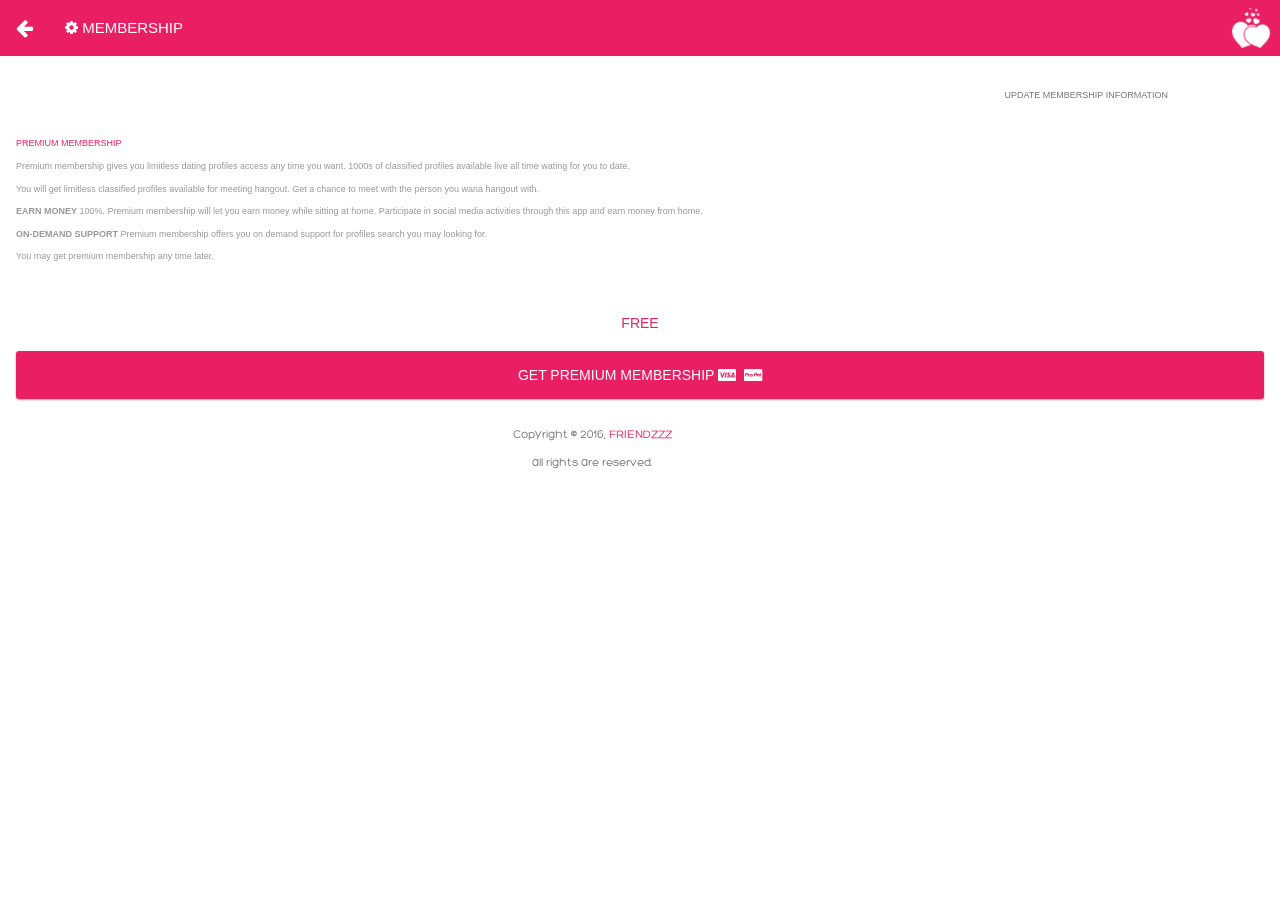
<file: www/index.html>
<!DOCTYPE html>
<html>
  <head>
    <meta charset="utf-8">
    <meta name="viewport" content="width=device-width, initial-scale=1, maximum-scale=1, minimum-scale=1, user-scalable=no, minimal-ui">
    <!--<meta http-equiv="Content-Security-Policy" content="default-src 'self' https://*.razorpay.com data: gap: https://ssl.gstatic.com 'unsafe-eval'; style-src 'self' 'unsafe-inline'; media-src *">
    -->
    <meta name="apple-mobile-web-app-capable" content="yes">
    <meta name="apple-mobile-web-app-status-bar-style" content="black">
    <title>Friendzzz</title>
    <meta name="theme-color" content="#9c27b0">
    <!-- Path to Framework7 Library CSS-->
    <link rel="stylesheet" href="static/css/framework7.material.css">
    <link rel="stylesheet" href="static/css/framework7.material.colors.css">
    <link rel="stylesheet" href="static/font-awesome-4.6.3/css/font-awesome.min.css">
    <!-- Path to your custom app styles-->
    <link rel="stylesheet" href="static/css/my-app.css">
    <link href="static/css/emoji.css" rel="stylesheet">
    
    
  </head>
  <body class="theme-pink bg-red fg-white">
       <!-- Status bar overlay for fullscreen mode-->
    <div class="statusbar-overlay"></div>
    <!-- Panels overlay-->
    <div class="panel-overlay"></div>
    <!-- Left panel with reveal effect-->
    <div class="panel panel-left panel-reveal bg-pink">
     
      <div class="background-dark">
            <p class="left-group1">Liza shekh</p>
            <p class="left-group1">19 Y, Female</p>  
            
            <p class="left-group1">
              <span class="fa fa-star"></span>
               <span class="fa fa-star"></span>
                <span class="fa fa-star"></span>
                 <span class="fa fa-star"></span>
                  <span class="fa fa-star"></span>
            </p>
      </div> 
     
      
          <div class="list-block left-side ul-padding-left16">
            <ul>
              <li id="changeDashboard" class="item-content">
                <div class="item-media"><i class="fa fa-home fa-2x"></i></div>
                <div class="item-inner">
                  <div class="item-title">DASHBOARD</div>
                </div>
              </li>
              
              <li id="changeMembership" class="item-content">
                <div class="item-media"><i class="fa fa-cc-visa fa-2x"></i></div>
                <div class="item-inner">
                  <div class="item-title">MY MEMBERSHIP</div>
                  <div class="item-after"><span class="badge color-white" style="color:red">Premium</span></div>
                </div>
              </li>
              <li id="changeNotification" class="item-content">
                <div class="item-media"><i class="fa fa-bell-o fa-2x"></i></div>
                <div class="item-inner">
                  <div class="item-title">NOTIFICATIONS</div>
                  <div class="item-after"><span class="badge color-white" style="color:red">2</span></div>
                </div>
              </li>
              <li id="changeSetting" class="item-content">
                <div class="item-media"><i class="fa fa-cogs fa-2x"></i></div>
                <div class="item-inner">
                  <div class="item-title">SETTINGS</div>
                </div>
              </li>
              <li id="changeLicense" class="item-content">
                <div class="item-media"><i class="fa fa-signing fa-2x"></i></div>
                <div class="item-inner">
                  <div class="item-title">LICENSE</div>
                </div>
              </li>
            </ul>
          </div>
      <!-- end list contents -->
      
      <div class="content-block">
        <div class="content-block-title footer white" >
             <img class="small-logo" src="static/img/white-small.png">  

            <p style="margin-top:15px;"> Copyright &copy; 2016, FRENDZZZ </p> 
            <p style="text-transform: lowercase;"> All rights are reserved. </p>
        </div>
      </div>
    </div>
     <!-- Right panel with cover effect-->
    <div class="panel panel-right panel-cover">
        
        <div class="content-block-title" style="  padding: 0px;  font-size: 8px;  color: #E91E63;">NEW CONNECTION REQUESTS</div>
        <div class="list-block media-list" style="margin:0px;">
                <ul class="_newRequests livelist">
                    <li>
                    <a class="item-link item-content">
                        <div class="item-media"><img src="static/img/_1.jpg" ></div>
                        <div class="item-inner">
                        <div class="item-title-row">
                            <div class="item-title">Pankaj Mann  </div>
                        </div>
                        <div class="item-subtitle"><span class="fa fa-heart fa-2x"></span> Wana date you.</div>
                        <div class="item-text">30 Years, Man</div>
                        </div>
                        <a class="button button-raised leftlead"><span class="fa fa-check"></span> </a>
                      <a class="button button-fill button-raised"><span class="fa fa-trash"></span></a>
                    </a>
                   
                    </li>
                    <li>
                    <a  class="item-link item-content">
                        <div class="item-media"><img src="static/img/_2.jpg" ></div>
                        <div class="item-inner">
                        <div class="item-title-row">
                            <div class="item-title"> Jitendra Mann </div>
                        </div>
                        <div class="item-subtitle"><span class="fa fa-coffee fa-2x"></span> Wana meet you.</div>
                        <div class="item-text">32 Years, Man</div>
                        </div>
                         <a class="button button-raised leftlead"><span class="fa fa-check"></span> </a>
                      <a class="button button-fill button-raised"><span class="fa fa-trash"></span></a>
                    </a>
                    
                    </li>
                    <li>
                      <a class="item-link item-content">
                          <div class="item-inner noimg">
                          <div class="item-title-row">
                              <div class="item-title">Pankaj Mann  </div>
                          </div>
                          <div class="item-subtitle">Sent you kiss.</div>
                          </div>
                          <div class="item-media right"><img src="static/img/kiss_s.gif" ></div>
                      </a>
                    </li>
                    <li>
                      <a class="item-link item-content">
                          <div class="item-inner noimg">
                          <div class="item-title-row">
                              <div class="item-title">Pankaj Mann  </div>
                          </div>
                          <div class="item-subtitle">Sent you kiss.</div>
                          </div>
                          <div class="item-media right"><img src="static/img/kiss_s.gif" ></div>
                      </a>
                    </li>
                    
                </ul>
            </div>
        
    </div>
   <div class="views" >
      <!-- Your main view, should have "view-main" class-->
          <div class="view view-main" >
            
            <!-- Pages, because we need fixed-through navbar and toolbar, it has additional appropriate classes-->
            <div class="pages navbar-through toolbar-through">
              <!-- Page, data-page contains page name-->
              <div data-page="index" class="page white no-swipeback">
                <!-- Scrollable page content-->
                <div class="page-content" style="background-color:#A80000;">
                  <div class="content-block-title text-center"> <img class="logo" src="static/img/colored.png"> </div>
                  <div class="content-block">
                    <div class="content-block-inner">
                      <p class="splashText"> FRIEND<b>zzz</b> </p>
                    </div>
                  </div>
                  <div class="demo-progressbar-inline">
                    <p id="initializeStudySpot" style="padding: 10px 50px;" class="initializeStudySpot"><span  class="progressbar"></span></p>
                    <p class="content-block-title loader-text" >We are connecting you ...</p>
                </div>
                  <div class="content-block-title fixed-copyright " >
                      <p> Copyright &copy; 2016, <a href="http://www.friendzzz.com" >FRIENDZZZ</a> </p> 
                      <p style="text-transform: lowercase;"> All rights are reserved. </p>
                  </div>
                
                </div>
              </div>
            </div>
            
          </div>
    </div>
    
    
    <script type="text/javascript" src="static/js/framework7.js"></script>
    <script type="text/javascript" src="static/js/jquery-3.1.0.min.js"></script>
    <!-- <script src="https://maps.googleapis.com/maps/api/js?key=AIzaSyAazYzdmaPGU3pzL2bUh9vr_TUif1Qw7os"></script>
     Path to your app js-->
     
    <script type="text/javascript" src="static/js/my-app.js"></script>
  </body>
</html>
</file>
<file: www/static/css/framework7.material.css>
/**
 * Framework7 1.5.2
 * Full featured mobile HTML framework for building iOS & Android apps
 * 
 * Google Material Theme
 *
 * http://framework7.io/
 * 
 * Copyright 2016, Vladimir Kharlampidi
 * The iDangero.us
 * http://www.idangero.us/
 * 
 * Licensed under MIT
 * 
 * Released on: December 17, 2016
 */
 
@font-face {font-family: "Code Pro W01 Light Lowercase";
  src: url("../fonts/codepro/w01_light.eot"); /* IE9*/
  src: url("../fonts/codepro/w01_light.eot?#iefix") format("embedded-opentype"), /* IE6-IE8 */
  url("../fonts/codepro/w01_light.woff2") format("woff2"), /* chrome、firefox */
  url("../fonts/codepro/w01_light.woff") format("woff"), /* chrome、firefox */
  url("../fonts/codepro/w01_light.ttf") format("truetype"), /* chrome、firefox、opera、Safari, Android, iOS 4.2+*/
  url("../fonts/codepro/w01_light.svg#Code Pro W01 Light Lowercase") format("svg"); /* iOS 4.1- */
}
@font-face {font-family: "Hero Light";
  src: url("../fonts/hero/hero.eot"); /* IE9*/
  src: url("../fonts/hero/hero.eot?#iefix") format("embedded-opentype"), /* IE6-IE8 */
  url("../fonts/hero/hero.woff2") format("woff2"), /* chrome、firefox */
  url("../fonts/hero/hero.woff") format("woff"), /* chrome、firefox */
  url("../fonts/hero/hero.ttf") format("truetype"), /* chrome、firefox、opera、Safari, Android, iOS 4.2+*/
  url("../fonts/hero/hero.svg#Hero Light") format("svg"); /* iOS 4.1- */
}
html,
body,
.framework7-root {
  position: relative;
  height: 100%;
  width: 100%;
  overflow-x: hidden;
}
body {
  font-family: Roboto, Noto, Helvetica, Arial, sans-serif;
  margin: 0;
  padding: 0;
  color: #212121;
  font-size: 14px;
  line-height: 1.5;
  width: 100%;
  -webkit-text-size-adjust: 100%;
  background: #fff;
  overflow: hidden;
}
.framework7-root {
  overflow: hidden;
}
* {
  -webkit-tap-highlight-color: rgba(0, 0, 0, 0);
  -webkit-touch-callout: none;
}
a,
input,
textarea,
select {
  outline: 0;
}
a {
  text-decoration: none;
  color: #2196f3;
}
p {
  margin: 1em 0;
}
/* === Grid === */
.row {
  display: -webkit-box;
  display: -ms-flexbox;
  display: -webkit-flex;
  display: flex;
  -webkit-box-pack: justify;
  -ms-flex-pack: justify;
  -webkit-justify-content: space-between;
  justify-content: space-between;
  -webkit-box-lines: multiple;
  -moz-box-lines: multiple;
  -webkit-flex-wrap: wrap;
  -ms-flex-wrap: wrap;
  flex-wrap: wrap;
  -webkit-box-align: start;
  -ms-flex-align: start;
  -webkit-align-items: flex-start;
  align-items: flex-start;
}
.row > [class*="col-"] {
  box-sizing: border-box;
}
.row .col-auto {
  width: 100%;
}
.row .col-100 {
  width: 100%;
  width: -webkit-calc((100% - 16px*0) / 1);
  width: calc((100% - 16px*0) / 1);
}
.row.no-gutter .col-100 {
  width: 100%;
}
.row .col-95 {
  width: 95%;
  width: -webkit-calc((100% - 16px*0.05263157894736836) / 1.0526315789473684);
  width: calc((100% - 16px*0.05263157894736836) / 1.0526315789473684);
}
.row.no-gutter .col-95 {
  width: 95%;
}
.row .col-90 {
  width: 90%;
  width: -webkit-calc((100% - 16px*0.11111111111111116) / 1.1111111111111112);
  width: calc((100% - 16px*0.11111111111111116) / 1.1111111111111112);
}
.row.no-gutter .col-90 {
  width: 90%;
}
.row .col-85 {
  width: 85%;
  width: -webkit-calc((100% - 16px*0.17647058823529416) / 1.1764705882352942);
  width: calc((100% - 16px*0.17647058823529416) / 1.1764705882352942);
}
.row.no-gutter .col-85 {
  width: 85%;
}
.row .col-80 {
  width: 80%;
  width: -webkit-calc((100% - 16px*0.25) / 1.25);
  width: calc((100% - 16px*0.25) / 1.25);
}
.row.no-gutter .col-80 {
  width: 80%;
}
.row .col-75 {
  width: 75%;
  width: -webkit-calc((100% - 16px*0.33333333333333326) / 1.3333333333333333);
  width: calc((100% - 16px*0.33333333333333326) / 1.3333333333333333);
}
.row.no-gutter .col-75 {
  width: 75%;
}
.row .col-70 {
  width: 70%;
  width: -webkit-calc((100% - 16px*0.4285714285714286) / 1.4285714285714286);
  width: calc((100% - 16px*0.4285714285714286) / 1.4285714285714286);
}
.row.no-gutter .col-70 {
  width: 70%;
}
.row .col-66 {
  width: 66.66666666666666%;
  width: -webkit-calc((100% - 16px*0.5000000000000002) / 1.5000000000000002);
  width: calc((100% - 16px*0.5000000000000002) / 1.5000000000000002);
}
.row.no-gutter .col-66 {
  width: 66.66666666666666%;
}
.row .col-65 {
  width: 65%;
  width: -webkit-calc((100% - 16px*0.5384615384615385) / 1.5384615384615385);
  width: calc((100% - 16px*0.5384615384615385) / 1.5384615384615385);
}
.row.no-gutter .col-65 {
  width: 65%;
}
.row .col-60 {
  width: 60%;
  width: -webkit-calc((100% - 16px*0.6666666666666667) / 1.6666666666666667);
  width: calc((100% - 16px*0.6666666666666667) / 1.6666666666666667);
}
.row.no-gutter .col-60 {
  width: 60%;
}
.row .col-55 {
  width: 55%;
  width: -webkit-calc((100% - 16px*0.8181818181818181) / 1.8181818181818181);
  width: calc((100% - 16px*0.8181818181818181) / 1.8181818181818181);
}
.row.no-gutter .col-55 {
  width: 55%;
}
.row .col-50 {
  width: 50%;
  width: -webkit-calc((100% - 16px*1) / 2);
  width: calc((100% - 16px*1) / 2);
}
.row.no-gutter .col-50 {
  width: 50%;
}
.row .col-45 {
  width: 45%;
  width: -webkit-calc((100% - 16px*1.2222222222222223) / 2.2222222222222223);
  width: calc((100% - 16px*1.2222222222222223) / 2.2222222222222223);
}
.row.no-gutter .col-45 {
  width: 45%;
}
.row .col-40 {
  width: 40%;
  width: -webkit-calc((100% - 16px*1.5) / 2.5);
  width: calc((100% - 16px*1.5) / 2.5);
}
.row.no-gutter .col-40 {
  width: 40%;
}
.row .col-35 {
  width: 35%;
  width: -webkit-calc((100% - 16px*1.8571428571428572) / 2.857142857142857);
  width: calc((100% - 16px*1.8571428571428572) / 2.857142857142857);
}
.row.no-gutter .col-35 {
  width: 35%;
}
.row .col-33 {
  width: 33.333333333333336%;
  width: -webkit-calc((100% - 16px*2) / 3);
  width: calc((100% - 16px*2) / 3);
}
.row.no-gutter .col-33 {
  width: 33.333333333333336%;
}
.row .col-30 {
  width: 30%;
  width: -webkit-calc((100% - 16px*2.3333333333333335) / 3.3333333333333335);
  width: calc((100% - 16px*2.3333333333333335) / 3.3333333333333335);
}
.row.no-gutter .col-30 {
  width: 30%;
}
.row .col-25 {
  width: 25%;
  width: -webkit-calc((100% - 16px*3) / 4);
  width: calc((100% - 16px*3) / 4);
}
.row.no-gutter .col-25 {
  width: 25%;
}
.row .col-20 {
  width: 20%;
  width: -webkit-calc((100% - 16px*4) / 5);
  width: calc((100% - 16px*4) / 5);
}
.row.no-gutter .col-20 {
  width: 20%;
}
.row .col-15 {
  width: 15%;
  width: -webkit-calc((100% - 16px*5.666666666666667) / 6.666666666666667);
  width: calc((100% - 16px*5.666666666666667) / 6.666666666666667);
}
.row.no-gutter .col-15 {
  width: 15%;
}
.row .col-10 {
  width: 10%;
  width: -webkit-calc((100% - 16px*9) / 10);
  width: calc((100% - 16px*9) / 10);
}
.row.no-gutter .col-10 {
  width: 10%;
}
.row .col-5 {
  width: 5%;
  width: -webkit-calc((100% - 16px*19) / 20);
  width: calc((100% - 16px*19) / 20);
}
.row.no-gutter .col-5 {
  width: 5%;
}
.row .col-auto:nth-last-child(1),
.row .col-auto:nth-last-child(1) ~ .col-auto {
  width: 100%;
  width: -webkit-calc((100% - 16px*0) / 1);
  width: calc((100% - 16px*0) / 1);
}
.row.no-gutter .col-auto:nth-last-child(1),
.row.no-gutter .col-auto:nth-last-child(1) ~ .col-auto {
  width: 100%;
}
.row .col-auto:nth-last-child(2),
.row .col-auto:nth-last-child(2) ~ .col-auto {
  width: 50%;
  width: -webkit-calc((100% - 16px*1) / 2);
  width: calc((100% - 16px*1) / 2);
}
.row.no-gutter .col-auto:nth-last-child(2),
.row.no-gutter .col-auto:nth-last-child(2) ~ .col-auto {
  width: 50%;
}
.row .col-auto:nth-last-child(3),
.row .col-auto:nth-last-child(3) ~ .col-auto {
  width: 33.33333333%;
  width: -webkit-calc((100% - 16px*2) / 3);
  width: calc((100% - 16px*2) / 3);
}
.row.no-gutter .col-auto:nth-last-child(3),
.row.no-gutter .col-auto:nth-last-child(3) ~ .col-auto {
  width: 33.33333333%;
}
.row .col-auto:nth-last-child(4),
.row .col-auto:nth-last-child(4) ~ .col-auto {
  width: 25%;
  width: -webkit-calc((100% - 16px*3) / 4);
  width: calc((100% - 16px*3) / 4);
}
.row.no-gutter .col-auto:nth-last-child(4),
.row.no-gutter .col-auto:nth-last-child(4) ~ .col-auto {
  width: 25%;
}
.row .col-auto:nth-last-child(5),
.row .col-auto:nth-last-child(5) ~ .col-auto {
  width: 20%;
  width: -webkit-calc((100% - 16px*4) / 5);
  width: calc((100% - 16px*4) / 5);
}
.row.no-gutter .col-auto:nth-last-child(5),
.row.no-gutter .col-auto:nth-last-child(5) ~ .col-auto {
  width: 20%;
}
.row .col-auto:nth-last-child(6),
.row .col-auto:nth-last-child(6) ~ .col-auto {
  width: 16.66666667%;
  width: -webkit-calc((100% - 16px*5) / 6);
  width: calc((100% - 16px*5) / 6);
}
.row.no-gutter .col-auto:nth-last-child(6),
.row.no-gutter .col-auto:nth-last-child(6) ~ .col-auto {
  width: 16.66666667%;
}
.row .col-auto:nth-last-child(7),
.row .col-auto:nth-last-child(7) ~ .col-auto {
  width: 14.28571429%;
  width: -webkit-calc((100% - 16px*6) / 7);
  width: calc((100% - 16px*6) / 7);
}
.row.no-gutter .col-auto:nth-last-child(7),
.row.no-gutter .col-auto:nth-last-child(7) ~ .col-auto {
  width: 14.28571429%;
}
.row .col-auto:nth-last-child(8),
.row .col-auto:nth-last-child(8) ~ .col-auto {
  width: 12.5%;
  width: -webkit-calc((100% - 16px*7) / 8);
  width: calc((100% - 16px*7) / 8);
}
.row.no-gutter .col-auto:nth-last-child(8),
.row.no-gutter .col-auto:nth-last-child(8) ~ .col-auto {
  width: 12.5%;
}
.row .col-auto:nth-last-child(9),
.row .col-auto:nth-last-child(9) ~ .col-auto {
  width: 11.11111111%;
  width: -webkit-calc((100% - 16px*8) / 9);
  width: calc((100% - 16px*8) / 9);
}
.row.no-gutter .col-auto:nth-last-child(9),
.row.no-gutter .col-auto:nth-last-child(9) ~ .col-auto {
  width: 11.11111111%;
}
.row .col-auto:nth-last-child(10),
.row .col-auto:nth-last-child(10) ~ .col-auto {
  width: 10%;
  width: -webkit-calc((100% - 16px*9) / 10);
  width: calc((100% - 16px*9) / 10);
}
.row.no-gutter .col-auto:nth-last-child(10),
.row.no-gutter .col-auto:nth-last-child(10) ~ .col-auto {
  width: 10%;
}
.row .col-auto:nth-last-child(11),
.row .col-auto:nth-last-child(11) ~ .col-auto {
  width: 9.09090909%;
  width: -webkit-calc((100% - 16px*10) / 11);
  width: calc((100% - 16px*10) / 11);
}
.row.no-gutter .col-auto:nth-last-child(11),
.row.no-gutter .col-auto:nth-last-child(11) ~ .col-auto {
  width: 9.09090909%;
}
.row .col-auto:nth-last-child(12),
.row .col-auto:nth-last-child(12) ~ .col-auto {
  width: 8.33333333%;
  width: -webkit-calc((100% - 16px*11) / 12);
  width: calc((100% - 16px*11) / 12);
}
.row.no-gutter .col-auto:nth-last-child(12),
.row.no-gutter .col-auto:nth-last-child(12) ~ .col-auto {
  width: 8.33333333%;
}
.row .col-auto:nth-last-child(13),
.row .col-auto:nth-last-child(13) ~ .col-auto {
  width: 7.69230769%;
  width: -webkit-calc((100% - 16px*12) / 13);
  width: calc((100% - 16px*12) / 13);
}
.row.no-gutter .col-auto:nth-last-child(13),
.row.no-gutter .col-auto:nth-last-child(13) ~ .col-auto {
  width: 7.69230769%;
}
.row .col-auto:nth-last-child(14),
.row .col-auto:nth-last-child(14) ~ .col-auto {
  width: 7.14285714%;
  width: -webkit-calc((100% - 16px*13) / 14);
  width: calc((100% - 16px*13) / 14);
}
.row.no-gutter .col-auto:nth-last-child(14),
.row.no-gutter .col-auto:nth-last-child(14) ~ .col-auto {
  width: 7.14285714%;
}
.row .col-auto:nth-last-child(15),
.row .col-auto:nth-last-child(15) ~ .col-auto {
  width: 6.66666667%;
  width: -webkit-calc((100% - 16px*14) / 15);
  width: calc((100% - 16px*14) / 15);
}
.row.no-gutter .col-auto:nth-last-child(15),
.row.no-gutter .col-auto:nth-last-child(15) ~ .col-auto {
  width: 6.66666667%;
}
.row .col-auto:nth-last-child(16),
.row .col-auto:nth-last-child(16) ~ .col-auto {
  width: 6.25%;
  width: -webkit-calc((100% - 16px*15) / 16);
  width: calc((100% - 16px*15) / 16);
}
.row.no-gutter .col-auto:nth-last-child(16),
.row.no-gutter .col-auto:nth-last-child(16) ~ .col-auto {
  width: 6.25%;
}
.row .col-auto:nth-last-child(17),
.row .col-auto:nth-last-child(17) ~ .col-auto {
  width: 5.88235294%;
  width: -webkit-calc((100% - 16px*16) / 17);
  width: calc((100% - 16px*16) / 17);
}
.row.no-gutter .col-auto:nth-last-child(17),
.row.no-gutter .col-auto:nth-last-child(17) ~ .col-auto {
  width: 5.88235294%;
}
.row .col-auto:nth-last-child(18),
.row .col-auto:nth-last-child(18) ~ .col-auto {
  width: 5.55555556%;
  width: -webkit-calc((100% - 16px*17) / 18);
  width: calc((100% - 16px*17) / 18);
}
.row.no-gutter .col-auto:nth-last-child(18),
.row.no-gutter .col-auto:nth-last-child(18) ~ .col-auto {
  width: 5.55555556%;
}
.row .col-auto:nth-last-child(19),
.row .col-auto:nth-last-child(19) ~ .col-auto {
  width: 5.26315789%;
  width: -webkit-calc((100% - 16px*18) / 19);
  width: calc((100% - 16px*18) / 19);
}
.row.no-gutter .col-auto:nth-last-child(19),
.row.no-gutter .col-auto:nth-last-child(19) ~ .col-auto {
  width: 5.26315789%;
}
.row .col-auto:nth-last-child(20),
.row .col-auto:nth-last-child(20) ~ .col-auto {
  width: 5%;
  width: -webkit-calc((100% - 16px*19) / 20);
  width: calc((100% - 16px*19) / 20);
}
.row.no-gutter .col-auto:nth-last-child(20),
.row.no-gutter .col-auto:nth-last-child(20) ~ .col-auto {
  width: 5%;
}
.row .col-auto:nth-last-child(21),
.row .col-auto:nth-last-child(21) ~ .col-auto {
  width: 4.76190476%;
  width: -webkit-calc((100% - 16px*20) / 21);
  width: calc((100% - 16px*20) / 21);
}
.row.no-gutter .col-auto:nth-last-child(21),
.row.no-gutter .col-auto:nth-last-child(21) ~ .col-auto {
  width: 4.76190476%;
}
@media all and (min-width: 768px) {
  .row .tablet-100 {
    width: 100%;
    width: -webkit-calc((100% - 16px*0) / 1);
    width: calc((100% - 16px*0) / 1);
  }
  .row.no-gutter .tablet-100 {
    width: 100%;
  }
  .row .tablet-95 {
    width: 95%;
    width: -webkit-calc((100% - 16px*0.05263157894736836) / 1.0526315789473684);
    width: calc((100% - 16px*0.05263157894736836) / 1.0526315789473684);
  }
  .row.no-gutter .tablet-95 {
    width: 95%;
  }
  .row .tablet-90 {
    width: 90%;
    width: -webkit-calc((100% - 16px*0.11111111111111116) / 1.1111111111111112);
    width: calc((100% - 16px*0.11111111111111116) / 1.1111111111111112);
  }
  .row.no-gutter .tablet-90 {
    width: 90%;
  }
  .row .tablet-85 {
    width: 85%;
    width: -webkit-calc((100% - 16px*0.17647058823529416) / 1.1764705882352942);
    width: calc((100% - 16px*0.17647058823529416) / 1.1764705882352942);
  }
  .row.no-gutter .tablet-85 {
    width: 85%;
  }
  .row .tablet-80 {
    width: 80%;
    width: -webkit-calc((100% - 16px*0.25) / 1.25);
    width: calc((100% - 16px*0.25) / 1.25);
  }
  .row.no-gutter .tablet-80 {
    width: 80%;
  }
  .row .tablet-75 {
    width: 75%;
    width: -webkit-calc((100% - 16px*0.33333333333333326) / 1.3333333333333333);
    width: calc((100% - 16px*0.33333333333333326) / 1.3333333333333333);
  }
  .row.no-gutter .tablet-75 {
    width: 75%;
  }
  .row .tablet-70 {
    width: 70%;
    width: -webkit-calc((100% - 16px*0.4285714285714286) / 1.4285714285714286);
    width: calc((100% - 16px*0.4285714285714286) / 1.4285714285714286);
  }
  .row.no-gutter .tablet-70 {
    width: 70%;
  }
  .row .tablet-66 {
    width: 66.66666666666666%;
    width: -webkit-calc((100% - 16px*0.5000000000000002) / 1.5000000000000002);
    width: calc((100% - 16px*0.5000000000000002) / 1.5000000000000002);
  }
  .row.no-gutter .tablet-66 {
    width: 66.66666666666666%;
  }
  .row .tablet-65 {
    width: 65%;
    width: -webkit-calc((100% - 16px*0.5384615384615385) / 1.5384615384615385);
    width: calc((100% - 16px*0.5384615384615385) / 1.5384615384615385);
  }
  .row.no-gutter .tablet-65 {
    width: 65%;
  }
  .row .tablet-60 {
    width: 60%;
    width: -webkit-calc((100% - 16px*0.6666666666666667) / 1.6666666666666667);
    width: calc((100% - 16px*0.6666666666666667) / 1.6666666666666667);
  }
  .row.no-gutter .tablet-60 {
    width: 60%;
  }
  .row .tablet-55 {
    width: 55%;
    width: -webkit-calc((100% - 16px*0.8181818181818181) / 1.8181818181818181);
    width: calc((100% - 16px*0.8181818181818181) / 1.8181818181818181);
  }
  .row.no-gutter .tablet-55 {
    width: 55%;
  }
  .row .tablet-50 {
    width: 50%;
    width: -webkit-calc((100% - 16px*1) / 2);
    width: calc((100% - 16px*1) / 2);
  }
  .row.no-gutter .tablet-50 {
    width: 50%;
  }
  .row .tablet-45 {
    width: 45%;
    width: -webkit-calc((100% - 16px*1.2222222222222223) / 2.2222222222222223);
    width: calc((100% - 16px*1.2222222222222223) / 2.2222222222222223);
  }
  .row.no-gutter .tablet-45 {
    width: 45%;
  }
  .row .tablet-40 {
    width: 40%;
    width: -webkit-calc((100% - 16px*1.5) / 2.5);
    width: calc((100% - 16px*1.5) / 2.5);
  }
  .row.no-gutter .tablet-40 {
    width: 40%;
  }
  .row .tablet-35 {
    width: 35%;
    width: -webkit-calc((100% - 16px*1.8571428571428572) / 2.857142857142857);
    width: calc((100% - 16px*1.8571428571428572) / 2.857142857142857);
  }
  .row.no-gutter .tablet-35 {
    width: 35%;
  }
  .row .tablet-33 {
    width: 33.333333333333336%;
    width: -webkit-calc((100% - 16px*2) / 3);
    width: calc((100% - 16px*2) / 3);
  }
  .row.no-gutter .tablet-33 {
    width: 33.333333333333336%;
  }
  .row .tablet-30 {
    width: 30%;
    width: -webkit-calc((100% - 16px*2.3333333333333335) / 3.3333333333333335);
    width: calc((100% - 16px*2.3333333333333335) / 3.3333333333333335);
  }
  .row.no-gutter .tablet-30 {
    width: 30%;
  }
  .row .tablet-25 {
    width: 25%;
    width: -webkit-calc((100% - 16px*3) / 4);
    width: calc((100% - 16px*3) / 4);
  }
  .row.no-gutter .tablet-25 {
    width: 25%;
  }
  .row .tablet-20 {
    width: 20%;
    width: -webkit-calc((100% - 16px*4) / 5);
    width: calc((100% - 16px*4) / 5);
  }
  .row.no-gutter .tablet-20 {
    width: 20%;
  }
  .row .tablet-15 {
    width: 15%;
    width: -webkit-calc((100% - 16px*5.666666666666667) / 6.666666666666667);
    width: calc((100% - 16px*5.666666666666667) / 6.666666666666667);
  }
  .row.no-gutter .tablet-15 {
    width: 15%;
  }
  .row .tablet-10 {
    width: 10%;
    width: -webkit-calc((100% - 16px*9) / 10);
    width: calc((100% - 16px*9) / 10);
  }
  .row.no-gutter .tablet-10 {
    width: 10%;
  }
  .row .tablet-5 {
    width: 5%;
    width: -webkit-calc((100% - 16px*19) / 20);
    width: calc((100% - 16px*19) / 20);
  }
  .row.no-gutter .tablet-5 {
    width: 5%;
  }
  .row .tablet-auto:nth-last-child(1),
  .row .tablet-auto:nth-last-child(1) ~ .col-auto {
    width: 100%;
    width: -webkit-calc((100% - 16px*0) / 1);
    width: calc((100% - 16px*0) / 1);
  }
  .row.no-gutter .tablet-auto:nth-last-child(1),
  .row.no-gutter .tablet-auto:nth-last-child(1) ~ .tablet-auto {
    width: 100%;
  }
  .row .tablet-auto:nth-last-child(2),
  .row .tablet-auto:nth-last-child(2) ~ .col-auto {
    width: 50%;
    width: -webkit-calc((100% - 16px*1) / 2);
    width: calc((100% - 16px*1) / 2);
  }
  .row.no-gutter .tablet-auto:nth-last-child(2),
  .row.no-gutter .tablet-auto:nth-last-child(2) ~ .tablet-auto {
    width: 50%;
  }
  .row .tablet-auto:nth-last-child(3),
  .row .tablet-auto:nth-last-child(3) ~ .col-auto {
    width: 33.33333333%;
    width: -webkit-calc((100% - 16px*2) / 3);
    width: calc((100% - 16px*2) / 3);
  }
  .row.no-gutter .tablet-auto:nth-last-child(3),
  .row.no-gutter .tablet-auto:nth-last-child(3) ~ .tablet-auto {
    width: 33.33333333%;
  }
  .row .tablet-auto:nth-last-child(4),
  .row .tablet-auto:nth-last-child(4) ~ .col-auto {
    width: 25%;
    width: -webkit-calc((100% - 16px*3) / 4);
    width: calc((100% - 16px*3) / 4);
  }
  .row.no-gutter .tablet-auto:nth-last-child(4),
  .row.no-gutter .tablet-auto:nth-last-child(4) ~ .tablet-auto {
    width: 25%;
  }
  .row .tablet-auto:nth-last-child(5),
  .row .tablet-auto:nth-last-child(5) ~ .col-auto {
    width: 20%;
    width: -webkit-calc((100% - 16px*4) / 5);
    width: calc((100% - 16px*4) / 5);
  }
  .row.no-gutter .tablet-auto:nth-last-child(5),
  .row.no-gutter .tablet-auto:nth-last-child(5) ~ .tablet-auto {
    width: 20%;
  }
  .row .tablet-auto:nth-last-child(6),
  .row .tablet-auto:nth-last-child(6) ~ .col-auto {
    width: 16.66666667%;
    width: -webkit-calc((100% - 16px*5) / 6);
    width: calc((100% - 16px*5) / 6);
  }
  .row.no-gutter .tablet-auto:nth-last-child(6),
  .row.no-gutter .tablet-auto:nth-last-child(6) ~ .tablet-auto {
    width: 16.66666667%;
  }
  .row .tablet-auto:nth-last-child(7),
  .row .tablet-auto:nth-last-child(7) ~ .col-auto {
    width: 14.28571429%;
    width: -webkit-calc((100% - 16px*6) / 7);
    width: calc((100% - 16px*6) / 7);
  }
  .row.no-gutter .tablet-auto:nth-last-child(7),
  .row.no-gutter .tablet-auto:nth-last-child(7) ~ .tablet-auto {
    width: 14.28571429%;
  }
  .row .tablet-auto:nth-last-child(8),
  .row .tablet-auto:nth-last-child(8) ~ .col-auto {
    width: 12.5%;
    width: -webkit-calc((100% - 16px*7) / 8);
    width: calc((100% - 16px*7) / 8);
  }
  .row.no-gutter .tablet-auto:nth-last-child(8),
  .row.no-gutter .tablet-auto:nth-last-child(8) ~ .tablet-auto {
    width: 12.5%;
  }
  .row .tablet-auto:nth-last-child(9),
  .row .tablet-auto:nth-last-child(9) ~ .col-auto {
    width: 11.11111111%;
    width: -webkit-calc((100% - 16px*8) / 9);
    width: calc((100% - 16px*8) / 9);
  }
  .row.no-gutter .tablet-auto:nth-last-child(9),
  .row.no-gutter .tablet-auto:nth-last-child(9) ~ .tablet-auto {
    width: 11.11111111%;
  }
  .row .tablet-auto:nth-last-child(10),
  .row .tablet-auto:nth-last-child(10) ~ .col-auto {
    width: 10%;
    width: -webkit-calc((100% - 16px*9) / 10);
    width: calc((100% - 16px*9) / 10);
  }
  .row.no-gutter .tablet-auto:nth-last-child(10),
  .row.no-gutter .tablet-auto:nth-last-child(10) ~ .tablet-auto {
    width: 10%;
  }
  .row .tablet-auto:nth-last-child(11),
  .row .tablet-auto:nth-last-child(11) ~ .col-auto {
    width: 9.09090909%;
    width: -webkit-calc((100% - 16px*10) / 11);
    width: calc((100% - 16px*10) / 11);
  }
  .row.no-gutter .tablet-auto:nth-last-child(11),
  .row.no-gutter .tablet-auto:nth-last-child(11) ~ .tablet-auto {
    width: 9.09090909%;
  }
  .row .tablet-auto:nth-last-child(12),
  .row .tablet-auto:nth-last-child(12) ~ .col-auto {
    width: 8.33333333%;
    width: -webkit-calc((100% - 16px*11) / 12);
    width: calc((100% - 16px*11) / 12);
  }
  .row.no-gutter .tablet-auto:nth-last-child(12),
  .row.no-gutter .tablet-auto:nth-last-child(12) ~ .tablet-auto {
    width: 8.33333333%;
  }
  .row .tablet-auto:nth-last-child(13),
  .row .tablet-auto:nth-last-child(13) ~ .col-auto {
    width: 7.69230769%;
    width: -webkit-calc((100% - 16px*12) / 13);
    width: calc((100% - 16px*12) / 13);
  }
  .row.no-gutter .tablet-auto:nth-last-child(13),
  .row.no-gutter .tablet-auto:nth-last-child(13) ~ .tablet-auto {
    width: 7.69230769%;
  }
  .row .tablet-auto:nth-last-child(14),
  .row .tablet-auto:nth-last-child(14) ~ .col-auto {
    width: 7.14285714%;
    width: -webkit-calc((100% - 16px*13) / 14);
    width: calc((100% - 16px*13) / 14);
  }
  .row.no-gutter .tablet-auto:nth-last-child(14),
  .row.no-gutter .tablet-auto:nth-last-child(14) ~ .tablet-auto {
    width: 7.14285714%;
  }
  .row .tablet-auto:nth-last-child(15),
  .row .tablet-auto:nth-last-child(15) ~ .col-auto {
    width: 6.66666667%;
    width: -webkit-calc((100% - 16px*14) / 15);
    width: calc((100% - 16px*14) / 15);
  }
  .row.no-gutter .tablet-auto:nth-last-child(15),
  .row.no-gutter .tablet-auto:nth-last-child(15) ~ .tablet-auto {
    width: 6.66666667%;
  }
  .row .tablet-auto:nth-last-child(16),
  .row .tablet-auto:nth-last-child(16) ~ .col-auto {
    width: 6.25%;
    width: -webkit-calc((100% - 16px*15) / 16);
    width: calc((100% - 16px*15) / 16);
  }
  .row.no-gutter .tablet-auto:nth-last-child(16),
  .row.no-gutter .tablet-auto:nth-last-child(16) ~ .tablet-auto {
    width: 6.25%;
  }
  .row .tablet-auto:nth-last-child(17),
  .row .tablet-auto:nth-last-child(17) ~ .col-auto {
    width: 5.88235294%;
    width: -webkit-calc((100% - 16px*16) / 17);
    width: calc((100% - 16px*16) / 17);
  }
  .row.no-gutter .tablet-auto:nth-last-child(17),
  .row.no-gutter .tablet-auto:nth-last-child(17) ~ .tablet-auto {
    width: 5.88235294%;
  }
  .row .tablet-auto:nth-last-child(18),
  .row .tablet-auto:nth-last-child(18) ~ .col-auto {
    width: 5.55555556%;
    width: -webkit-calc((100% - 16px*17) / 18);
    width: calc((100% - 16px*17) / 18);
  }
  .row.no-gutter .tablet-auto:nth-last-child(18),
  .row.no-gutter .tablet-auto:nth-last-child(18) ~ .tablet-auto {
    width: 5.55555556%;
  }
  .row .tablet-auto:nth-last-child(19),
  .row .tablet-auto:nth-last-child(19) ~ .col-auto {
    width: 5.26315789%;
    width: -webkit-calc((100% - 16px*18) / 19);
    width: calc((100% - 16px*18) / 19);
  }
  .row.no-gutter .tablet-auto:nth-last-child(19),
  .row.no-gutter .tablet-auto:nth-last-child(19) ~ .tablet-auto {
    width: 5.26315789%;
  }
  .row .tablet-auto:nth-last-child(20),
  .row .tablet-auto:nth-last-child(20) ~ .col-auto {
    width: 5%;
    width: -webkit-calc((100% - 16px*19) / 20);
    width: calc((100% - 16px*19) / 20);
  }
  .row.no-gutter .tablet-auto:nth-last-child(20),
  .row.no-gutter .tablet-auto:nth-last-child(20) ~ .tablet-auto {
    width: 5%;
  }
  .row .tablet-auto:nth-last-child(21),
  .row .tablet-auto:nth-last-child(21) ~ .col-auto {
    width: 4.76190476%;
    width: -webkit-calc((100% - 16px*20) / 21);
    width: calc((100% - 16px*20) / 21);
  }
  .row.no-gutter .tablet-auto:nth-last-child(21),
  .row.no-gutter .tablet-auto:nth-last-child(21) ~ .tablet-auto {
    width: 4.76190476%;
  }
}
/* === Views === */
.views,
.view {
  position: relative;
  width: 100%;
  height: 100%;
  z-index: 5000;
}
.views {
  overflow: auto;
  -webkit-overflow-scrolling: touch;
}
.view {
  overflow: hidden;
  box-sizing: border-box;
}
/* === Pages === */
.pages {
  position: relative;
  width: 100%;
  height: 100%;
  overflow: hidden;
}
.page {
  box-sizing: border-box;
  position: absolute;
  left: 0;
  top: 0;
  width: 100%;
  height: 100%;
  background: #fff;
  -webkit-transform: translate3d(0, 0, 0);
  transform: translate3d(0, 0, 0);
}
.page.cached {
  display: none;
}
.page-on-left {
  opacity: 1;
  -webkit-transform: translate3d(0, 0, 0);
  transform: translate3d(0, 0, 0);
}
.page-on-right {
  opacity: 0;
  pointer-events: none;
  -webkit-transform: translate3d(0, 56px, 0);
  transform: translate3d(0, 56px, 0);
}
.page-content {
  overflow: auto;
  -webkit-overflow-scrolling: touch;
  box-sizing: border-box;
  height: 100%;
  position: relative;
  z-index: 1;
}
.page-transitioning {
  -webkit-transition-duration: 300ms;
  transition-duration: 300ms;
}
.page-from-right-to-center {
  pointer-events: none;
  -webkit-animation: pageFromRightToCenter 300ms forwards;
  animation: pageFromRightToCenter 300ms forwards;
}
.page-from-center-to-right {
  pointer-events: none;
  -webkit-animation: pageFromCenterToRight 300ms forwards;
  animation: pageFromCenterToRight 300ms forwards;
}
@-webkit-keyframes pageFromRightToCenter {
  from {
    opacity: 0;
    -webkit-transform: translate3d(0, 56px, 0);
  }
  to {
    opacity: 1;
    -webkit-transform: translate3d(0, 0, 0);
  }
}
@keyframes pageFromRightToCenter {
  from {
    opacity: 0;
    transform: translate3d(0, 56px, 0);
  }
  to {
    opacity: 1;
    transform: translate3d(0, 0, 0);
  }
}
@-webkit-keyframes pageFromCenterToRight {
  from {
    opacity: 1;
    -webkit-transform: translate3d(0, 0, 0);
  }
  to {
    opacity: 0;
    -webkit-transform: translate3d(0, 56px, 0);
  }
}
@keyframes pageFromCenterToRight {
  from {
    opacity: 1;
    transform: translate3d(0, 0, 0);
  }
  to {
    opacity: 0;
    transform: translate3d(0, 56px, 0);
  }
}
.page-from-center-to-left {
  -webkit-animation: pageFromCenterToLeft 300ms forwards;
  animation: pageFromCenterToLeft 300ms forwards;
}
.page-from-left-to-center {
  -webkit-animation: pageFromLeftToCenter 300ms forwards;
  animation: pageFromLeftToCenter 300ms forwards;
}
@-webkit-keyframes pageFromCenterToLeft {
  from {
    opacity: 1;
  }
  to {
    opacity: 1;
  }
}
@keyframes pageFromCenterToLeft {
  from {
    opacity: 1;
  }
  to {
    opacity: 1;
  }
}
@-webkit-keyframes pageFromLeftToCenter {
  from {
    opacity: 1;
  }
  to {
    opacity: 1;
  }
}
@keyframes pageFromLeftToCenter {
  from {
    opacity: 1;
  }
  to {
    opacity: 1;
  }
}
/* === Toolbars === */
.navbar-inner,
.toolbar-inner {
  position: absolute;
  left: 0;
  top: 0;
  width: 100%;
  height: 100%;
  box-sizing: border-box;
  overflow: hidden;
  display: -webkit-box;
  display: -ms-flexbox;
  display: -webkit-flex;
  display: flex;
  -webkit-box-align: center;
  -ms-flex-align: center;
  -webkit-align-items: center;
  align-items: center;
}
.navbar-inner {
  -webkit-box-pack: start;
  -ms-flex-pack: start;
  -webkit-justify-content: flex-start;
  justify-content: flex-start;
}
.toolbar-inner {
  -webkit-box-pack: justify;
  -ms-flex-pack: justify;
  -webkit-justify-content: space-between;
  justify-content: space-between;
}
.navbar-inner.cached {
  display: none;
}
.navbar,
.toolbar {
  width: 100%;
  box-sizing: border-box;
  position: relative;
  margin: 0;
  z-index: 500;
  -webkit-backface-visibility: hidden;
  backface-visibility: hidden;
  color: #fff;
}
.navbar b,
.toolbar b {
  font-weight: 500;
}
.navbar ~ .toolbar {
  z-index: 499;
}
.navbar,
.toolbar,
.subnavbar {
  background: #2196f3;
}
.navbar a.link,
.toolbar a.link,
.subnavbar a.link {
  text-decoration: none;
  position: relative;
  color: #fff;
  box-sizing: border-box;
  display: -webkit-box;
  display: -ms-flexbox;
  display: -webkit-flex;
  display: flex;
  -webkit-box-pack: center;
  -ms-flex-pack: center;
  -webkit-justify-content: center;
  justify-content: center;
  -webkit-box-align: center;
  -ms-flex-align: center;
  -webkit-align-items: center;
  align-items: center;
  padding: 0 16px;
  min-width: 48px;
}
.navbar a.link:before,
.toolbar a.link:before,
.subnavbar a.link:before {
  content: '';
  width: 152%;
  height: 152%;
  position: absolute;
  left: -26%;
  top: -26%;
  background-image: -webkit-radial-gradient(center, circle cover, rgba(255, 255, 255, 0.15) 66%, rgba(255, 255, 255, 0) 66%);
  background-image: radial-gradient(circle at center, rgba(255, 255, 255, 0.15) 66%, rgba(255, 255, 255, 0) 66%);
  background-repeat: no-repeat;
  background-position: center;
  background-size: 100% 100%;
  opacity: 0;
  pointer-events: none;
  -webkit-transition-duration: 600ms;
  transition-duration: 600ms;
}
html:not(.watch-active-state) .navbar a.link:active:before,
html:not(.watch-active-state) .toolbar a.link:active:before,
html:not(.watch-active-state) .subnavbar a.link:active:before,
.navbar a.link.active-state:before,
.toolbar a.link.active-state:before,
.subnavbar a.link.active-state:before {
  opacity: 1;
  -webkit-transition-duration: 150ms;
  transition-duration: 150ms;
}
.navbar a.link i + span,
.toolbar a.link i + span,
.subnavbar a.link i + span,
.navbar a.link i + i,
.toolbar a.link i + i,
.subnavbar a.link i + i,
.navbar a.link span + i,
.toolbar a.link span + i,
.subnavbar a.link span + i,
.navbar a.link span + span,
.toolbar a.link span + span,
.subnavbar a.link span + span {
  margin-left: 8px;
}
.navbar a.icon-only,
.toolbar a.icon-only,
.subnavbar a.icon-only {
  min-width: 0;
  -webkit-box-flex: 0;
  -webkit-flex-shrink: 0;
  -ms-flex: 0 0 auto;
  flex-shrink: 0;
}
.navbar i.icon,
.toolbar i.icon,
.subnavbar i.icon {
  display: block;
}
.navbar .center,
.subnavbar .center {
    font-size: 15px;
  font-weight: 500;
  text-align: center;
  margin: 0 16px;
  position: relative;
  overflow: hidden;
  text-overflow: ellipsis;
  white-space: nowrap;
  line-height: 56px;
  display: inline-block;
  text-align: left;
}
.navbar .left,
.subnavbar .left,
.navbar .right,
.subnavbar .right {
  -webkit-box-flex: 0;
  -webkit-flex-shrink: 0;
  -ms-flex: 0 0 auto;
  flex-shrink: 0;
  display: -webkit-box;
  display: -ms-flexbox;
  display: -webkit-flex;
  display: flex;
  -webkit-box-pack: start;
  -ms-flex-pack: start;
  -webkit-justify-content: flex-start;
  justify-content: flex-start;
  -webkit-box-align: center;
  -ms-flex-align: center;
  -webkit-align-items: center;
  align-items: center;
  -webkit-transform: translate3d(0, 0, 0);
  transform: translate3d(0, 0, 0);
}
.navbar .right,
.subnavbar .right {
  margin-left: auto;
}
.navbar .right:first-child,
.subnavbar .right:first-child {
  position: absolute;
  right: 16px;
  height: 100%;
}
.navbar {
  left: 0;
  top: 0;
  height: 56px;
  font-size: 20px;
}
.navbar a.link {
  line-height: 56px;
  height: 56px;
}
.popup .navbar {
  -webkit-transform: translate3d(0, 0, 0);
  transform: translate3d(0, 0, 0);
}
.subnavbar {
  height: 48px;
  width: 100%;
  position: absolute;
  left: 0;
  top: 100%;
  z-index: 20;
  box-sizing: border-box;
  padding: 0 16px;
  display: -webkit-box;
  display: -ms-flexbox;
  display: -webkit-flex;
  display: flex;
  -webkit-box-pack: justify;
  -ms-flex-pack: justify;
  -webkit-justify-content: space-between;
  justify-content: space-between;
  -webkit-box-align: center;
  -ms-flex-align: center;
  -webkit-align-items: center;
  align-items: center;
  overflow: hidden;
}
.subnavbar a.link {
  line-height: 48px;
  height: 48px;
}
.subnavbar .center {
  line-height: 48px;
}
.subnavbar .center:first-child {
  margin-left: 56px;
}
.navbar.no-border .subnavbar {
  margin-top: 0;
}
.navbar-on-left .subnavbar,
.navbar-on-right .subnavbar {
  pointer-events: none;
}
.navbar .subnavbar,
.page .subnavbar {
  position: absolute;
}
.page > .subnavbar {
  top: 0;
  margin-top: 0;
}
.subnavbar > .buttons-row {
  width: 100%;
}
.subnavbar .searchbar,
.subnavbar.searchbar {
  position: absolute;
}
.subnavbar.searchbar,
.subnavbar .searchbar {
  position: absolute;
}
.subnavbar .searchbar {
  left: 0;
  top: 0;
}
.toolbar {
  left: 0;
  bottom: 0;
  height: 48px;
  font-size: 14px;
}
.toolbar a.link {
  line-height: 48px;
  height: 48px;
}
.toolbar a {
  -webkit-box-flex: 1;
  -webkit-flex-shrink: 1;
  -ms-flex: 0 1 auto;
  flex-shrink: 1;
  position: relative;
  white-space: nowrap;
  text-overflow: ellipsis;
}
.tabbar {
  z-index: 5001;
  overflow: hidden;
  bottom: auto;
  top: 0;
}
.tabbar .toolbar-inner {
  padding-left: 0;
  padding-right: 0;
}
.tabbar a.link {
  line-height: 1.4;
}
.tabbar a.tab-link,
.tabbar a.link {
  height: 100%;
  width: 100%;
  box-sizing: border-box;
  padding-left: 0;
  padding-right: 0;
  display: -webkit-box;
  display: -ms-flexbox;
  display: -webkit-flex;
  display: flex;
  -webkit-box-pack: center;
  -ms-flex-pack: center;
  -webkit-justify-content: center;
  justify-content: center;
  -webkit-box-align: center;
  -ms-flex-align: center;
  -webkit-align-items: center;
  align-items: center;
  -ms-flex: 1;
  -webkit-box-orient: vertical;
  -moz-box-orient: vertical;
  -ms-flex-direction: column;
  -webkit-flex-direction: column;
  flex-direction: column;
  font-size: 14px;
  text-transform: uppercase;
}
.tabbar i.icon {
  height: 24px;
}
.tabbar a.tab-link {
  -webkit-transition-duration: 300ms;
  transition-duration: 300ms;
  overflow: hidden;
  color: rgba(255, 255, 255, 0.7);
  position: relative;
}
.tabbar a.tab-link.active,
html:not(.watch-active-state) .tabbar a.tab-link:active,
.tabbar a.tab-link.active-state {
  color: #ffffff;
}
.tabbar .tab-link-highlight {
  position: absolute;
  left: 0;
  bottom: 0;
  height: 3px;
  background: #0a6ebd;
  background: rgba(255, 255, 255, 0.5);
  -webkit-transition-duration: 300ms;
  transition-duration: 300ms;
}
.tabbar-labels {
  height: 72px;
}
.tabbar-labels a.tab-link,
.tabbar-labels a.link {
  padding-top: 12px;
  padding-bottom: 12px;
  height: 100%;
  -webkit-box-pack: justify;
  -ms-flex-pack: justify;
  -webkit-justify-content: space-between;
  justify-content: space-between;
}
.tabbar-labels span.tabbar-label {
  line-height: 1;
  display: block;
  margin: 0;
  margin-top: 10px;
  position: relative;
  text-overflow: ellipsis;
  white-space: nowrap;
  overflow: hidden;
  max-width: 100%;
}
.tabbar-scrollable .toolbar-inner {
  -webkit-box-pack: start;
  -ms-flex-pack: start;
  -webkit-justify-content: flex-start;
  justify-content: flex-start;
  overflow: auto;
}
.tabbar-scrollable .toolbar-inner::-webkit-scrollbar {
  display: none !important;
  width: 0 !important;
  height: 0 !important;
  -webkit-appearance: none;
  opacity: 0 !important;
}
.tabbar-scrollable a.tab-link,
.tabbar-scrollable a.link {
  width: auto;
  -webkit-box-flex: 0;
  -webkit-flex-shrink: 0;
  -ms-flex: 0 0 auto;
  flex-shrink: 0;
  -ms-flex: 0;
  padding: 0 16px;
}
.toolbar-bottom {
  bottom: 0;
  top: auto;
}
.toolbar-bottom .tab-link-highlight {
  bottom: auto;
  top: 0;
}
.subnavbar input[type="text"],
.navbar input[type="text"],
.subnavbar input[type="password"],
.navbar input[type="password"],
.subnavbar input[type="search"],
.navbar input[type="search"],
.subnavbar input[type="email"],
.navbar input[type="email"],
.subnavbar input[type="tel"],
.navbar input[type="tel"],
.subnavbar input[type="url"],
.navbar input[type="url"] {
  box-sizing: border-box;
  width: 100%;
  height: 32px;
  display: block;
  border: none;
  -webkit-appearance: none;
  -moz-appearance: none;
  -ms-appearance: none;
  appearance: none;
  border-radius: 0;
  font-family: inherit;
  color: #fff;
  font-size: 16px;
  font-weight: 400;
  background-color: transparent;
  padding: 0;
  border-bottom: 1px solid #fff;
}
.subnavbar input[type="text"]::-webkit-input-placeholder,
.navbar input[type="text"]::-webkit-input-placeholder,
.subnavbar input[type="password"]::-webkit-input-placeholder,
.navbar input[type="password"]::-webkit-input-placeholder,
.subnavbar input[type="search"]::-webkit-input-placeholder,
.navbar input[type="search"]::-webkit-input-placeholder,
.subnavbar input[type="email"]::-webkit-input-placeholder,
.navbar input[type="email"]::-webkit-input-placeholder,
.subnavbar input[type="tel"]::-webkit-input-placeholder,
.navbar input[type="tel"]::-webkit-input-placeholder,
.subnavbar input[type="url"]::-webkit-input-placeholder,
.navbar input[type="url"]::-webkit-input-placeholder {
  color: #ffffff;
  opacity: 1;
}
/* === Relation between toolbar/navbar types and pages === */
.page > .navbar,
.view > .navbar,
.views > .navbar,
.page > .toolbar,
.view > .toolbar,
.views > .toolbar {
  position: absolute;
}
.subnavbar ~ .page-content {
  padding-top: 48px;
}
.toolbar-fixed .page-content,
.tabbar-fixed .page-content {
  padding-top: 48px;
}
.tabbar-labels-fixed .page-content {
  padding-top: 72px;
}
.toolbar ~ .page-content {
  padding-top: 48px;
}
.tabbar-labels ~ .page-content {
  padding-top: 72px;
}
.toolbar-bottom ~ .page-content,
.messagebar ~ .page-content {
  padding-top: 0;
  padding-bottom: 48px;
}
.tabbar-labels.toolbar-bottom ~ .page-content {
  padding-bottom: 72px;
}
.navbar-fixed .page-content {
  padding-top: 56px;
}
.navbar-fixed.toolbar-fixed .page-content,
.navbar-fixed.tabbar-fixed .page-content,
.navbar-fixed .toolbar-fixed .page-content,
.navbar-fixed .tabbar-fixed .page-content,
.toolbar-fixed .navbar-fixed .page-content,
.tabbar-fixed .navbar-fixed .page-content {
  padding-top: 104px;
}
.navbar-fixed.tabbar-labels-fixed .page-content,
.navbar-fixed .tabbar-labels-fixed .page-content,
.tabbar-labels-fixed .navbar-fixed .page-content {
  padding-top: 128px;
}
.navbar-fixed .toolbar ~ .page-content {
  padding-top: 104px;
}
.navbar-fixed .messagebar ~ .page-content,
.navbar-fixed .toolbar-bottom ~ .page-content {
  padding-top: 56px;
}
.navbar-fixed .tabbar-labels ~ .page-content {
  padding-top: 128px;
}
.navbar-fixed .tabbar-labels.toolbar-bottom ~ .page-content {
  padding-top: 56px;
}
.navbar-fixed .with-subnavbar .page-content,
.navbar-fixed .page-content.with-subnavbar,
.navbar-fixed .subnavbar ~ .page-content {
  padding-top: 104px;
}
.navbar-fixed .page .subnavbar,
.navbar-fixed.page .subnavbar {
  top: 56px;
}
.navbar-fixed .toolbar {
  top: 56px;
}
.navbar-fixed .messagebar,
.navbar-fixed .toolbar-bottom {
  top: auto;
}
.navbar.navbar-hiding {
  -webkit-transition-duration: 400ms;
  transition-duration: 400ms;
  -webkit-transform: translate3d(0, 0, 0);
  transform: translate3d(0, 0, 0);
}
.navbar.navbar-hiding ~ .page-content .list-group-title,
.navbar.navbar-hiding ~ .pages .list-group-title,
.navbar.navbar-hiding ~ .page .list-group-title {
  -webkit-transition-duration: 400ms;
  transition-duration: 400ms;
}
.navbar.navbar-hiding ~ .page-content .subnavbar,
.navbar.navbar-hiding ~ .pages .subnavbar,
.navbar.navbar-hiding ~ .page .subnavbar {
  -webkit-transition-duration: 400ms;
  transition-duration: 400ms;
}
.navbar.navbar-hiding ~ .subnavbar,
.navbar.navbar-hiding ~ .toolbar {
  -webkit-transition-duration: 400ms;
  transition-duration: 400ms;
}
.navbar.navbar-hidden {
  -webkit-transition-duration: 400ms;
  transition-duration: 400ms;
  -webkit-transform: translate3d(0, -100%, 0);
  transform: translate3d(0, -100%, 0);
}
.navbar.navbar-hidden ~ .page-content .list-group-title,
.navbar.navbar-hidden ~ .pages .list-group-title,
.navbar.navbar-hidden ~ .page .list-group-title {
  -webkit-transition-duration: 400ms;
  transition-duration: 400ms;
  top: -56px;
}
.navbar.navbar-hidden ~ .page-content .subnavbar,
.navbar.navbar-hidden ~ .pages .subnavbar,
.navbar.navbar-hidden ~ .page .subnavbar {
  -webkit-transform: translate3d(0, -56px, 0);
  transform: translate3d(0, -56px, 0);
  -webkit-transition-duration: 400ms;
  transition-duration: 400ms;
}
.navbar.navbar-hidden ~ .subnavbar,
.navbar.navbar-hidden ~ .toolbar:not(.messagebar):not(.toolbar-bottom) {
  -webkit-transform: translate3d(0, -56px, 0);
  transform: translate3d(0, -56px, 0);
  -webkit-transition-duration: 400ms;
  transition-duration: 400ms;
}
.page.no-navbar .page-content {
  padding-top: 0;
}
.page.no-navbar.with-subnavbar .page-content,
.with-subnavbar .page.no-navbar .page-content,
.page.no-navbar .page-content.with-subnavbar {
  padding-top: 48px;
}
.toolbar.toolbar-hiding,
.tabbar.toolbar-hiding,
.toolbar.tabbar-hiding,
.tabbar.tabbar-hiding {
  -webkit-transition-duration: 400ms;
  transition-duration: 400ms;
  -webkit-transform: translate3d(0, 0, 0);
  transform: translate3d(0, 0, 0);
}
.toolbar.toolbar-hidden,
.tabbar.toolbar-hidden,
.toolbar.tabbar-hidden,
.tabbar.tabbar-hidden {
  -webkit-transition-duration: 400ms;
  transition-duration: 400ms;
}
.toolbar.toolbar-hidden,
.tabbar.toolbar-hidden,
.toolbar.tabbar-hidden,
.tabbar.tabbar-hidden {
  -webkit-transform: translate3d(0, -100%, 0);
  transform: translate3d(0, -100%, 0);
}
.navbar ~ .toolbar.toolbar-hidden,
.navbar ~ .tabbar.toolbar-hidden,
.navbar ~ .toolbar.tabbar-hidden,
.navbar ~ .tabbar.tabbar-hidden {
  -webkit-transform: translate3d(0, -104px, 0);
  transform: translate3d(0, -104px, 0);
}
.navbar ~ .toolbar.tabbar-labels.toolbar-hidden,
.navbar ~ .tabbar.tabbar-labels.toolbar-hidden {
  -webkit-transform: translate3d(0, -128px, 0);
  transform: translate3d(0, -128px, 0);
}
.toolbar.toolbar-hidden.messagebar,
.tabbar.toolbar-hidden.messagebar,
.toolbar.toolbar-hidden.toolbar-bottom,
.tabbar.toolbar-hidden.toolbar-bottom {
  -webkit-transform: translate3d(0, 100%, 0);
  transform: translate3d(0, 100%, 0);
}
.page.no-toolbar .page-content,
.page.no-tabbar .page-content {
  padding-bottom: 0;
}
/* === Search Bar === */
.searchbar {
  height: 48px;
  width: 100%;
  background: #2196f3;
  box-sizing: border-box;
  padding: 0 16px;
  overflow: hidden;
  position: relative;
  display: -webkit-box;
  display: -ms-flexbox;
  display: -webkit-flex;
  display: flex;
  -webkit-box-align: center;
  -ms-flex-align: center;
  -webkit-align-items: center;
  align-items: center;
  color: #fff;
}
.searchbar a {
  position: relative;
  color: #fff;
}
.searchbar a:before {
  content: '';
  width: 152%;
  height: 152%;
  position: absolute;
  left: -26%;
  top: -26%;
  background-image: -webkit-radial-gradient(center, circle cover, rgba(255, 255, 255, 0.15) 66%, rgba(255, 255, 255, 0) 66%);
  background-image: radial-gradient(circle at center, rgba(255, 255, 255, 0.15) 66%, rgba(255, 255, 255, 0) 66%);
  background-repeat: no-repeat;
  background-position: center;
  background-size: 100% 100%;
  opacity: 0;
  pointer-events: none;
  -webkit-transition-duration: 600ms;
  transition-duration: 600ms;
}
html:not(.watch-active-state) .searchbar a:active:before,
.searchbar a.active-state:before {
  opacity: 1;
  -webkit-transition-duration: 150ms;
  transition-duration: 150ms;
}
.searchbar .searchbar-input {
  width: 100%;
  height: 32px;
  position: relative;
  -webkit-box-flex: 1;
  -webkit-flex-shrink: 1;
  -ms-flex: 0 1 auto;
  flex-shrink: 1;
}
.searchbar input[type="search"] {
  box-sizing: border-box;
  width: 100%;
  height: 32px;
  display: block;
  border: none;
  -webkit-appearance: none;
  -moz-appearance: none;
  -ms-appearance: none;
  appearance: none;
  border-radius: 0;
  font-family: inherit;
  color: #fff;
  font-size: 16px;
  font-weight: 400;
  padding: 0;
  border-bottom: 1px solid #fff;
  height: 100%;
  padding: 0 36px 0 24px;
  background-color: transparent;
  background-repeat: no-repeat;
  background-position: 0 center;
  opacity: 0.6;
  -webkit-background-size: 24px 24px;
  background-size: 24px 24px;
  -webkit-transition-duration: 300ms;
  transition-duration: 300ms;
  background-image: url("data:image/svg+xml;charset=utf-8,%3Csvg%20fill%3D'%23FFFFFF'%20height%3D'24'%20viewBox%3D'0%200%2024%2024'%20width%3D'24'%20xmlns%3D'http%3A%2F%2Fwww.w3.org%2F2000%2Fsvg'%3E%3Cpath%20d%3D'M15.5%2014h-.79l-.28-.27C15.41%2012.59%2016%2011.11%2016%209.5%2016%205.91%2013.09%203%209.5%203S3%205.91%203%209.5%205.91%2016%209.5%2016c1.61%200%203.09-.59%204.23-1.57l.27.28v.79l5%204.99L20.49%2019l-4.99-5zm-6%200C7.01%2014%205%2011.99%205%209.5S7.01%205%209.5%205%2014%207.01%2014%209.5%2011.99%2014%209.5%2014z'%2F%3E%3Cpath%20d%3D'M0%200h24v24H0z'%20fill%3D'none'%2F%3E%3C%2Fsvg%3E");
}
.searchbar input[type="search"]::-webkit-input-placeholder {
  color: #ffffff;
  opacity: 1;
}
.searchbar input[type="search"]::-webkit-search-cancel-button {
  -webkit-appearance: none;
}
.searchbar .searchbar-clear {
  position: absolute;
  width: 56px;
  height: 100%;
  right: -16px;
  top: 0;
  opacity: 0;
  pointer-events: none;
  background-position: center;
  background-repeat: no-repeat;
  background-image: url("data:image/svg+xml;charset=utf-8,%3Csvg%20fill%3D'%23fff'%20height%3D'24'%20viewBox%3D'0%200%2024%2024'%20width%3D'24'%20xmlns%3D'http%3A%2F%2Fwww.w3.org%2F2000%2Fsvg'%3E%3Cpath%20d%3D'M19%206.41L17.59%205%2012%2010.59%206.41%205%205%206.41%2010.59%2012%205%2017.59%206.41%2019%2012%2013.41%2017.59%2019%2019%2017.59%2013.41%2012z'%2F%3E%3Cpath%20d%3D'M0%200h24v24H0z'%20fill%3D'none'%2F%3E%3C%2Fsvg%3E");
  -webkit-background-size: 24px 24px;
  background-size: 24px 24px;
  -webkit-transition-duration: 300ms;
  transition-duration: 300ms;
  cursor: pointer;
}
.searchbar .searchbar-cancel {
  display: none;
}
.searchbar.searchbar-active input[type="search"] {
  opacity: 1;
}
.searchbar.searchbar-active .searchbar-clear {
  pointer-events: auto;
  opacity: 1;
}
.searchbar.searchbar-not-empty .searchbar-clear {
  pointer-events: auto;
  opacity: 1;
}
.searchbar-overlay {
  position: absolute;
  left: 0;
  top: 0;
  width: 100%;
  height: 100%;
  z-index: 100;
  opacity: 0;
  pointer-events: none;
  background: rgba(0, 0, 0, 0.25);
  -webkit-transition-duration: 300ms;
  transition-duration: 300ms;
  -webkit-transform: translate3d(0, 0, 0);
  transform: translate3d(0, 0, 0);
}
.searchbar-overlay.searchbar-overlay-active {
  opacity: 1;
  pointer-events: auto;
}
.searchbar-not-found {
  display: none;
}
.hidden-by-searchbar,
.list-block .hidden-by-searchbar,
.list-block li.hidden-by-searchbar {
  display: none;
}
.page > .searchbar {
  position: absolute;
  width: 100%;
  left: 0;
  top: 0;
  z-index: 200;
}
.page > .searchbar ~ .page-content {
  padding-top: 48px;
}
.navbar-fixed .page > .searchbar,
.navbar-through .page > .searchbar,
.navbar-fixed > .searchbar,
.navbar-through > .searchbar {
  top: 56px;
}
.navbar-fixed .page > .searchbar ~ .page-content,
.navbar-through .page > .searchbar ~ .page-content,
.navbar-fixed > .searchbar ~ .page-content,
.navbar-through > .searchbar ~ .page-content {
  padding-top: 104px;
}
/* === Message Bar === */
.toolbar.messagebar {
  -webkit-transform: translate3d(0, 0, 0);
  transform: translate3d(0, 0, 0);
  background: #fff;
  height: 90px;
  top: auto;
  bottom: 0;
  font-size: 16px;
  overflow: hidden;
}
.toolbar.messagebar:before {
  content: '';
  position: absolute;
  left: 0;
  top: 0;
  bottom: auto;
  right: auto;
  height: 1px;
  width: 100%;
  background-color: #d1d1d1;
  display: block;
  z-index: 15;
  -webkit-transform-origin: 50% 0%;
  transform-origin: 50% 0%;
}
html.pixel-ratio-2 .toolbar.messagebar:before {
  -webkit-transform: scaleY(0.5);
  transform: scaleY(0.5);
}
html.pixel-ratio-3 .toolbar.messagebar:before {
  -webkit-transform: scaleY(0.33);
  transform: scaleY(0.33);
}
.toolbar.messagebar textarea {
  -webkit-appearance: none;
  -moz-appearance: none;
  -ms-appearance: none;
  appearance: none;
  -webkit-box-sizing: border-box;
  -moz-box-sizing: border-box;
  box-sizing: border-box;
  border: none;
  background: none;
  border-radius: 0;
  box-shadow: none;
  display: block;
  padding: 3px 8px 3px;
  margin: 0;
  width: 100%;
  height: 28px;
  color: #333;
  font-size: 16px;
  line-height: 22px;
  font-family: inherit;
  resize: none;
  -webkit-box-flex: 1;
  -webkit-flex-shrink: 1;
  -ms-flex: 0 1 auto;
  flex-shrink: 1;
}
.toolbar.messagebar a.link {
  color: #333;
  -ms-flex-item-align: flex-end;
  -webkit-align-self: flex-end;
  align-self: flex-end;
  height: 48px;
  line-height: 48px;
}
.toolbar.messagebar a.link:before {
  background-image: -webkit-radial-gradient(center, circle cover, rgba(0, 0, 0, 0.1) 66%, rgba(0, 0, 0, 0) 66%);
  background-image: radial-gradient(circle at center, rgba(0, 0, 0, 0.1) 66%, rgba(0, 0, 0, 0) 66%);
}
.toolbar.messagebar .link {
  -webkit-box-flex: 0;
  -webkit-flex-shrink: 0;
  -ms-flex: 0 0 auto;
  flex-shrink: 0;
}
.toolbar.messagebar ~ .page-content {
  padding-bottom: 48px;
}
.page.no-toolbar .toolbar.messagebar ~ .page-content {
  padding-bottom: 48px;
}
.hidden-toolbar .toolbar.messagebar {
  -webkit-transform: translate3d(0, 0, 0);
  transform: translate3d(0, 0, 0);
  -webkit-transition-duration: 0ms;
  transition-duration: 0ms;
}
/* === Icons === */
i.icon {
  display: inline-block;
  vertical-align: middle;
  background-size: 100% auto;
  background-position: center;
  background-repeat: no-repeat;
  font-style: normal;
  position: relative;
  /* Material Icons http://google.github.io/material-design-icons/ */
}
i.icon.icon-back {
  width: 24px;
  height: 24px;
  background-image: url("data:image/svg+xml;charset=utf-8,%3Csvg%20xmlns%3D'http%3A%2F%2Fwww.w3.org%2F2000%2Fsvg'%20width%3D'24'%20height%3D'24'%20viewBox%3D'0%200%2024%2024'%3E%3Cpath%20d%3D'M20%2011H7.83l5.59-5.59L12%204l-8%208%208%208%201.41-1.41L7.83%2013H20v-2z'%20fill%3D'%23ffffff'%2F%3E%3C%2Fsvg%3E");
}
i.icon.icon-forward {
  width: 24px;
  height: 24px;
  background-image: url("data:image/svg+xml;charset=utf-8,%3Csvg%20xmlns%3D'http%3A%2F%2Fwww.w3.org%2F2000%2Fsvg'%20width%3D'24'%20height%3D'24'%20viewBox%3D'0%200%2024%2024'%3E%3Cpath%20d%3D'M12%204l-1.41%201.41L16.17%2011H4v2h12.17l-5.58%205.59L12%2020l8-8z'%20fill%3D'%23ffffff'%2F%3E%3C%2Fsvg%3E");
}
i.icon.icon-bars {
  width: 24px;
  height: 24px;
  background-image: url("data:image/svg+xml;charset=utf-8,%3Csvg%20xmlns%3D'http%3A%2F%2Fwww.w3.org%2F2000%2Fsvg'%20width%3D'24'%20height%3D'24'%20viewBox%3D'0%200%2024%2024'%3E%3Cpath%20d%3D'M3%2018h18v-2H3v2zm0-5h18v-2H3v2zm0-7v2h18V6H3z'%20fill%3D'%23ffffff'%2F%3E%3C%2Fsvg%3E");
}
i.icon.icon-camera {
  width: 24px;
  height: 24px;
  background-image: url("data:image/svg+xml;charset=utf-8,%3Csvg%20fill%3D'%23333'%20height%3D'24'%20viewBox%3D'0%200%2024%2024'%20width%3D'24'%20xmlns%3D'http%3A%2F%2Fwww.w3.org%2F2000%2Fsvg'%3E%3Ccircle%20cx%3D'12'%20cy%3D'12'%20r%3D'3.2'%2F%3E%3Cpath%20d%3D'M9%202L7.17%204H4c-1.1%200-2%20.9-2%202v12c0%201.1.9%202%202%202h16c1.1%200%202-.9%202-2V6c0-1.1-.9-2-2-2h-3.17L15%202H9zm3%2015c-2.76%200-5-2.24-5-5s2.24-5%205-5%205%202.24%205%205-2.24%205-5%205z'%2F%3E%3Cpath%20d%3D'M0%200h24v24H0z'%20fill%3D'none'%2F%3E%3C%2Fsvg%3E");
}
i.icon.icon-f7 {
  width: 24px;
  height: 24px;
  background-image: url("../img/i-f7-material.png");
  border-radius: 3px;
}
i.icon.icon-next,
i.icon.icon-prev {
  width: 24px;
  height: 24px;
}
i.icon.icon-next {
  background-image: url("data:image/svg+xml;charset=utf-8,%3Csvg%20xmlns%3D'http%3A%2F%2Fwww.w3.org%2F2000%2Fsvg'%20fill%3D'%23ffffff'%20width%3D'24'%20height%3D'24'%20viewBox%3D'0%200%2024%2024'%3E%3Cpath%20d%3D'M10%206L8.59%207.41%2013.17%2012l-4.58%204.59L10%2018l6-6z'%2F%3E%3Cpath%20d%3D'M0%200h24v24H0z'%20fill%3D'none'%2F%3E%3C%2Fsvg%3E");
}
i.icon.icon-prev {
  background-image: url("data:image/svg+xml;charset=utf-8,%3Csvg%20xmlns%3D'http%3A%2F%2Fwww.w3.org%2F2000%2Fsvg'%20fill%3D'%23ffffff'%20width%3D'24'%20height%3D'24'%20viewBox%3D'0%200%2024%2024'%3E%3Cpath%20d%3D'M15.41%207.41L14%206l-6%206%206%206%201.41-1.41L10.83%2012z'%2F%3E%3Cpath%20d%3D'M0%200h24v24H0z'%20fill%3D'none'%2F%3E%3C%2Fsvg%3E");
}
i.icon.icon-plus {
  width: 24px;
  height: 24px;
  font-size: 0;
  background-image: url("data:image/svg+xml;charset=utf-8,%3Csvg%20fill%3D'%23FFFFFF'%20height%3D'24'%20viewBox%3D'0%200%2024%2024'%20width%3D'24'%20xmlns%3D'http%3A%2F%2Fwww.w3.org%2F2000%2Fsvg'%3E%3Cpath%20d%3D'M19%2013h-6v6h-2v-6H5v-2h6V5h2v6h6v2z'%2F%3E%3Cpath%20d%3D'M0%200h24v24H0z'%20fill%3D'none'%2F%3E%3C%2Fsvg%3E");
}
i.icon.icon-close {
  width: 24px;
  height: 24px;
  font-size: 0;
  background-image: url("data:image/svg+xml;charset=utf-8,%3Csvg%20fill%3D'%23FFFFFF'%20height%3D'24'%20viewBox%3D'0%200%2024%2024'%20width%3D'24'%20xmlns%3D'http%3A%2F%2Fwww.w3.org%2F2000%2Fsvg'%3E%3Cpath%20d%3D'M19%206.41L17.59%205%2012%2010.59%206.41%205%205%206.41%2010.59%2012%205%2017.59%206.41%2019%2012%2013.41%2017.59%2019%2019%2017.59%2013.41%2012z'%2F%3E%3Cpath%20d%3D'M0%200h24v24H0z'%20fill%3D'none'%2F%3E%3C%2Fsvg%3E");
}
.badge {
  font-size: 10px;
  display: inline-block;
  color: #fff;
  background: #8e8e93;
  border-radius: 3px;
  padding: 1px 6px;
  box-sizing: border-box;
  vertical-align: middle;
}
.icon .badge {
  position: absolute;
  left: 100%;
  margin-left: -10px;
  top: -2px;
  font-size: 10px;
  line-height: 1.4;
  padding: 1px 5px;
}
/* === Chips === */
.chip {
  font-size: 13px;
  font-weight: normal;
  color: rgba(0, 0, 0, 0.87);
  background: rgba(0, 0, 0, 0.12);
  display: inline-block;
  height: 32px;
  line-height: 32px;
  border-radius: 16px;
  padding: 0 12px;
  box-sizing: border-box;
  vertical-align: middle;
  display: -webkit-inline-box;
  display: -ms-inline-flexbox;
  display: -webkit-inline-flex;
  display: inline-flex;
  -webkit-box-align: center;
  -ms-flex-align: center;
  -webkit-align-items: center;
  align-items: center;
  margin: 2px 0;
}
.chip-media {
  width: 32px;
  height: 32px;
  margin-left: -12px;
  vertical-align: top;
  border-radius: 50%;
  text-align: center;
  line-height: 32px;
  color: #fff;
  -webkit-box-flex: 0;
  -webkit-flex-shrink: 0;
  -ms-flex: 0 0 auto;
  flex-shrink: 0;
  font-size: 16px;
  display: -webkit-box;
  display: -ms-flexbox;
  display: -webkit-flex;
  display: flex;
  -webkit-box-align: center;
  -ms-flex-align: center;
  -webkit-align-items: center;
  align-items: center;
  -webkit-box-pack: center;
  -ms-flex-pack: center;
  -webkit-justify-content: center;
  justify-content: center;
}
.chip-media img {
  max-width: 100%;
  max-height: 100%;
  width: auto;
  height: auto;
  border-radius: 50%;
  display: block;
}
.chip-media + .chip-label {
  margin-left: 8px;
}
.chip-label {
  white-space: nowrap;
  overflow: hidden;
  text-overflow: ellipsis;
  position: relative;
  -webkit-box-flex: 1;
  -webkit-flex-shrink: 1;
  -ms-flex: 0 1 auto;
  flex-shrink: 1;
  min-width: 0;
}
.chip-label + .chip-delete {
  margin-left: 4px;
}
.chip-delete {
  margin-right: -8px;
  width: 24px;
  height: 24px;
  text-align: center;
  line-height: 24px;
  cursor: pointer;
  -webkit-box-flex: 0;
  -webkit-flex-shrink: 0;
  -ms-flex: 0 0 auto;
  flex-shrink: 0;
  background-image: url("data:image/svg+xml;charset=utf-8,%3Csvg%20fill%3D'%23000'%20height%3D'24'%20viewBox%3D'0%200%2024%2024'%20width%3D'24'%20xmlns%3D'http%3A%2F%2Fwww.w3.org%2F2000%2Fsvg'%3E%3Cpath%20d%3D'M12%202C6.47%202%202%206.47%202%2012s4.47%2010%2010%2010%2010-4.47%2010-10S17.53%202%2012%202zm5%2013.59L15.59%2017%2012%2013.41%208.41%2017%207%2015.59%2010.59%2012%207%208.41%208.41%207%2012%2010.59%2015.59%207%2017%208.41%2013.41%2012%2017%2015.59z'%2F%3E%3Cpath%20d%3D'M0%200h24v24H0z'%20fill%3D'none'%2F%3E%3C%2Fsvg%3E");
  background-repeat: no-repeat;
  background-position: center;
  background-size: 20px 20px;
  opacity: 0.54;
}
html:not(.watch-active-state) .chip-delete:active,
.chip-delete.active-state {
  opacity: 1;
}
/* === Content Block === */
.content-block {
  margin: 32px 0;
  padding: 0 16px;
  box-sizing: border-box;
}
.content-block.no-hairlines:before,
.content-block.no-hairlines ul:before,
.content-block.no-hairlines .content-block-inner:before {
  display: none;
}
.content-block.no-hairlines:after,
.content-block.no-hairlines ul:after,
.content-block.no-hairlines .content-block-inner:after {
  display: none;
}
.content-block-title {
  position: relative;
  overflow: hidden;
  margin: 0;
  white-space: nowrap;
  text-overflow: ellipsis;
  font-size: 14px;
  line-height: 1;
  margin: 16px 16px 16px;
  padding-top: 16px;
  line-height: 16px;
  font-weight: 500;
  color: rgba(0, 0, 0, 0.54);
}
.content-block-title + .list-block,
.content-block-title + .content-block,
.content-block-title + .card,
.content-block-title + .timeline {
  margin-top: 0px;
}
.content-block-inner {
  padding: 16px 16px;
  margin-left: -16px;
  width: 100%;
  position: relative;
}
.content-block-inner:before {
  content: '';
  position: absolute;
  left: 0;
  top: 0;
  bottom: auto;
  right: auto;
  height: 1px;
  width: 100%;
  background-color: rgba(0, 0, 0, 0.12);
  display: block;
  z-index: 15;
  -webkit-transform-origin: 50% 0%;
  transform-origin: 50% 0%;
}
html.pixel-ratio-2 .content-block-inner:before {
  -webkit-transform: scaleY(0.5);
  transform: scaleY(0.5);
}
html.pixel-ratio-3 .content-block-inner:before {
  -webkit-transform: scaleY(0.33);
  transform: scaleY(0.33);
}
.content-block-inner:after {
  content: '';
  position: absolute;
  left: 0;
  bottom: 0;
  right: auto;
  top: auto;
  height: 1px;
  width: 100%;
  background-color: rgba(0, 0, 0, 0.12);
  display: block;
  z-index: 15;
  -webkit-transform-origin: 50% 100%;
  transform-origin: 50% 100%;
}
html.pixel-ratio-2 .content-block-inner:after {
  -webkit-transform: scaleY(0.5);
  transform: scaleY(0.5);
}
html.pixel-ratio-3 .content-block-inner:after {
  -webkit-transform: scaleY(0.33);
  transform: scaleY(0.33);
}
.content-block-inner > p:first-child {
  margin-top: 0;
}
.content-block-inner > p:last-child {
  margin-bottom: 0;
}
.content-block.inset {
  margin-left: 16px;
  margin-right: 16px;
  border-radius: 7px;
}
.content-block.inset .content-block-inner {
  border-radius: 4px;
}
.content-block.inset .content-block-inner:before {
  display: none;
}
.content-block.inset .content-block-inner:after {
  display: none;
}
@media all and (min-width: 768px) {
  .content-block.tablet-inset {
    margin-left: 16px;
    margin-right: 16px;
    border-radius: 4px;
  }
  .content-block.tablet-inset .content-block-inner {
    border-radius: 4px;
  }
  .content-block.tablet-inset .content-block-inner:before {
    display: none;
  }
  .content-block.tablet-inset .content-block-inner:after {
    display: none;
  }
}
/* === Lists === */
.list-block {
  margin: 32px 0;
  font-size: 16px;
}
.list-block ul {
  list-style: none;
  padding: 0;
  margin: 0;
  position: relative;
}
.list-block ul:before {
  content: '';
  position: absolute;
  left: 0;
  top: 0;
  bottom: auto;
  right: auto;
  height: 1px;
  width: 100%;
  background-color: rgba(0, 0, 0, 0.12);
  display: block;
  z-index: 15;
  -webkit-transform-origin: 50% 0%;
  transform-origin: 50% 0%;
}
html.pixel-ratio-2 .list-block ul:before {
  -webkit-transform: scaleY(0.5);
  transform: scaleY(0.5);
}
html.pixel-ratio-3 .list-block ul:before {
  -webkit-transform: scaleY(0.33);
  transform: scaleY(0.33);
}
.list-block ul:after {
  content: '';
  position: absolute;
  left: 0;
  bottom: 0;
  right: auto;
  top: auto;
  height: 1px;
  width: 100%;
  background-color: rgba(0, 0, 0, 0.12);
  display: block;
  z-index: 15;
  -webkit-transform-origin: 50% 100%;
  transform-origin: 50% 100%;
}
html.pixel-ratio-2 .list-block ul:after {
  -webkit-transform: scaleY(0.5);
  transform: scaleY(0.5);
}
html.pixel-ratio-3 .list-block ul:after {
  -webkit-transform: scaleY(0.33);
  transform: scaleY(0.33);
}
.list-block ul ul {
  padding-left: 56px;
}
.list-block ul ul:before {
  display: none;
}
.list-block ul ul:after {
  display: none;
}
.list-block .align-top,
.list-block .align-top .item-content,
.list-block .align-top .item-inner {
  -webkit-box-align: start;
  -ms-flex-align: start;
  -webkit-align-items: flex-start;
  align-items: flex-start;
}
.list-block.inset {
  margin-left: 16px;
  margin-right: 16px;
  border-radius: 4px;
}
.list-block.inset .content-block-title {
  margin-left: 0;
  margin-right: 0;
}
.list-block.inset ul {
  border-radius: 4px;
}
.list-block.inset ul:before {
  display: none;
}
.list-block.inset ul:after {
  display: none;
}
.list-block.inset li:first-child > a {
  border-radius: 4px 4px 0 0;
}
.list-block.inset li:last-child > a {
  border-radius: 0 0 4px 4px;
}
.list-block.inset li:first-child:last-child > a {
  border-radius: 4px;
}
@media all and (min-width: 768px) {
  .list-block.tablet-inset {
    margin-left: 16px;
    margin-right: 16px;
    border-radius: 4px;
  }
  .list-block.tablet-inset .content-block-title {
    margin-left: 0;
    margin-right: 0;
  }
  .list-block.tablet-inset ul {
    border-radius: 4px;
  }
  .list-block.tablet-inset ul:before {
    display: none;
  }
  .list-block.tablet-inset ul:after {
    display: none;
  }
  .list-block.tablet-inset li:first-child > a {
    border-radius: 4px 4px 0 0;
  }
  .list-block.tablet-inset li:last-child > a {
    border-radius: 0 0 4px 4px;
  }
  .list-block.tablet-inset li:first-child:last-child > a {
    border-radius: 4px;
  }
  .list-block.tablet-inset .content-block-title {
    margin-left: 0;
    margin-right: 0;
  }
  .list-block.tablet-inset ul {
    border-radius: 4px;
  }
  .list-block.tablet-inset ul:before {
    display: none;
  }
  .list-block.tablet-inset ul:after {
    display: none;
  }
  .list-block.tablet-inset li:first-child > a {
    border-radius: 4px 4px 0 0;
  }
  .list-block.tablet-inset li:last-child > a {
    border-radius: 0 0 4px 4px;
  }
  .list-block.tablet-inset li:first-child:last-child > a {
    border-radius: 4px;
  }
}
.list-block li {
  box-sizing: border-box;
  position: relative;
}
.list-block .item-media {
  display: -webkit-box;
  display: -ms-flexbox;
  display: -webkit-flex;
  display: flex;
  -webkit-box-flex: 0;
  -webkit-flex-shrink: 0;
  -ms-flex: 0 0 auto;
  flex-shrink: 0;
  -webkit-box-lines: single;
  -moz-box-lines: single;
  -webkit-flex-wrap: nowrap;
  -ms-flex-wrap: none;
  -ms-flex-wrap: nowrap;
  flex-wrap: nowrap;
  -webkit-box-align: center;
  -ms-flex-align: center;
  -webkit-align-items: center;
  align-items: center;
  box-sizing: border-box;
  min-width: 40px;
}
.list-block .item-media i + i {
  margin-left: 8px;
}
.list-block .item-media i + img {
  margin-left: 8px;
}
.list-block .item-media + .item-inner {
  margin-left: 16px;
}
.list-block .item-inner {
  padding-right: 16px;
  position: relative;
  width: 100%;
  padding-top: 8px;
  padding-bottom: 8px;
  min-height: 48px;
  box-sizing: border-box;
  -webkit-box-flex: 1;
  -ms-flex: 1;
  min-width: 0;
  display: -webkit-box;
  display: -ms-flexbox;
  display: -webkit-flex;
  display: flex;
  -webkit-box-pack: justify;
  -ms-flex-pack: justify;
  -webkit-justify-content: space-between;
  justify-content: space-between;
  -webkit-box-align: center;
  -ms-flex-align: center;
  -webkit-align-items: center;
  align-items: center;
  -ms-flex-item-align: stretch;
  -webkit-align-self: stretch;
  align-self: stretch;
}
.list-block .item-inner:after {
  content: '';
  position: absolute;
  left: 0;
  bottom: 0;
  right: auto;
  top: auto;
  height: 1px;
  width: 100%;
  background-color: rgba(0, 0, 0, 0.12);
  display: block;
  z-index: 15;
  -webkit-transform-origin: 50% 100%;
  transform-origin: 50% 100%;
}
html.pixel-ratio-2 .list-block .item-inner:after {
  -webkit-transform: scaleY(0.5);
  transform: scaleY(0.5);
}
html.pixel-ratio-3 .list-block .item-inner:after {
  -webkit-transform: scaleY(0.33);
  transform: scaleY(0.33);
}
.list-block .item-title {
  min-width: 0;
  -webkit-box-flex: 1;
  -webkit-flex-shrink: 1;
  -ms-flex: 0 1 auto;
  flex-shrink: 1;
  white-space: nowrap;
  position: relative;
  overflow: hidden;
  text-overflow: ellipsis;
  max-width: 100%;
}
.list-block .item-after {
  white-space: nowrap;
  color: #757575;
  -webkit-box-flex: 0;
  -webkit-flex-shrink: 0;
  -ms-flex: 0 0 auto;
  flex-shrink: 0;
  margin-left: 8px;
  display: -webkit-box;
  display: -ms-flexbox;
  display: -webkit-flex;
  display: flex;
  max-height: 28px;
  font-size: 14px;
}
.list-block .smart-select .item-after,
.list-block .autocomplete-opener .item-after {
  max-width: 70%;
  overflow: hidden;
  text-overflow: ellipsis;
  position: relative;
  display: block;
}
.list-block .item-link {
  -webkit-transition-duration: 300ms;
  transition-duration: 300ms;
  display: block;
  color: inherit;
  position: relative;
  overflow: hidden;
  z-index: 0;
}
.list-block .item-link .item-inner {
  padding-right: 42px;
  background-image: url("data:image/svg+xml;charset=utf-8,%3Csvg%20viewBox%3D'0%200%2060%20120'%20xmlns%3D'http%3A%2F%2Fwww.w3.org%2F2000%2Fsvg'%3E%3Cpath%20d%3D'm60%2061.5-38.25%2038.25-9.75-9.75%2029.25-28.5-29.25-28.5%209.75-9.75z'%20fill%3D'%23c7c7cc'%2F%3E%3C%2Fsvg%3E");
  background-size: 10px 20px;
  background-repeat: no-repeat;
  background-position: 95% center;
  background-position: -webkit-calc(100% - 16px) center;
  background-position: calc(100% - 16px) center;
}
html:not(.watch-active-state) .list-block .item-link:active,
.list-block .item-link.active-state {
  background-color: rgba(0, 0, 0, 0.1);
}
.list-block .item-link.list-button {
  padding: 0 16px;
  font-size: 16px;
  display: block;
  line-height: 48px;
}
.list-block .item-content {
  box-sizing: border-box;
  padding-left: 0px;
  min-height: 48px;
  display: -webkit-box;
  display: -ms-flexbox;
  display: -webkit-flex;
  display: flex;
  -webkit-box-pack: justify;
  -ms-flex-pack: justify;
  -webkit-justify-content: space-between;
  justify-content: space-between;
  -webkit-box-align: center;
  -ms-flex-align: center;
  -webkit-align-items: center;
  align-items: center;
}
.list-block .list-block-label {
  margin: 10px 0 35px;
  padding: 0 16px;
  font-size: 14px;
  color: rgba(0, 0, 0, 0.54);
}
.list-block .swipeout {
  overflow: hidden;
  -webkit-transform-style: preserve-3d;
  transform-style: preserve-3d;
}
.list-block .swipeout.deleting {
  -webkit-transition-duration: 300ms;
  transition-duration: 300ms;
}
.list-block .swipeout.deleting .swipeout-content {
  -webkit-transform: translateX(-100%);
  transform: translateX(-100%);
}
.list-block .swipeout.transitioning .swipeout-content,
.list-block .swipeout.transitioning .swipeout-actions-right a,
.list-block .swipeout.transitioning .swipeout-actions-left a,
.list-block .swipeout.transitioning .swipeout-overswipe {
  -webkit-transition: 300ms;
  transition: 300ms;
}
.list-block .swipeout-content {
  position: relative;
  z-index: 10;
}
.list-block .swipeout-overswipe {
  -webkit-transition: 200ms left;
  transition: 200ms left;
}
.list-block .swipeout-actions-left,
.list-block .swipeout-actions-right {
  position: absolute;
  top: 0;
  height: 100%;
  display: -webkit-box;
  display: -ms-flexbox;
  display: -webkit-flex;
  display: flex;
}
.list-block .swipeout-actions-left a,
.list-block .swipeout-actions-right a {
  padding: 0 24px;
  color: #fff;
  background: #c7c7cc;
  display: -webkit-box;
  display: -ms-flexbox;
  display: -webkit-flex;
  display: flex;
  -webkit-box-align: center;
  -ms-flex-align: center;
  -webkit-align-items: center;
  align-items: center;
  position: relative;
  left: 0;
}
.list-block .swipeout-actions-left a:after,
.list-block .swipeout-actions-right a:after {
  content: '';
  position: absolute;
  top: 0;
  width: 600%;
  height: 100%;
  background: inherit;
  z-index: -1;
}
.list-block .swipeout-actions-left a.swipeout-delete,
.list-block .swipeout-actions-right a.swipeout-delete {
  background: #f44336;
}
.list-block .swipeout-actions-right {
  right: 0%;
  -webkit-transform: translateX(100%);
  transform: translateX(100%);
}
.list-block .swipeout-actions-right a:after {
  left: 100%;
  margin-left: -1px;
}
.list-block .swipeout-actions-left {
  left: 0%;
  -webkit-transform: translateX(-100%);
  transform: translateX(-100%);
}
.list-block .swipeout-actions-left a:after {
  right: 100%;
  margin-right: -1px;
}
.list-block .item-subtitle {
  font-size: 14px;
  position: relative;
  overflow: hidden;
  white-space: nowrap;
  max-width: 100%;
  text-overflow: ellipsis;
}
.list-block .item-text {
  font-size: 14px;
  color: #757575;
  line-height: 20px;
  position: relative;
  overflow: hidden;
  max-height: 40px;
  text-overflow: ellipsis;
  -webkit-line-clamp: 2;
  -webkit-box-orient: vertical;
  display: -webkit-box;
}
.list-block.media-list .item-inner,
.list-block li.media-item .item-inner {
  display: block;
  padding-top: 16px;
  padding-bottom: 0px;
  -ms-flex-item-align: stretch;
  -webkit-align-self: stretch;
  align-self: stretch;
}
.list-block.media-list .item-link .item-inner,
.list-block li.media-item .item-link .item-inner {
  background: none;
  padding-right: 16px;
}
.list-block.media-list .item-link .item-title-row,
.list-block li.media-item .item-link .item-title-row {
  /*padding-right: 26px;
  background: no-repeat right top;
  background-image: url("data:image/svg+xml;charset=utf-8,%3Csvg%20viewBox%3D'0%200%2060%20120'%20xmlns%3D'http%3A%2F%2Fwww.w3.org%2F2000%2Fsvg'%3E%3Cpath%20d%3D'm60%2061.5-38.25%2038.25-9.75-9.75%2029.25-28.5-29.25-28.5%209.75-9.75z'%20fill%3D'%23c7c7cc'%2F%3E%3C%2Fsvg%3E");
  background-size: 10px 20px;*/
}
.list-block.media-list .item-media,
.list-block li.media-item .item-media {
  padding-top: 0px;
  padding-bottom: 0px;
  -ms-flex-item-align: flex-start;
  -webkit-align-self: flex-start;
  align-self: flex-start;
}
.list-block.media-list .item-media img,
.list-block li.media-item .item-media img {
  display: block;
}
.list-block.media-list .item-title-row,
.list-block li.media-item .item-title-row {
  display: -webkit-box;
  display: -ms-flexbox;
  display: -webkit-flex;
  display: flex;
  -webkit-box-pack: justify;
  -ms-flex-pack: justify;
  -webkit-justify-content: space-between;
  justify-content: space-between;
}
.list-block.media-list .item-content > .item-after,
.list-block li.media-item .item-content > .item-after {
  padding-top: 14px;
  padding-bottom: 14px;
  -ms-flex-item-align: flex-start;
  -webkit-align-self: flex-start;
  align-self: flex-start;
}
.list-block .list-group ul:after,
.list-block .list-group ul:before {
  z-index: 11;
}
.list-block .list-group + .list-group ul:before {
  display: none;
}
.list-block .item-divider,
.list-block .list-group-title {
  background: #f4f4f4;
  padding: 0px 16px;
  white-space: nowrap;
  position: relative;
  max-width: 100%;
  text-overflow: ellipsis;
  overflow: hidden;
  color: rgba(0, 0, 0, 0.54);
  height: 48px;
  box-sizing: border-box;
  line-height: 48px;
  font-size: 14px;
}
.list-block .item-divider:before,
.list-block .list-group-title:before {
  display: none;
}
.list-block .list-group-title {
  position: relative;
  position: -webkit-sticky;
  position: -moz-sticky;
  position: sticky;
  top: 0px;
  z-index: 10;
  margin-top: 0;
}
.list-block .sortable-handler {
  position: absolute;
  right: 0;
  top: 0;
  bottom: 1px;
  z-index: 10;
  background-repeat: no-repeat;
  background-size: 18px 12px;
  background-position: center;
  width: 50px;
  background-image: url("data:image/svg+xml;charset=utf-8,%3Csvg%20xmlns%3D'http%3A%2F%2Fwww.w3.org%2F2000%2Fsvg'%20viewBox%3D'0%200%2018%2012'%20fill%3D'%23c7c7cc'%3E%3Cpath%20d%3D'M0%2C2V0h22v2H0z'%2F%3E%3Cpath%20d%3D'M0%2C7V5h22v2H0z'%2F%3E%3Cpath%20d%3D'M0%2C12v-2h22v2H0z'%2F%3E%3C%2Fsvg%3E");
  opacity: 0;
  visibility: hidden;
  cursor: pointer;
  -webkit-transition-duration: 300ms;
  transition-duration: 300ms;
}
.list-block.sortable .item-inner {
  -webkit-transition-duration: 300ms;
  transition-duration: 300ms;
}
.list-block.sortable-opened .sortable-handler {
  visibility: visible;
  opacity: 1;
}
.list-block.sortable-opened .item-inner,
.list-block.sortable-opened .item-link .item-inner {
  padding-right: 50px;
}
.list-block.sortable-opened .item-link .item-inner,
.list-block.sortable-opened .item-link .item-title-row {
  background-image: none;
}
.list-block.sortable-sorting li {
  -webkit-transition-duration: 300ms;
  transition-duration: 300ms;
}
.list-block li.sorting {
  z-index: 50;
  background: rgba(255, 255, 255, 0.8);
  box-shadow: 0 3px 6px rgba(0, 0, 0, 0.16), 0 3px 6px rgba(0, 0, 0, 0.23);
  -webkit-transition-duration: 0ms;
  transition-duration: 0ms;
}
.list-block li.sorting .item-inner:after {
  display: none;
}
.list-block li:last-child .list-button:after {
  display: none;
}
.list-block li:last-child .item-inner:after,
.list-block li:last-child li:last-child .item-inner:after {
  display: none;
}
.list-block li li:last-child .item-inner:after,
.list-block li:last-child li .item-inner:after {
  content: '';
  position: absolute;
  left: 0;
  bottom: 0;
  right: auto;
  top: auto;
  height: 1px;
  width: 100%;
  background-color: rgba(0, 0, 0, 0.12);
  display: block;
  z-index: 15;
  -webkit-transform-origin: 50% 100%;
  transform-origin: 50% 100%;
}
html.pixel-ratio-2 .list-block li li:last-child .item-inner:after,
html.pixel-ratio-2 .list-block li:last-child li .item-inner:after {
  -webkit-transform: scaleY(0.5);
  transform: scaleY(0.5);
}
html.pixel-ratio-3 .list-block li li:last-child .item-inner:after,
html.pixel-ratio-3 .list-block li:last-child li .item-inner:after {
  -webkit-transform: scaleY(0.33);
  transform: scaleY(0.33);
}
.list-block.no-hairlines:before,
.list-block.no-hairlines ul:before,
.list-block.no-hairlines .content-block-inner:before {
  display: none;
}
.list-block.no-hairlines:after,
.list-block.no-hairlines ul:after,
.list-block.no-hairlines .content-block-inner:after {
  display: none;
}
.list-block.no-hairlines-between .item-inner:after,
.list-block.no-hairlines-between .list-button:after,
.list-block.no-hairlines-between .item-divider:after,
.list-block.no-hairlines-between .list-group-title:after,
.list-block.no-hairlines-between .list-group-title:after {
  display: none;
}
/* === Contacts === */
.contacts-block {
  margin: 0;
}
.contacts-block .list-group-title {
  padding: 0 16px;
  pointer-events: none;
  background: none;
  color: #888888;
  line-height: 48px;
  height: 48px;
  font-size: 20px;
  font-weight: 500;
  overflow: visible;
  width: 56px;
  top: 0;
}
.contacts-block .list-group-title + li {
  margin-top: -48px;
}
.contacts-block .list-group:first-child ul:before {
  display: none;
}
.contacts-block .list-group:last-child ul:after {
  display: none;
}
.contacts-block li:not(.list-group-title) {
  padding-left: 56px;
}
/* === Forms === */
.list-block input[type="text"],
.list-block input[type="password"],
.list-block input[type="search"],
.list-block input[type="email"],
.list-block input[type="tel"],
.list-block input[type="url"],
.list-block input[type="date"],
.list-block input[type="datetime-local"],
.list-block input[type="time"],
.list-block input[type="number"],
.list-block select,
.list-block textarea {
  -webkit-appearance: none;
  -moz-appearance: none;
  -ms-appearance: none;
  appearance: none;
  box-sizing: border-box;
  border: none;
  background: none;
  border-radius: 0 0 0 0;
  box-shadow: none;
  display: block;
  padding: 0;
  margin: 0;
  width: 100%;
  height: 36px;
  color: #212121;
  font-size: 16px;
  font-family: inherit;
}
.list-block input[type="text"]::-webkit-input-placeholder,
.list-block input[type="password"]::-webkit-input-placeholder,
.list-block input[type="search"]::-webkit-input-placeholder,
.list-block input[type="email"]::-webkit-input-placeholder,
.list-block input[type="tel"]::-webkit-input-placeholder,
.list-block input[type="url"]::-webkit-input-placeholder,
.list-block input[type="date"]::-webkit-input-placeholder,
.list-block input[type="datetime-local"]::-webkit-input-placeholder,
.list-block input[type="time"]::-webkit-input-placeholder,
.list-block input[type="number"]::-webkit-input-placeholder,
.list-block select::-webkit-input-placeholder,
.list-block textarea::-webkit-input-placeholder {
  color: rgba(0, 0, 0, 0.35);
}
.list-block .label,
.list-block .floating-label {
  vertical-align: top;
  color: rgba(0, 0, 0, 0.65);
  -webkit-transition-duration: 200ms;
  transition-duration: 200ms;
  width: 35%;
  -webkit-box-flex: 0;
  -webkit-flex-shrink: 0;
  -ms-flex: 0 0 auto;
  flex-shrink: 0;
}
.list-block input[type="date"],
.list-block input[type="datetime-local"] {
  line-height: 44px;
}
.list-block select {
  -webkit-appearance: none;
  -moz-appearance: none;
  -ms-appearance: none;
  appearance: none;
}
.list-block textarea {
  resize: none;
  line-height: 1.4;
  padding-top: 8px;
  padding-bottom: 7px;
  height: 100px;
}
.list-block textarea.resizable {
  height: 36px;
}
.list-block .item-input {
  width: 100%;
  -ms-flex: 1;
  -webkit-box-flex: 1;
  -webkit-flex-shrink: 1;
  -ms-flex: 0 1 auto;
  flex-shrink: 1;
  font-size: 0;
  position: relative;
  margin-bottom: 4px;
  min-height: 36px;
}
.list-block .input-item ul:after,
.list-block.inputs-list ul:after {
  display: none;
}
.list-block .input-item .item-media,
.list-block.inputs-list .item-media {
  -ms-flex-item-align: flex-end;
  -webkit-align-self: flex-end;
  align-self: flex-end;
  min-height: 36px;
  margin-bottom: 8px;
  padding: 0;
}
.list-block .input-item .item-inner,
.list-block.inputs-list .item-inner {
  display: block;
  margin-bottom: 4px;
  padding-bottom: 0;
}
.list-block .input-item .item-inner:after,
.list-block.inputs-list .item-inner:after {
  display: none;
}
.list-block .input-item .label,
.list-block.inputs-list .label,
.list-block .input-item .floating-label,
.list-block.inputs-list .floating-label {
  width: 100%;
  font-size: 12px;
}
.list-block .input-item .floating-label,
.list-block.inputs-list .floating-label {
  -webkit-transform-origin: left;
  transform-origin: left;
  -webkit-transform: scale(1.33333333) translateY(21px);
  transform: scale(1.33333333) translateY(21px);
  color: rgba(0, 0, 0, 0.35);
  width: auto;
  max-width: 75%;
}
.list-block .input-item .floating-label ~ .item-input input::-webkit-input-placeholder,
.list-block.inputs-list .floating-label ~ .item-input input::-webkit-input-placeholder {
  color: transparent;
}
.list-block .focus-state .floating-label,
.list-block .not-empty-state .floating-label {
  color: rgba(0, 0, 0, 0.65);
  -webkit-transform: scale(1) translateY(0);
  transform: scale(1) translateY(0);
}
.list-block .focus-state .label,
.list-block .focus-state .floating-label {
  color: #2196f3;
}
.item-input-field,
.input-field {
  position: relative;
}
.item-input-field:after,
.input-field:after {
  content: '';
  position: absolute;
  left: 0;
  bottom: 0;
  right: auto;
  top: auto;
  height: 1px;
  width: 100%;
  background-color: rgba(0, 0, 0, 0.12);
  display: block;
  z-index: 15;
  -webkit-transform-origin: 50% 100%;
  transform-origin: 50% 100%;
}
html.pixel-ratio-2 .item-input-field:after,
html.pixel-ratio-2 .input-field:after {
  -webkit-transform: scaleY(0.5);
  transform: scaleY(0.5);
}
html.pixel-ratio-3 .item-input-field:after,
html.pixel-ratio-3 .input-field:after {
  -webkit-transform: scaleY(0.33);
  transform: scaleY(0.33);
}
.item-input-field:after,
.input-field:after {
  -webkit-transition-duration: 200ms;
  transition-duration: 200ms;
}
.item-input-field.focus-state:after,
.input-field.focus-state:after,
.item-input-field.not-empty-state:after,
.input-field.not-empty-state:after,
.focus-state .item-input-field:after,
.focus-state .input-field:after,
.not-empty-state .item-input-field:after,
.not-empty-state .input-field:after {
  background: #2196f3;
  -webkit-transform: scaleY(2) !important;
  transform: scaleY(2) !important;
}
textarea.resizable {
  overflow: hidden;
}
.label-switch {
  display: inline-block;
  vertical-align: middle;
  width: 36px;
  height: 14px;
  position: relative;
  cursor: pointer;
  -ms-flex-item-align: center;
  -webkit-align-self: center;
  align-self: center;
}
.label-switch .checkbox {
  width: 36px;
  border-radius: 36px;
  box-sizing: border-box;
  height: 14px;
  background: #b0afaf;
  z-index: 0;
  margin: 0;
  padding: 0;
  -webkit-appearance: none;
  -moz-appearance: none;
  -ms-appearance: none;
  appearance: none;
  border: none;
  cursor: pointer;
  position: relative;
  -webkit-transition-duration: 300ms;
  transition-duration: 300ms;
}
.label-switch .checkbox:after {
  content: ' ';
  height: 20px;
  width: 20px;
  border-radius: 20px;
  background: #fff;
  position: absolute;
  z-index: 2;
  top: -3px;
  left: 0px;
  box-shadow: 0 2px 5px rgba(0, 0, 0, 0.4);
  -webkit-transform: translateX(0px);
  transform: translateX(0px);
  -webkit-transition-duration: 300ms;
  transition-duration: 300ms;
}
.label-switch input[type="checkbox"] {
  display: none;
}
.label-switch input[type="checkbox"]:checked + .checkbox {
  background: rgba(33, 150, 243, 0.5);
}
.label-switch input[type="checkbox"]:checked + .checkbox:after {
  -webkit-transform: translateX(16px);
  transform: translateX(16px);
  background: #2196f3;
}
.item-input .label-switch {
  top: 11px;
}
.button {
  color: #2196f3;
  text-decoration: none;
  text-align: center;
  display: block;
  border-radius: 2px;
  line-height: 36px;
  box-sizing: border-box;
  -webkit-appearance: none;
  -moz-appearance: none;
  -ms-appearance: none;
  appearance: none;
  background: none;
  padding: 0 10px;
  margin: 0;
  height: 36px;
  white-space: nowrap;
  text-overflow: ellipsis;
  font-size: 14px;
  text-transform: uppercase;
  font-family: inherit;
  cursor: pointer;
  min-width: 64px;
  padding: 0 8px;
  position: relative;
  overflow: hidden;
  outline: 0;
  border: none;
  -webkit-transition-duration: 300ms;
  transition-duration: 300ms;
  -webkit-transform: translate3d(0, 0, 0);
  transform: translate3d(0, 0, 0);
}
input[type="submit"].button,
input[type="button"].button {
  width: 100%;
}
html:not(.watch-active-state) .button:active,
.button.active-state {
  background: rgba(0, 0, 0, 0.1);
}
.button.button-fill {
  background-color: #2196f3;
  color: #fff;
}
html:not(.watch-active-state) .button.button-fill:active,
.button.button-fill.active-state {
  background: #0c82df;
}
.button.button-big {
  height: 48px;
  line-height: 48px;
  border-radius: 3px;
}
.button i.icon + span,
.button span:not(.ripple-wave) + span,
.button span:not(.ripple-wave) + i.icon,
.button i.icon + i.icon {
  margin-left: 8px;
}
.navbar .button:not(.button-fill),
.toolbar .button:not(.button-fill),
.subnavbar .button:not(.button-fill),
.notifications .button:not(.button-fill) {
  color: #fff;
}
html:not(.watch-active-state) .navbar .button:not(.button-fill):active,
html:not(.watch-active-state) .toolbar .button:not(.button-fill):active,
html:not(.watch-active-state) .subnavbar .button:not(.button-fill):active,
html:not(.watch-active-state) .notifications .button:not(.button-fill):active,
.navbar .button:not(.button-fill).active-state,
.toolbar .button:not(.button-fill).active-state,
.subnavbar .button:not(.button-fill).active-state,
.notifications .button:not(.button-fill).active-state {
  background: rgba(255, 255, 255, 0.15);
}
.button-raised {
  box-shadow: 0 1px 3px rgba(0, 0, 0, 0.12), 0 1px 2px rgba(0, 0, 0, 0.24);
}
html:not(.watch-active-state) .button-raised:active,
.button-raised.active-state {
  box-shadow: 0 3px 6px rgba(0, 0, 0, 0.16), 0 3px 6px rgba(0, 0, 0, 0.23);
}
.buttons-row {
  -ms-flex-item-align: center;
  -webkit-align-self: center;
  align-self: center;
  display: -webkit-box;
  display: -ms-flexbox;
  display: -webkit-flex;
  display: flex;
  -webkit-box-lines: single;
  -moz-box-lines: single;
  -webkit-flex-wrap: nowrap;
  -ms-flex-wrap: none;
  -ms-flex-wrap: nowrap;
  flex-wrap: nowrap;
}
.buttons-row .button {
  margin-left: 16px;
  width: 100%;
  -webkit-box-flex: 1;
  -ms-flex: 1;
}
.buttons-row .button:first-child {
  margin-left: 0;
}
.range-slider {
  width: 100%;
  position: relative;
  overflow: hidden;
  -ms-flex-item-align: center;
  -webkit-align-self: center;
  align-self: center;
}
.range-slider input[type="range"] {
  position: relative;
  height: 20px;
  width: 100%;
  margin: 0;
  -webkit-appearance: none;
  -moz-appearance: none;
  -ms-appearance: none;
  appearance: none;
  background: -webkit-gradient(linear, 50% 0, 50% 100%, color-stop(0, #b9b9b9), color-stop(100%, #b9b9b9));
  background: linear-gradient(to right, #b9b9b9 0, #b9b9b9 100%);
  background-position: center;
  background-size: 100% 2px;
  background-repeat: no-repeat;
  outline: 0;
  -ms-background-position-y: 500px;
}
.range-slider input[type="range"]:focus,
.range-slider input[type="range"]:active {
  border: 0;
  outline: 0 none;
}
.range-slider input[type="range"]::-webkit-slider-thumb {
  -webkit-appearance: none;
  -moz-appearance: none;
  -ms-appearance: none;
  appearance: none;
  border: none;
  outline: 0;
  height: 20px;
  width: 20px;
  position: relative;
  background: #2196f3;
  border-radius: 20px;
}
.range-slider input[type="range"]::-webkit-slider-thumb:before {
  position: absolute;
  top: 50%;
  right: 100%;
  width: 2000px;
  height: 2px;
  margin-top: -1px;
  z-index: 1;
  background: #2196f3;
  content: ' ';
}
.range-slider input[type="range"]::-moz-range-track {
  width: 100%;
  height: 2px;
  background: #b7b8b7;
  border: none;
  outline: 0;
}
.range-slider input[type="range"]::-moz-range-thumb {
  -webkit-appearance: none;
  -moz-appearance: none;
  -ms-appearance: none;
  appearance: none;
  border: none;
  outline: 0;
  height: 20px;
  width: 20px;
  position: relative;
  background: #2196f3;
  border-radius: 20px;
}
.range-slider input[type="range"]::-ms-track {
  width: 100%;
  height: 2px;
  cursor: pointer;
  background: transparent;
  border-color: transparent;
  color: transparent;
}
.range-slider input[type="range"]::-ms-thumb {
  -webkit-appearance: none;
  -moz-appearance: none;
  -ms-appearance: none;
  appearance: none;
  border: none;
  outline: 0;
  height: 20px;
  width: 20px;
  position: relative;
  background: #2196f3;
  border-radius: 20px;
}
.range-slider input[type="range"]::-ms-fill-lower {
  background: #2196f3;
}
.range-slider input[type="range"]::-ms-fill-upper {
  background: #b7b8b7;
}
.item-input .range-slider {
  top: 8px;
}
label.label-checkbox {
  cursor: pointer;
}
label.label-checkbox i.icon-form-checkbox {
  width: 18px;
  height: 18px;
  position: relative;
  border-radius: 2px;
  border: 2px solid #6d6d6d;
  box-sizing: border-box;
  -webkit-transition-duration: 300ms;
  transition-duration: 300ms;
  background: transparent;
}
label.label-checkbox i.icon-form-checkbox:after {
  content: ' ';
  position: absolute;
  width: 18px;
  height: 18px;
  left: -2px;
  top: -2px;
  -webkit-transition-duration: 300ms;
  transition-duration: 300ms;
  opacity: 0;
  background: no-repeat center;
  background-image: url("data:image/svg+xml;charset=utf-8,%3Csvg%20xmlns%3D'http%3A%2F%2Fwww.w3.org%2F2000%2Fsvg'%20fill%3D'%23ffffff'%20width%3D'24'%20height%3D'24'%20viewBox%3D'0%200%2024%2024'%3E%3Cpath%20d%3D'M9%2016.17L4.83%2012l-1.42%201.41L9%2019%2021%207l-1.41-1.41z'%2F%3E%3C%2Fsvg%3E");
  -webkit-background-size: 100% auto;
  background-size: 100% auto;
}
label.label-checkbox input[type="checkbox"],
label.label-checkbox input[type="radio"] {
  display: none;
}
label.label-checkbox input[type="checkbox"]:checked + .item-media i.icon-form-checkbox,
label.label-checkbox input[type="radio"]:checked + .item-media i.icon-form-checkbox,
label.label-checkbox input[type="checkbox"]:checked ~ .item-after i.icon-form-checkbox,
label.label-checkbox input[type="radio"]:checked ~ .item-after i.icon-form-checkbox,
label.label-checkbox input[type="checkbox"]:checked ~ .item-inner i.icon-form-checkbox,
label.label-checkbox input[type="radio"]:checked ~ .item-inner i.icon-form-checkbox {
  border-color: #2196f3;
  background-color: #2196f3;
}
label.label-checkbox input[type="checkbox"]:checked + .item-media i.icon-form-checkbox:after,
label.label-checkbox input[type="radio"]:checked + .item-media i.icon-form-checkbox:after,
label.label-checkbox input[type="checkbox"]:checked ~ .item-after i.icon-form-checkbox:after,
label.label-checkbox input[type="radio"]:checked ~ .item-after i.icon-form-checkbox:after,
label.label-checkbox input[type="checkbox"]:checked ~ .item-inner i.icon-form-checkbox:after,
label.label-checkbox input[type="radio"]:checked ~ .item-inner i.icon-form-checkbox:after {
  opacity: 1;
}
label.label-radio {
  cursor: pointer;
}
label.label-radio i.icon-form-radio {
  width: 20px;
  height: 20px;
  position: relative;
  border-radius: 20px;
  border: 2px solid #6d6d6d;
  box-sizing: border-box;
  -webkit-transition-duration: 300ms;
  transition-duration: 300ms;
}
label.label-radio i.icon-form-radio:after {
  content: ' ';
  position: absolute;
  width: 10px;
  height: 10px;
  left: 50%;
  top: 50%;
  margin-left: -5px;
  margin-top: -5px;
  background-color: #2196f3;
  border-radius: 100%;
  -webkit-transform: scale(0);
  transform: scale(0);
  -webkit-transition-duration: 300ms;
  transition-duration: 300ms;
}
label.label-radio input[type="checkbox"],
label.label-radio input[type="radio"] {
  display: none;
}
label.label-radio input[type="checkbox"]:checked + .item-media i.icon-form-radio,
label.label-radio input[type="radio"]:checked + .item-media i.icon-form-radio,
label.label-radio input[type="checkbox"]:checked ~ .item-after i.icon-form-radio,
label.label-radio input[type="radio"]:checked ~ .item-after i.icon-form-radio,
label.label-radio input[type="checkbox"]:checked ~ .item-inner i.icon-form-radio,
label.label-radio input[type="radio"]:checked ~ .item-inner i.icon-form-radio {
  border-color: #2196f3;
}
label.label-radio input[type="checkbox"]:checked + .item-media i.icon-form-radio:after,
label.label-radio input[type="radio"]:checked + .item-media i.icon-form-radio:after,
label.label-radio input[type="checkbox"]:checked ~ .item-after i.icon-form-radio:after,
label.label-radio input[type="radio"]:checked ~ .item-after i.icon-form-radio:after,
label.label-radio input[type="checkbox"]:checked ~ .item-inner i.icon-form-radio:after,
label.label-radio input[type="radio"]:checked ~ .item-inner i.icon-form-radio:after {
  background-color: #2196f3;
  -webkit-transform: scale(1);
  transform: scale(1);
}
label.label-checkbox,
label.label-radio {
  position: relative;
  overflow: hidden;
  z-index: 0;
  -webkit-transition-duration: 300ms;
  transition-duration: 300ms;
}
label.label-checkbox .item-after i.icon-form-checkbox,
label.label-radio .item-after i.icon-form-checkbox,
label.label-checkbox .item-after i.icon-form-radio,
label.label-radio .item-after i.icon-form-radio {
  margin-left: 8px;
  margin-right: 16px;
}
.media-list label.label-checkbox .item-media i.icon-form-checkbox,
.media-list label.label-radio .item-media i.icon-form-checkbox,
.media-item label.label-checkbox .item-media i.icon-form-checkbox,
.media-item label.label-radio .item-media i.icon-form-checkbox,
.media-list label.label-checkbox .item-media i.icon-form-radio,
.media-list label.label-radio .item-media i.icon-form-radio,
.media-item label.label-checkbox .item-media i.icon-form-radio,
.media-item label.label-radio .item-media i.icon-form-radio {
  margin-top: 4px;
}
html:not(.watch-active-state) label.label-checkbox:active,
html:not(.watch-active-state) label.label-radio:active,
label.label-checkbox.active-state,
label.label-radio.active-state {
  background-color: rgba(0, 0, 0, 0.1);
}
html:not(.watch-active-state) label.label-checkbox:active .item-inner:after,
html:not(.watch-active-state) label.label-radio:active .item-inner:after,
label.label-checkbox.active-state .item-inner:after,
label.label-radio.active-state .item-inner:after {
  background-color: transparent;
}
.smart-select select {
  display: none;
}
/* === Floating Action Button === */
.floating-button {
  position: absolute;
  right: 16px;
  bottom: 16px;
  width: 56px;
  height: 56px;
  border-radius: 50%;
  z-index: 1500;
  box-shadow: 0 10px 20px rgba(0, 0, 0, 0.19), 0 6px 6px rgba(0, 0, 0, 0.23);
  background-color: #2196f3;
  color: #fff;
  overflow: hidden;
  -webkit-transition-duration: 300ms;
  transition-duration: 300ms;
  display: -webkit-box;
  display: -ms-flexbox;
  display: -webkit-flex;
  display: flex;
  -webkit-box-align: center;
  -ms-flex-align: center;
  -webkit-align-items: center;
  align-items: center;
  -webkit-box-pack: center;
  -ms-flex-pack: center;
  -webkit-justify-content: center;
  justify-content: center;
}
html:not(.watch-active-state) .floating-button:active,
.floating-button.active-state {
  background: #0c82df;
}
.floating-button-toolbar,
.speed-dial {
  position: absolute;
  right: 16px;
  bottom: 16px;
  z-index: 1500;
}
.floating-button-toolbar .floating-button,
.speed-dial .floating-button {
  right: 0;
  bottom: 0;
  position: relative;
}
.speed-dial .floating-button i {
  position: absolute;
  left: 50%;
  top: 50%;
  -webkit-transform: translate3d(-50%, -50%, 0) rotate(0deg) scale(1);
  transform: translate3d(-50%, -50%, 0) rotate(0deg) scale(1);
  -webkit-transition-duration: 300ms;
  transition-duration: 300ms;
}
.speed-dial .floating-button i + i {
  -webkit-transform: translate3d(-50%, -50%, 0) rotate(-90deg) scale(0.5);
  transform: translate3d(-50%, -50%, 0) rotate(-90deg) scale(0.5);
  opacity: 0;
}
.speed-dial.speed-dial-opened .floating-button i {
  -webkit-transform: translate3d(-50%, -50%, 0) rotate(90deg) scale(0.5);
  transform: translate3d(-50%, -50%, 0) rotate(90deg) scale(0.5);
  opacity: 0;
}
.speed-dial.speed-dial-opened .floating-button i + i {
  -webkit-transform: translate3d(-50%, -50%, 0) rotate(0deg) scale(1);
  transform: translate3d(-50%, -50%, 0) rotate(0deg) scale(1);
  opacity: 1;
}
.speed-dial-buttons {
  position: absolute;
  width: 40px;
  left: 50%;
  margin-left: -20px;
  bottom: 100%;
  margin-bottom: 16px;
  display: -webkit-box;
  display: -ms-flexbox;
  display: -webkit-flex;
  display: flex;
  -webkit-box-orient: vertical;
  -webkit-box-direction: reverse;
  -moz-box-orient: vertical;
  -moz-box-direction: reverse;
  -ms-flex-direction: column-reverse;
  -webkit-flex-direction: column-reverse;
  flex-direction: column-reverse;
  visibility: hidden;
  pointer-events: none;
}
.speed-dial-buttons a {
  width: 40px;
  height: 40px;
  opacity: 0;
  color: #fff;
  border-radius: 50%;
  position: relative;
  z-index: 1;
  overflow: hidden;
  background-color: #2196f3;
  -webkit-transition-duration: 300ms;
  transition-duration: 300ms;
  display: -webkit-box;
  display: -ms-flexbox;
  display: -webkit-flex;
  display: flex;
  -webkit-box-align: center;
  -ms-flex-align: center;
  -webkit-align-items: center;
  align-items: center;
  -webkit-box-pack: center;
  -ms-flex-pack: center;
  -webkit-justify-content: center;
  justify-content: center;
  -webkit-transform: translate3d(0, 8px, 0) scale(0.3);
  transform: translate3d(0, 8px, 0) scale(0.3);
  -webkit-transform-origin: center bottom;
  transform-origin: center bottom;
}
html:not(.watch-active-state) .speed-dial-buttons a:active,
.speed-dial-buttons a.active-state {
  background: #0c82df;
}
.speed-dial-buttons a + a {
  margin-bottom: 16px;
}
.speed-dial-opened .speed-dial-buttons {
  visibility: visible;
  pointer-events: auto;
}
.speed-dial-opened .speed-dial-buttons a {
  opacity: 1;
  -webkit-transform: translate3d(0, 0, 0) scaleY(1);
  transform: translate3d(0, 0, 0) scaleY(1);
  box-shadow: 0 10px 20px rgba(0, 0, 0, 0.19), 0 6px 6px rgba(0, 0, 0, 0.23);
}
.speed-dial-opened .speed-dial-buttons a:nth-child(2) {
  -webkit-transition-delay: 50ms;
  transition-delay: 50ms;
}
.speed-dial-opened .speed-dial-buttons a:nth-child(3) {
  -webkit-transition-delay: 100ms;
  transition-delay: 100ms;
}
.speed-dial-opened .speed-dial-buttons a:nth-child(4) {
  -webkit-transition-delay: 150ms;
  transition-delay: 150ms;
}
.speed-dial-opened .speed-dial-buttons a:nth-child(5) {
  -webkit-transition-delay: 200ms;
  transition-delay: 200ms;
}
.speed-dial-opened .speed-dial-buttons a:nth-child(6) {
  -webkit-transition-delay: 250ms;
  transition-delay: 250ms;
}
.floating-button-to-popover.floating-button-to-popover {
  -webkit-transition-duration: 300ms;
  transition-duration: 300ms;
}
.floating-button-to-popover.floating-button-to-popover-in {
  -webkit-transition-duration: 100ms;
  transition-duration: 100ms;
}
.floating-button-to-popover.floating-button-to-popover-in i {
  opacity: 0;
  -webkit-transition-duration: 100ms;
  transition-duration: 100ms;
}
.floating-button-to-popover.floating-button-to-popover-scale {
  border-radius: 0;
  -webkit-transition-duration: 300ms;
  transition-duration: 300ms;
  box-shadow: none;
}
.floating-button-to-popover.floating-button-to-popover-out {
  -webkit-transition-delay: 0ms;
  transition-delay: 0ms;
  -webkit-transition-duration: 300ms;
  transition-duration: 300ms;
}
.floating-button-to-popover.floating-button-to-popover-out i {
  opacity: 1;
  -webkit-transition-duration: 100ms;
  transition-duration: 100ms;
  -webkit-transition-delay: 200ms;
  transition-delay: 200ms;
}
/* === Accordion === */
.list-block .accordion-item-toggle {
  cursor: pointer;
  -webkit-transition-duration: 300ms;
  transition-duration: 300ms;
}
.list-block .accordion-item-toggle .item-inner {
  padding-right: 42px;
  background: no-repeat -webkit-calc(100% - 15px) center;
  background: no-repeat calc(100% - 15px) center;
  background-image: url("data:image/svg+xml;charset=utf-8,%3Csvg%20viewBox%3D'0%200%2060%20120'%20xmlns%3D'http%3A%2F%2Fwww.w3.org%2F2000%2Fsvg'%3E%3Cpath%20d%3D'm60%2061.5-38.25%2038.25-9.75-9.75%2029.25-28.5-29.25-28.5%209.75-9.75z'%20fill%3D'%23c7c7cc'%2F%3E%3C%2Fsvg%3E");
  background-size: 10px 20px;
}
html:not(.watch-active-state) .list-block .accordion-item-toggle:active,
.list-block .accordion-item-toggle.active-state {
  -webkit-transition-duration: 0ms;
  transition-duration: 0ms;
  background-color: #d9d9d9;
}
html:not(.watch-active-state) .list-block .accordion-item-toggle:active > .item-inner:after,
.list-block .accordion-item-toggle.active-state > .item-inner:after {
  background-color: transparent;
}
.list-block .accordion-item-toggle .item-inner,
.list-block .accordion-item > .item-link .item-inner {
  -webkit-transition-duration: 300ms;
  transition-duration: 300ms;
  -webkit-transition-property: background-color;
  transition-property: background-color;
}
.list-block .accordion-item-toggle .item-inner:after,
.list-block .accordion-item > .item-link .item-inner:after {
  -webkit-transition-duration: 300ms;
  transition-duration: 300ms;
}
.list-block:not(.media-list) .accordion-item-expanded:not(.media-item) .accordion-item-toggle .item-inner,
.list-block:not(.media-list) .accordion-item-expanded:not(.media-item) > .item-link .item-inner,
.list-block.media-list .accordion-item-expanded .accordion-item-toggle .item-title-row,
.list-block.media-list .accordion-item-expanded > .item-link .item-title-row,
.list-block .accordion-item-expanded.media-item .accordion-item-toggle .item-title-row,
.list-block .accordion-item-expanded.media-item > .item-link .item-title-row {
  background-image: url("data:image/svg+xml;charset=utf-8,%3Csvg%20viewBox%3D'0%200%2060%20120'%20xmlns%3D'http%3A%2F%2Fwww.w3.org%2F2000%2Fsvg'%3E%3Cpath%20d%3D'm60%2061.5-38.25%2038.25-9.75-9.75%2029.25-28.5-29.25-28.5%209.75-9.75z'%20transform%3D'translate(115%2C%2030)%20rotate(90)'%20fill%3D'%23c7c7cc'%2F%3E%3C%2Fsvg%3E");
  background-size: 20px 20px;
}
.list-block .accordion-item-expanded .accordion-item-toggle .item-inner:after,
.list-block .accordion-item-expanded > .item-link .item-inner:after {
  background-color: transparent;
}
.list-block .accordion-item .content-block,
.list-block .accordion-item .list-block {
  margin-top: 0;
  margin-bottom: 0;
}
.list-block .accordion-item ul {
  padding-left: 0;
}
.accordion-item-content {
  position: relative;
  overflow: hidden;
  height: 0;
  font-size: 14px;
  -webkit-transition-duration: 300ms;
  transition-duration: 300ms;
  -webkit-transform: translate3d(0, 0, 0);
  transform: translate3d(0, 0, 0);
}
.accordion-item-expanded > .accordion-item-content {
  height: auto;
}
html.android-4 .accordion-item-content {
  -webkit-transform: none;
  transform: none;
}
/* === Cards === */
.cards-list ul,
.card .list-block ul {
  background: none;
}
.cards-list > ul:before,
.card .list-block > ul:before {
  display: none;
}
.cards-list > ul:after,
.card .list-block > ul:after {
  display: none;
}
.card {
  background: #fff;
  margin: 8px;
  position: relative;
  border-radius: 2px;
  font-size: 14px;
  box-shadow: 0 1px 3px rgba(0, 0, 0, 0.12), 0 1px 2px rgba(0, 0, 0, 0.24);
}
.card .list-block,
.card .content-block {
  margin: 0;
}
.row:not(.no-gutter) .col > .card {
  margin-left: 0;
  margin-right: 0;
}
.page-content > .card:last-child {
  margin-bottom: 32px;
}
.card-content {
  position: relative;
}
.card-content-inner {
  padding: 16px;
  position: relative;
}
.card-content-inner > p:first-child {
  margin-top: 0;
}
.card-content-inner > p:last-child {
  margin-bottom: 0;
}
.card-content-inner > .list-block,
.card-content-inner > .content-block {
  margin: -15px;
}
.card-header,
.card-footer {
  min-height: 48px;
  position: relative;
  padding: 4px 16px;
  box-sizing: border-box;
  display: -webkit-box;
  display: -ms-flexbox;
  display: -webkit-flex;
  display: flex;
  -webkit-box-pack: justify;
  -ms-flex-pack: justify;
  -webkit-justify-content: space-between;
  justify-content: space-between;
  -webkit-box-align: center;
  -ms-flex-align: center;
  -webkit-align-items: center;
  align-items: center;
}
.card-header[valign="top"],
.card-footer[valign="top"] {
  -webkit-box-align: start;
  -ms-flex-align: start;
  -webkit-align-items: flex-start;
  align-items: flex-start;
}
.card-header[valign="bottom"],
.card-footer[valign="bottom"] {
  -webkit-box-align: end;
  -ms-flex-align: end;
  -webkit-align-items: flex-end;
  align-items: flex-end;
}
.card-header a.link,
.card-footer a.link {
  color: #2196f3;
  text-decoration: none;
  text-align: center;
  display: block;
  border-radius: 2px;
  line-height: 36px;
  box-sizing: border-box;
  -webkit-appearance: none;
  -moz-appearance: none;
  -ms-appearance: none;
  appearance: none;
  background: none;
  padding: 0 10px;
  margin: 0;
  height: 36px;
  white-space: nowrap;
  text-overflow: ellipsis;
  font-size: 14px;
  text-transform: uppercase;
  font-family: inherit;
  cursor: pointer;
  min-width: 64px;
  padding: 0 8px;
  position: relative;
  overflow: hidden;
  outline: 0;
  border: none;
  -webkit-transition-duration: 300ms;
  transition-duration: 300ms;
  -webkit-transform: translate3d(0, 0, 0);
  transform: translate3d(0, 0, 0);
  -webkit-user-select: none;
  user-select: none;
}
input[type="submit"].card-header a.link,
input[type="submit"].card-footer a.link,
input[type="button"].card-header a.link,
input[type="button"].card-footer a.link {
  width: 100%;
}
html:not(.watch-active-state) .card-header a.link:active,
html:not(.watch-active-state) .card-footer a.link:active,
.card-header a.link.active-state,
.card-footer a.link.active-state {
  background: rgba(0, 0, 0, 0.1);
}
.card-header a.link.button-fill,
.card-footer a.link.button-fill {
  background-color: #2196f3;
  color: #fff;
}
html:not(.watch-active-state) .card-header a.link.button-fill:active,
html:not(.watch-active-state) .card-footer a.link.button-fill:active,
.card-header a.link.button-fill.active-state,
.card-footer a.link.button-fill.active-state {
  background: #0c82df;
}
.card-header a.link.button-big,
.card-footer a.link.button-big {
  height: 48px;
  line-height: 48px;
  border-radius: 3px;
}
.card-header a.link i.icon + span,
.card-footer a.link i.icon + span,
.card-header a.link span:not(.ripple-wave) + span,
.card-footer a.link span:not(.ripple-wave) + span,
.card-header a.link span:not(.ripple-wave) + i.icon,
.card-footer a.link span:not(.ripple-wave) + i.icon,
.card-header a.link i.icon + i.icon,
.card-footer a.link i.icon + i.icon {
  margin-left: 8px;
}
.navbar .card-header a.link:not(.button-fill),
.navbar .card-footer a.link:not(.button-fill),
.toolbar .card-header a.link:not(.button-fill),
.toolbar .card-footer a.link:not(.button-fill),
.subnavbar .card-header a.link:not(.button-fill),
.subnavbar .card-footer a.link:not(.button-fill),
.notifications .card-header a.link:not(.button-fill),
.notifications .card-footer a.link:not(.button-fill) {
  color: #fff;
}
html:not(.watch-active-state) .navbar .card-header a.link:not(.button-fill):active,
html:not(.watch-active-state) .navbar .card-footer a.link:not(.button-fill):active,
html:not(.watch-active-state) .toolbar .card-header a.link:not(.button-fill):active,
html:not(.watch-active-state) .toolbar .card-footer a.link:not(.button-fill):active,
html:not(.watch-active-state) .subnavbar .card-header a.link:not(.button-fill):active,
html:not(.watch-active-state) .subnavbar .card-footer a.link:not(.button-fill):active,
html:not(.watch-active-state) .notifications .card-header a.link:not(.button-fill):active,
html:not(.watch-active-state) .notifications .card-footer a.link:not(.button-fill):active,
.navbar .card-header a.link:not(.button-fill).active-state,
.navbar .card-footer a.link:not(.button-fill).active-state,
.toolbar .card-header a.link:not(.button-fill).active-state,
.toolbar .card-footer a.link:not(.button-fill).active-state,
.subnavbar .card-header a.link:not(.button-fill).active-state,
.subnavbar .card-footer a.link:not(.button-fill).active-state,
.notifications .card-header a.link:not(.button-fill).active-state,
.notifications .card-footer a.link:not(.button-fill).active-state {
  background: rgba(255, 255, 255, 0.15);
}
.card-header a.link i + span,
.card-footer a.link i + span,
.card-header a.link i + i,
.card-footer a.link i + i,
.card-header a.link span + i,
.card-footer a.link span + i,
.card-header a.link span + span,
.card-footer a.link span + span {
  margin-left: 7px;
}
.card-header a.link i.icon,
.card-footer a.link i.icon {
  display: block;
}
.card-header a.icon-only,
.card-footer a.icon-only {
  min-width: 48px;
  display: -webkit-box;
  display: -ms-flexbox;
  display: -webkit-flex;
  display: flex;
  -webkit-box-pack: center;
  -ms-flex-pack: center;
  -webkit-justify-content: center;
  justify-content: center;
  -webkit-box-align: center;
  -ms-flex-align: center;
  -webkit-align-items: center;
  align-items: center;
  margin: 0;
}
.card-header {
  border-radius: 2px 2px 0 0;
  font-size: 16px;
}
.card-header:after {
  content: '';
  position: absolute;
  left: 0;
  bottom: 0;
  right: auto;
  top: auto;
  height: 1px;
  width: 100%;
  background-color: #e1e1e1;
  display: block;
  z-index: 15;
  -webkit-transform-origin: 50% 100%;
  transform-origin: 50% 100%;
}
html.pixel-ratio-2 .card-header:after {
  -webkit-transform: scaleY(0.5);
  transform: scaleY(0.5);
}
html.pixel-ratio-3 .card-header:after {
  -webkit-transform: scaleY(0.33);
  transform: scaleY(0.33);
}
.card-header.no-border:after {
  display: none;
}
.card-footer {
  border-radius: 0 0 2px 2px;
  color: #757575;
}
.card-footer:before {
  content: '';
  position: absolute;
  left: 0;
  top: 0;
  bottom: auto;
  right: auto;
  height: 1px;
  width: 100%;
  background-color: #e1e1e1;
  display: block;
  z-index: 15;
  -webkit-transform-origin: 50% 0%;
  transform-origin: 50% 0%;
}
html.pixel-ratio-2 .card-footer:before {
  -webkit-transform: scaleY(0.5);
  transform: scaleY(0.5);
}
html.pixel-ratio-3 .card-footer:before {
  -webkit-transform: scaleY(0.33);
  transform: scaleY(0.33);
}
.card-footer.no-border:before {
  display: none;
}
/* === Modals === */
.modal-overlay,
.preloader-indicator-overlay,
.popup-overlay,
.picker-modal-overlay {
  position: absolute;
  left: 0;
  top: 0;
  width: 100%;
  height: 100%;
  background: rgba(0, 0, 0, 0.4);
  z-index: 13000;
  visibility: hidden;
  opacity: 0;
  -webkit-transition-duration: 400ms;
  transition-duration: 400ms;
}
.modal-overlay.modal-overlay-visible,
.preloader-indicator-overlay.modal-overlay-visible,
.popup-overlay.modal-overlay-visible,
.picker-modal-overlay.modal-overlay-visible {
  visibility: visible;
  opacity: 1;
}
.popup-overlay {
  z-index: 10500;
}
.picker-modal-overlay {
  z-index: 12000;
}
.modal {
  width: 280px;
  position: absolute;
  z-index: 13500;
  left: 50%;
  margin-left: -140px;
  margin-top: 0;
  top: 50%;
  border-radius: 3px;
  opacity: 0;
  -webkit-transform: translate3d(0, 0, 0) scale(1.185);
  transform: translate3d(0, 0, 0) scale(1.185);
  -webkit-transition-property: -webkit-transform, opacity;
  -moz-transition-property: -moz-transform, opacity;
  -ms-transition-property: -ms-transform, opacity;
  -o-transition-property: -o-transform, opacity;
  transition-property: transform, opacity;
  color: #757575;
  display: none;
  background: #fff;
  font-size: 16px;
  box-shadow: 0 19px 38px rgba(0, 0, 0, 0.3), 0 15px 12px rgba(0, 0, 0, 0.22);
}
.modal.modal-in {
  opacity: 1;
  -webkit-transition-duration: 400ms;
  transition-duration: 400ms;
  -webkit-transform: translate3d(0, 0, 0) scale(1);
  transform: translate3d(0, 0, 0) scale(1);
}
.modal.modal-out {
  opacity: 0;
  z-index: 13499;
  -webkit-transition-duration: 400ms;
  transition-duration: 400ms;
  -webkit-transform: translate3d(0, 0, 0) scale(0.815);
  transform: translate3d(0, 0, 0) scale(0.815);
}
.modal-inner {
  padding: 24px 24px 20px;
  position: relative;
}
.modal-title {
  font-weight: 500;
  font-size: 20px;
  color: #212121;
  line-height: 1.3;
}
.modal-title + .modal-text {
  margin-top: 20px;
}
.modal-text {
  line-height: 1.5;
}
.modal-buttons {
  height: 48px;
  padding: 6px 8px;
  overflow: hidden;
  box-sizing: border-box;
  display: -webkit-box;
  display: -ms-flexbox;
  display: -webkit-flex;
  display: flex;
  -webkit-box-pack: end;
  -ms-flex-pack: end;
  -webkit-justify-content: flex-end;
  justify-content: flex-end;
}
.modal-buttons.modal-buttons-vertical {
  display: block;
  height: auto;
  padding: 0 0 8px 0;
}
.modal-buttons.modal-buttons-vertical .modal-button {
  margin-left: 0;
  text-align: right;
  height: 48px;
  line-height: 48px;
  border-radius: 0;
  padding-left: 16px;
  padding-right: 16px;
}
.modal-button,
.modal-buttons .button {
  color: #2196f3;
  text-decoration: none;
  text-align: center;
  display: block;
  border-radius: 2px;
  line-height: 36px;
  box-sizing: border-box;
  -webkit-appearance: none;
  -moz-appearance: none;
  -ms-appearance: none;
  appearance: none;
  background: none;
  padding: 0 10px;
  margin: 0;
  height: 36px;
  white-space: nowrap;
  text-overflow: ellipsis;
  font-size: 14px;
  text-transform: uppercase;
  font-family: inherit;
  cursor: pointer;
  min-width: 64px;
  padding: 0 8px;
  position: relative;
  overflow: hidden;
  outline: 0;
  border: none;
  -webkit-transition-duration: 300ms;
  transition-duration: 300ms;
  -webkit-transform: translate3d(0, 0, 0);
  transform: translate3d(0, 0, 0);
  -webkit-user-select: none;
  user-select: none;
}
input[type="submit"].modal-button,
input[type="submit"].modal-buttons .button,
input[type="button"].modal-button,
input[type="button"].modal-buttons .button {
  width: 100%;
}
html:not(.watch-active-state) .modal-button:active,
html:not(.watch-active-state) .modal-buttons .button:active,
.modal-button.active-state,
.modal-buttons .button.active-state {
  background: rgba(0, 0, 0, 0.1);
}
.modal-button.button-fill,
.modal-buttons .button.button-fill {
  background-color: #2196f3;
  color: #fff;
}
html:not(.watch-active-state) .modal-button.button-fill:active,
html:not(.watch-active-state) .modal-buttons .button.button-fill:active,
.modal-button.button-fill.active-state,
.modal-buttons .button.button-fill.active-state {
  background: #0c82df;
}
.modal-button.button-big,
.modal-buttons .button.button-big {
  height: 48px;
  line-height: 48px;
  border-radius: 3px;
}
.modal-button i.icon + span,
.modal-buttons .button i.icon + span,
.modal-button span:not(.ripple-wave) + span,
.modal-buttons .button span:not(.ripple-wave) + span,
.modal-button span:not(.ripple-wave) + i.icon,
.modal-buttons .button span:not(.ripple-wave) + i.icon,
.modal-button i.icon + i.icon,
.modal-buttons .button i.icon + i.icon {
  margin-left: 8px;
}
.navbar .modal-button:not(.button-fill),
.navbar .modal-buttons .button:not(.button-fill),
.toolbar .modal-button:not(.button-fill),
.toolbar .modal-buttons .button:not(.button-fill),
.subnavbar .modal-button:not(.button-fill),
.subnavbar .modal-buttons .button:not(.button-fill),
.notifications .modal-button:not(.button-fill),
.notifications .modal-buttons .button:not(.button-fill) {
  color: #fff;
}
html:not(.watch-active-state) .navbar .modal-button:not(.button-fill):active,
html:not(.watch-active-state) .navbar .modal-buttons .button:not(.button-fill):active,
html:not(.watch-active-state) .toolbar .modal-button:not(.button-fill):active,
html:not(.watch-active-state) .toolbar .modal-buttons .button:not(.button-fill):active,
html:not(.watch-active-state) .subnavbar .modal-button:not(.button-fill):active,
html:not(.watch-active-state) .subnavbar .modal-buttons .button:not(.button-fill):active,
html:not(.watch-active-state) .notifications .modal-button:not(.button-fill):active,
html:not(.watch-active-state) .notifications .modal-buttons .button:not(.button-fill):active,
.navbar .modal-button:not(.button-fill).active-state,
.navbar .modal-buttons .button:not(.button-fill).active-state,
.toolbar .modal-button:not(.button-fill).active-state,
.toolbar .modal-buttons .button:not(.button-fill).active-state,
.subnavbar .modal-button:not(.button-fill).active-state,
.subnavbar .modal-buttons .button:not(.button-fill).active-state,
.notifications .modal-button:not(.button-fill).active-state,
.notifications .modal-buttons .button:not(.button-fill).active-state {
  background: rgba(255, 255, 255, 0.15);
}
.modal-button.modal-button-bold,
.modal-buttons .button.modal-button-bold {
  font-weight: 700;
}
.modal-button + .modal-button,
.modal-buttons .button + .modal-button {
  margin-left: 4px;
}
.modal-no-buttons .modal-buttons {
  display: none;
}
.actions-modal {
  position: absolute;
  left: 0;
  bottom: 0;
  z-index: 13500;
  width: 100%;
  background: #fff;
  -webkit-transform: translate3d(0, 100%, 0);
  transform: translate3d(0, 100%, 0);
  max-height: 100%;
  overflow: auto;
  -webkit-overflow-scrolling: touch;
}
.actions-modal.modal-in {
  -webkit-transition-duration: 300ms;
  transition-duration: 300ms;
  -webkit-transform: translate3d(0, 0, 0);
  transform: translate3d(0, 0, 0);
}
.actions-modal.modal-out {
  z-index: 13499;
  -webkit-transition-duration: 300ms;
  transition-duration: 300ms;
  -webkit-transform: translate3d(0, 100%, 0);
  transform: translate3d(0, 100%, 0);
}
.actions-modal-group {
  position: relative;
}
.actions-modal-group:after {
  content: '';
  position: absolute;
  left: 0;
  bottom: 0;
  right: auto;
  top: auto;
  height: 1px;
  width: 100%;
  background-color: #d2d2d6;
  display: block;
  z-index: 15;
  -webkit-transform-origin: 50% 100%;
  transform-origin: 50% 100%;
}
html.pixel-ratio-2 .actions-modal-group:after {
  -webkit-transform: scaleY(0.5);
  transform: scaleY(0.5);
}
html.pixel-ratio-3 .actions-modal-group:after {
  -webkit-transform: scaleY(0.33);
  transform: scaleY(0.33);
}
.actions-modal-group:last-child:after {
  display: none;
}
.actions-modal-button,
.actions-modal-label {
  width: 100%;
  font-weight: normal;
  margin: 0;
  box-sizing: border-box;
  display: block;
  position: relative;
  padding: 0 16px;
}
.actions-modal-button a,
.actions-modal-label a {
  text-decoration: none;
  color: inherit;
  display: block;
}
.actions-modal-button b,
.actions-modal-label b {
  font-weight: 500;
}
.actions-modal-button.actions-modal-button-bold,
.actions-modal-label.actions-modal-button-bold {
  font-weight: 500;
}
.actions-modal-button.actions-modal-button-red,
.actions-modal-label.actions-modal-button-red {
  color: #f44336;
}
.actions-modal-button.disabled,
.actions-modal-label.disabled {
  opacity: 0.95;
  color: #9e9e9e;
}
.actions-modal-button {
  cursor: pointer;
  line-height: 48px;
  font-size: 16px;
  color: rgba(0, 0, 0, 0.87);
  -webkit-transition-duration: 300ms;
  transition-duration: 300ms;
}
.actions-modal-button a,
.actions-modal-button {
  position: relative;
  overflow: hidden;
  white-space: nowrap;
  text-overflow: ellipsis;
}
html:not(.watch-active-state) .actions-modal-button:active,
.actions-modal-button.active-state {
  background: rgba(0, 0, 0, 0.1);
}
.actions-modal-label {
  font-size: 16px;
  color: rgba(0, 0, 0, 0.54);
  min-height: 56px;
  line-height: 1.3;
  padding-top: 12px;
  padding-bottom: 12px;
  display: -webkit-box;
  display: -ms-flexbox;
  display: -webkit-flex;
  display: flex;
  -webkit-box-pack: start;
  -ms-flex-pack: start;
  -webkit-justify-content: flex-start;
  justify-content: flex-start;
  -webkit-box-align: center;
  -ms-flex-align: center;
  -webkit-align-items: center;
  align-items: center;
}
input.modal-text-input {
  box-sizing: border-box;
  height: 36px;
  background: #fff;
  margin: 0;
  margin-top: 15px;
  padding: 0;
  border: none;
  width: 100%;
  font-size: 16px;
  font-family: inherit;
  display: block;
  box-shadow: none;
  -webkit-appearance: none;
  -moz-appearance: none;
  -ms-appearance: none;
  appearance: none;
  -webkit-transition-duration: 200ms;
  transition-duration: 200ms;
}
input.modal-text-input::-webkit-input-placeholder {
  color: rgba(0, 0, 0, 0.35);
}
input.modal-text-input + input.modal-text-input {
  margin-top: 16px;
}
.popover {
  width: 320px;
  background: #fff;
  z-index: 13500;
  margin: 0;
  top: 0;
  opacity: 0;
  left: 0;
  border-radius: 3px;
  position: absolute;
  display: none;
  box-shadow: 0 3px 6px rgba(0, 0, 0, 0.16), 0 3px 6px rgba(0, 0, 0, 0.23);
  -webkit-transform: scale(0.85, 0.6);
  transform: scale(0.85, 0.6);
  -webkit-transition-property: opacity, -webkit-transform, border-radius;
  -moz-transition-property: opacity, -moz-transform, border-radius;
  transition-property: opacity, transform, border-radius;
}
.popover.popover-on-top {
  -webkit-transform-origin: center bottom;
  transform-origin: center bottom;
}
.popover.popover-on-bottom {
  -webkit-transform-origin: center top;
  transform-origin: center top;
}
.popover.modal-in {
  -webkit-transform: scale(1);
  transform: scale(1);
  -webkit-transition-duration: 300ms;
  transition-duration: 300ms;
  opacity: 1;
}
.popover.modal-out {
  -webkit-transform: scale(1);
  transform: scale(1);
  -webkit-transition-duration: 300ms;
  transition-duration: 300ms;
  opacity: 0;
}
.popover .list-block {
  margin: 0;
}
.popover .list-block:first-child:last-child ul:before {
  display: none;
}
.popover .list-block:first-child:last-child ul:after {
  display: none;
}
.popover .list-block ul {
  background: none;
}
.popover .list-block ul:before {
  display: none;
}
.popover .list-block:first-child ul {
  border-radius: 3px 3px 0 0;
}
.popover .list-block:first-child li:first-child a {
  border-radius: 3px 3px 0 0;
}
.popover .list-block:last-child ul {
  border-radius: 0 0 3px 3px;
}
.popover .list-block:last-child ul:after {
  display: none;
}
.popover .list-block:last-child li:last-child a {
  border-radius: 0 0 3px 3px;
}
.popover .list-block:first-child:last-child li:first-child:last-child a,
.popover .list-block:first-child:last-child ul:first-child:last-child {
  border-radius: 3px;
}
.popover.popover-floating-button {
  -webkit-transform-origin: center center;
  transform-origin: center center;
  -webkit-transform: scale(0.7);
  transform: scale(0.7);
  border-radius: 50%;
  box-shadow: none;
  box-shadow: 0 10px 20px rgba(0, 0, 0, 0.19), 0 6px 6px rgba(0, 0, 0, 0.23);
}
.popover.popover-floating-button.modal-in {
  border-radius: 0%;
  -webkit-transform: scale(1);
  transform: scale(1);
  -webkit-transition-delay: 200ms;
  transition-delay: 200ms;
  -webkit-transition-duration: 200ms;
  transition-duration: 200ms;
}
.popover.popover-floating-button.modal-out {
  border-radius: 50%;
  -webkit-transform: scale(0.7);
  transform: scale(0.7);
  -webkit-transition-delay: 0ms;
  transition-delay: 0ms;
  -webkit-transition-duration: 100ms;
  transition-duration: 100ms;
}
.popover.popover-floating-button .list-block {
  margin: 0;
}
.popover.popover-floating-button .list-block:first-child ul {
  border-radius: 0;
}
.popover.popover-floating-button .list-block:first-child li:first-child a {
  border-radius: 0;
}
.popover.popover-floating-button .list-block:last-child ul {
  border-radius: 0;
}
.popover.popover-floating-button .list-block:last-child li:last-child a {
  border-radius: 0;
}
.popover.popover-floating-button .list-block:first-child:last-child li:first-child:last-child a,
.popover.popover-floating-button .list-block:first-child:last-child ul:first-child:last-child {
  border-radius: 0;
}
.popover-inner {
  overflow: auto;
  -webkit-overflow-scrolling: touch;
}
.actions-popover .list-block {
  margin: 0;
}
.actions-popover-label {
  padding: 8px 16px;
  color: rgba(0, 0, 0, 0.54);
  font-size: 16px;
  line-height: 1.3;
  padding-top: 12px;
  padding-bottom: 12px;
  position: relative;
}
.actions-popover-label:after {
  content: '';
  position: absolute;
  left: 0;
  bottom: 0;
  right: auto;
  top: auto;
  height: 1px;
  width: 100%;
  background-color: #d2d2d6;
  display: block;
  z-index: 15;
  -webkit-transform-origin: 50% 100%;
  transform-origin: 50% 100%;
}
html.pixel-ratio-2 .actions-popover-label:after {
  -webkit-transform: scaleY(0.5);
  transform: scaleY(0.5);
}
html.pixel-ratio-3 .actions-popover-label:after {
  -webkit-transform: scaleY(0.33);
  transform: scaleY(0.33);
}
.actions-popover-label:last-child:after {
  display: none;
}
.popup,
.login-screen {
  position: absolute;
  left: 0;
  top: 0;
  width: 100%;
  height: 100%;
  z-index: 11000;
  background: #fff;
  box-sizing: border-box;
  display: none;
  overflow: auto;
  -webkit-overflow-scrolling: touch;
  -webkit-transition-property: -webkit-transform;
  -moz-transition-property: -moz-transform;
  -ms-transition-property: -ms-transform;
  -o-transition-property: -o-transform;
  transition-property: transform;
  -webkit-transform: translate3d(0, 100%, 0);
  transform: translate3d(0, 100%, 0);
}
.popup.modal-in,
.login-screen.modal-in,
.popup.modal-out,
.login-screen.modal-out {
  -webkit-transition-duration: 400ms;
  transition-duration: 400ms;
}
.popup.modal-in,
.login-screen.modal-in {
  -webkit-transform: translate3d(0, 0, 0);
  transform: translate3d(0, 0, 0);
}
.popup.modal-out,
.login-screen.modal-out {
  -webkit-transform: translate3d(0, 100%, 0);
  transform: translate3d(0, 100%, 0);
}
.login-screen.modal-in,
.login-screen.modal-out {
  display: block;
}
@media all and (min-width: 630px) and (min-height: 630px) {
  .popup:not(.tablet-fullscreen) {
    width: 630px;
    height: 630px;
    left: 50%;
    top: 50%;
    margin-left: -315px;
    margin-top: -315px;
    box-shadow: 0px 20px 44px rgba(0, 0, 0, 0.5);
    border-radius: 3px;
    -webkit-transform: translate3d(0, 1024px, 0);
    transform: translate3d(0, 1024px, 0);
  }
  .popup:not(.tablet-fullscreen).modal-in {
    -webkit-transform: translate3d(0, 0, 0);
    transform: translate3d(0, 0, 0);
  }
  .popup:not(.tablet-fullscreen).modal-out {
    -webkit-transform: translate3d(0, 1024px, 0);
    transform: translate3d(0, 1024px, 0);
  }
}
@media all and (max-width: 629px), (max-height: 629px) {
  html.with-statusbar-overlay .popup {
    height: -webkit-calc(100% - 20px);
    height: calc(100% - 20px);
    top: 20px;
  }
  html.with-statusbar-overlay .popup-overlay {
    z-index: 9500;
  }
}
html.with-statusbar-overlay .login-screen,
html.with-statusbar-overlay .popup.tablet-fullscreen {
  height: -webkit-calc(100% - 20px);
  height: calc(100% - 20px);
  top: 20px;
}
.modal-preloader .modal-title,
.modal-preloader .modal-inner {
  text-align: center;
}
.preloader-indicator-overlay {
  visibility: visible;
  opacity: 0;
  background: none;
}
.preloader-indicator-modal {
  position: absolute;
  left: 50%;
  top: 50%;
  padding: 8px;
  margin-left: -24px;
  margin-top: -24px;
  background: rgba(0, 0, 0, 0.8);
  z-index: 13500;
  border-radius: 4px;
}
.preloader-indicator-modal .preloader {
  display: block;
}
.picker-modal {
  position: absolute;
  left: 0;
  bottom: 0;
  width: 100%;
  height: 260px;
  z-index: 12000;
  display: none;
  -webkit-transition-property: -webkit-transform;
  -moz-transition-property: -moz-transform;
  -ms-transition-property: -ms-transform;
  -o-transition-property: -o-transform;
  transition-property: transform;
  background: #fff;
  -webkit-transform: translate3d(0, 100%, 0);
  transform: translate3d(0, 100%, 0);
}
.picker-modal.modal-in,
.picker-modal.modal-out {
  -webkit-transition-duration: 400ms;
  transition-duration: 400ms;
}
.picker-modal.modal-in {
  -webkit-transform: translate3d(0, 0, 0);
  transform: translate3d(0, 0, 0);
}
.picker-modal.modal-out {
  -webkit-transform: translate3d(0, 100%, 0);
  transform: translate3d(0, 100%, 0);
}
.picker-modal .picker-modal-inner {
  height: 100%;
  position: relative;
}
.picker-modal .toolbar {
  position: relative;
  width: 100%;
  top: 0;
}
.picker-modal .toolbar + .picker-modal-inner {
  height: -webkit-calc(100% - 48px);
  height: -moz-calc(100% - 48px);
  height: calc(100% - 48px);
}
.picker-modal .toolbar a.link {
  -webkit-box-flex: 0;
  -webkit-flex-shrink: 0;
  -ms-flex: 0 0 auto;
  flex-shrink: 0;
}
.picker-modal .picker-header,
.picker-modal .picker-footer {
  height: 48px;
}
.picker-modal .picker-header {
  background: #2196f3;
}
.picker-modal .picker-header + .toolbar .toolbar-inner {
  overflow: visible;
}
.picker-modal .picker-header + .picker-footer + .toolbar + .picker-modal-inner {
  height: -webkit-calc(100% - 48px * 3);
  height: -moz-calc(100% - 48px * 3);
  height: calc(100% - 48px * 3);
}
.picker-modal .picker-footer {
  position: absolute;
  left: 0;
  bottom: 0;
  width: 100%;
  height: 48px;
  padding: 6px 8px;
  overflow: hidden;
  box-sizing: border-box;
  display: -webkit-box;
  display: -ms-flexbox;
  display: -webkit-flex;
  display: flex;
  -webkit-box-pack: end;
  -ms-flex-pack: end;
  -webkit-justify-content: flex-end;
  justify-content: flex-end;
}
.picker-modal .picker-footer.modal-buttons-vertical {
  display: block;
  height: auto;
  padding: 0 0 8px 0;
}
.picker-modal .picker-footer.modal-buttons-vertical .modal-button {
  margin-left: 0;
  text-align: right;
  height: 48px;
  line-height: 48px;
  border-radius: 0;
  padding-left: 16px;
  padding-right: 16px;
}
.picker-modal .picker-header + .picker-modal-inner,
.picker-modal .picker-footer + .picker-modal-inner {
  height: -webkit-calc(100% - 48px);
  height: -moz-calc(100% - 48px);
  height: calc(100% - 48px);
}
.picker-modal .picker-header + .toolbar + .picker-modal-inner,
.picker-modal .picker-footer + .toolbar + .picker-modal-inner {
  height: -webkit-calc(100% - 48px * 2);
  height: -moz-calc(100% - 48px * 2);
  height: calc(100% - 48px * 2);
}
.picker-modal.picker-modal-inline,
.popover .picker-modal {
  display: block;
  position: relative;
  background: none;
  z-index: inherit;
  -webkit-transform: translate3d(0, 0, 0);
  transform: translate3d(0, 0, 0);
}
.picker-modal.picker-modal-inline .toolbar,
.popover .picker-modal .toolbar {
  top: 0;
}
.popover .picker-modal {
  width: auto;
}
.popover .picker-modal .toolbar:first-child,
.popover .picker-modal .picker-header:first-child {
  border-radius: 2px 2px 0 0;
}
.picker-modal.smart-select-picker .list-block {
  margin: 0;
}
.picker-modal.smart-select-picker .list-block ul:before {
  display: none;
}
.picker-modal.smart-select-picker .list-block ul:after {
  display: none;
}
/* === Panels === */
.panel-overlay {
  position: absolute;
  left: 0;
  top: 0;
  width: 100%;
  height: 100%;
  background: rgba(0, 0, 0, 0.2);
  opacity: 0;
  z-index: 5999;
  display: none;
  -webkit-transform: translate3d(0, 0, 0);
  transform: translate3d(0, 0, 0);
  -webkit-transition-duration: 300ms;
  transition-duration: 300ms;
}
.panel {
  z-index: 1000;
  display: none;
  background: #fff;
  box-sizing: border-box;
  overflow: auto;
  -webkit-overflow-scrolling: touch;
  position: absolute;
  width: 260px;
  top: 0;
  height: 100%;
  -webkit-transform: translate3d(0, 0, 0);
  transform: translate3d(0, 0, 0);
  -webkit-transition-duration: 300ms;
  transition-duration: 300ms;
}
.panel.panel-left.panel-cover {
  z-index: 6000;
  left: -260px;
}
.panel.panel-left.panel-reveal {
  left: 0;
}
.panel.panel-right.panel-cover {
  z-index: 6000;
  right: -260px;
}
.panel.panel-right.panel-reveal {
  right: 0;
}
body.with-panel-left-cover .panel,
body.with-panel-right-cover .panel {
  box-shadow: 0px 0px 20px rgba(0, 0, 0, 0.5);
}
body.with-panel-left-cover .views,
body.with-panel-right-cover .views {
  -webkit-transform: translate3d(0, 0, 0);
  transform: translate3d(0, 0, 0);
}
body.with-panel-left-cover .panel-overlay,
body.with-panel-right-cover .panel-overlay {
  display: block;
  opacity: 1;
}
body.with-panel-left-reveal .views,
body.with-panel-right-reveal .views {
  box-shadow: 0px 0px 20px rgba(0, 0, 0, 0.5);
  -webkit-transition-duration: 300ms;
  transition-duration: 300ms;
  -webkit-transition-property: -webkit-transform, box-shadow;
  -moz-transition-property: -moz-transform, box-shadow;
  transition-property: transform, box-shadow;
}
body.with-panel-left-reveal .panel-overlay,
body.with-panel-right-reveal .panel-overlay {
  background: rgba(0, 0, 0, 0);
  display: block;
  opacity: 0;
}
body.with-panel-left-reveal .views {
  -webkit-transform: translate3d(260px, 0, 0);
  transform: translate3d(260px, 0, 0);
}
body.with-panel-left-reveal .panel-overlay {
  -webkit-transform: translate3d(260px, 0, 0);
  transform: translate3d(260px, 0, 0);
}
body.with-panel-left-cover .panel-left {
  -webkit-transform: translate3d(260px, 0, 0);
  transform: translate3d(260px, 0, 0);
}
body.with-panel-right-reveal .views {
  -webkit-transform: translate3d(-260px, 0, 0);
  transform: translate3d(-260px, 0, 0);
}
body.with-panel-right-reveal .panel-overlay {
  -webkit-transform: translate3d(-260px, 0, 0);
  transform: translate3d(-260px, 0, 0);
}
body.with-panel-right-cover .panel-right {
  -webkit-transform: translate3d(-260px, 0, 0);
  transform: translate3d(-260px, 0, 0);
}
body.panel-closing .panel-overlay {
  display: block;
}
body.panel-closing .views {
  -webkit-transition-duration: 300ms;
  transition-duration: 300ms;
  -webkit-transition-property: -webkit-transform, box-shadow;
  -moz-transition-property: -moz-transform, box-shadow;
  transition-property: transform, box-shadow;
}
/* === Images Lazy Loading === */
.lazy-loaded.lazy-fadeIn {
  -webkit-animation: lazyFadeIn 600ms;
  animation: lazyFadeIn 600ms;
}
@-webkit-keyframes lazyFadeIn {
  from {
    opacity: 0;
  }
  to {
    opacity: 1;
  }
}
@keyframes lazyFadeIn {
  from {
    opacity: 0;
  }
  to {
    opacity: 1;
  }
}
/* === Tabs === */
.tabs .tab {
  display: none;
}
.tabs .tab.active {
  display: block;
}
.tabs-animated-wrap {
  position: relative;
  width: 100%;
  overflow: hidden;
  height: 100%;
}
.tabs-animated-wrap > .tabs {
  display: -webkit-box;
  display: -ms-flexbox;
  display: -webkit-flex;
  display: flex;
  height: 100%;
  -webkit-transition-duration: 300ms;
  transition-duration: 300ms;
}
.tabs-animated-wrap > .tabs > .tab {
  width: 100%;
  display: block;
  -webkit-box-flex: 0;
  -webkit-flex-shrink: 0;
  -ms-flex: 0 0 auto;
  flex-shrink: 0;
}
.tabs-swipeable-wrap {
  height: 100%;
}
.tabs-swipeable-wrap > .tabs > .tab {
  display: block;
}
/* === Messages === */
.messages-content {
  background: #fff;
  font-family:"Hero Light";
}
.messages {
  display: -webkit-box;
  display: -ms-flexbox;
  display: -webkit-flex;
  display: flex;
  -webkit-box-orient: vertical;
  -moz-box-orient: vertical;
  -ms-flex-direction: column;
  -webkit-flex-direction: column;
  flex-direction: column;
}
.messages-date {
  text-align: center;
  font-weight: 500;
  font-size: 12px;
  line-height: 1;
  margin: 10px 15px;
}
.messages-date span {
  font-weight: 400;
}
.message {
  box-sizing: border-box;
  margin: 0px 8px 8px 8px;
  max-width: 80%;
  display: -webkit-box;
  display: -ms-flexbox;
  display: -webkit-flex;
  display: flex;
  -webkit-box-orient: vertical;
  -moz-box-orient: vertical;
  -ms-flex-direction: column;
  -webkit-flex-direction: column;
  flex-direction: column;
}
.message:first-child {
  margin-top: 8px;
}
.message.message-pic img {
  display: block;
}
.message-name,
.message-label,
.message-date,
.messages-date {
  color: rgba(0, 0, 0, 0.51);
}
.message-name {
  font-size: 12px;
  line-height: 1;
  margin-bottom: 2px;
  margin-top: 7px;
}
.message-hide-name .message-name {
  display: none;
}
.message-label {
  font-size: 12px;
  line-height: 1;
  margin-top: 4px;
}
.message-hide-label .message-label {
  display: none;
}
.message-avatar {
  width: 48px;
  height: 48px;
  border-radius: 100%;
  margin-top: -48px;
  position: relative;
  top: 1px;
  background-size: cover;
  opacity: 1;
  -webkit-transition-duration: 400ms;
  transition-duration: 400ms;
}
.message-hide-avatar .message-avatar {
  opacity: 0;
}
.message-text {
  box-sizing: border-box;
  border-radius: 2px;
  padding: 6px 8px;
  min-width: 48px;
  font-size: 14px;
  line-height: 1.2;
  word-break: break-word;
  color: #333;
  min-height: 48px;
  position: relative;
  -webkit-transform: translate3d(0, 0, 0);
  transform: translate3d(0, 0, 0);
}
.message-text img {
  max-width: 100%;
  height: auto;
}
.message-pic .message-text {
  padding: 8px;
}
.message-date {
  font-size: 12px;
  margin-top: 4px;
}
.message-pic img + .message-date {
  margin-top: 8px;
}
.message-sent {
  -ms-flex-item-align: end;
  -webkit-align-self: flex-end;
  align-self: flex-end;
  -webkit-box-align: end;
  -ms-flex-align: end;
  -webkit-align-items: flex-end;
  align-items: flex-end;
}
.message-sent .message-name,
.message-sent .message-label {
  margin-right: 8px;
}
.message-sent .message-text {
  background-color: #D3D1BE;
  margin-left: auto;
  border-radius: 2px 2px 0 2px;
  margin-right: 8px;
}
.message-sent .message-text:before {
  position: absolute;
  content: '';
  border-left: 0px solid transparent;
  border-right: 8px solid transparent;
  border-bottom: 8px solid #D3D1BE;
  left: 100%;
  bottom: 0;
  width: 0;
  height: 0;
}
.message-sent.message-with-avatar .message-text,
.message-sent.message-with-avatar .message-name,
.message-sent.message-with-avatar .message-label {
  margin-right: 56px;
}
.message-received {
  -ms-flex-item-align: start;
  -webkit-align-self: flex-start;
  align-self: flex-start;
  -webkit-box-align: start;
  -ms-flex-align: start;
  -webkit-align-items: flex-start;
  align-items: flex-start;
}
.message-received .message-text {
  background-color: #B5003E;
  border-radius: 2px 2px 2px 0px;
  margin-left: 55px;
  color:#fff;
}
.message-received .message-text:before {
  position: absolute;
  content: '';
  border-left: 8px solid transparent;
  border-right: 0px solid transparent;
  border-bottom: 8px solid #B5003E;
  right: 100%;
  bottom: 0;
  width: 0;
  height: 0;
}
.message-received .message-name,
.message-received .message-label {
  margin-left: 8px;
}
.message-received.message-with-avatar .message-text,
.message-received.message-with-avatar .message-name,
.message-received.message-with-avatar .message-label {
  margin-left: 56px;
}
.message-appear-from-bottom {
  -webkit-animation: messageAppearFromBottom 400ms;
  animation: messageAppearFromBottom 400ms;
}
.message-appear-from-top {
  -webkit-animation: messageAppearFromTop 400ms;
  animation: messageAppearFromTop 400ms;
}
@-webkit-keyframes messageAppearFromBottom {
  from {
    -webkit-transform: translate3d(0, 100%, 0);
  }
  to {
    -webkit-transform: translate3d(0, 0, 0);
  }
}
@keyframes messageAppearFromBottom {
  from {
    transform: translate3d(0, 100%, 0);
  }
  to {
    transform: translate3d(0, 0, 0);
  }
}
@-webkit-keyframes messageAppearFromTop {
  from {
    -webkit-transform: translate3d(0, -100%, 0);
  }
  to {
    -webkit-transform: translate3d(0, 0, 0);
  }
}
@keyframes messageAppearFromTop {
  from {
    transform: translate3d(0, -100%, 0);
  }
  to {
    transform: translate3d(0, 0, 0);
  }
}
/* === Statusbar overlay === */
html.with-statusbar-overlay body {
  padding-top: 20px;
  box-sizing: border-box;
}
html.with-statusbar-overlay body .statusbar-overlay {
  display: block;
}
html.with-statusbar-overlay body .panel {
  padding-top: 20px;
}
.statusbar-overlay {
  background: #2196f3;
  z-index: 10000;
  position: absolute;
  left: 0;
  top: 0;
  height: 20px;
  width: 100%;
  display: none;
  -webkit-transition-duration: 300ms;
  transition-duration: 300ms;
}
/* ===
    Preloader
    By Rudi Theunissen (https://github.com/rtheunissen/md-preloader)
=== */
.preloader {
  font-size: 0;
  display: inline-block;
  width: 32px;
  height: 32px;
  -webkit-animation: preloader-outer 3300ms linear infinite;
  animation: preloader-outer 3300ms linear infinite;
}
.preloader svg {
  width: 100%;
  height: 100%;
  -webkit-animation: preloader-inner 1320ms linear infinite;
  animation: preloader-inner 1320ms linear infinite;
}
.preloader svg circle {
  fill: none;
  stroke: #757575;
  stroke-linecap: square;
  -webkit-animation: preloader-arc 1320ms cubic-bezier(0.8, 0, 0.4, 0.8) infinite;
  animation: preloader-arc 1320ms cubic-bezier(0.8, 0, 0.4, 0.8) infinite;
}
@-webkit-keyframes preloader-outer {
  0% {
    -webkit-transform: rotate(0);
  }
  100% {
    -webkit-transform: rotate(360deg);
  }
}
@keyframes preloader-outer {
  0% {
    transform: rotate(0);
  }
  100% {
    transform: rotate(360deg);
  }
}
@-webkit-keyframes preloader-inner {
  0% {
    -webkit-transform: rotate(-100.8deg);
  }
  100% {
    -webkit-transform: rotate(0);
  }
}
@keyframes preloader-inner {
  0% {
    transform: rotate(-100.8deg);
  }
  100% {
    transform: rotate(0);
  }
}
@-webkit-keyframes preloader-arc {
  0% {
    stroke-dasharray: 1 210.48670779px;
    stroke-dashoffset: 0;
  }
  40% {
    stroke-dasharray: 151.55042961px, 210.48670779px;
    stroke-dashoffset: 0;
  }
  100% {
    stroke-dasharray: 1 210.48670779px;
    stroke-dashoffset: -151.55042961px;
  }
}
@keyframes preloader-arc {
  0% {
    stroke-dasharray: 1 210.48670779px;
    stroke-dashoffset: 0;
  }
  40% {
    stroke-dasharray: 151.55042961px, 210.48670779px;
    stroke-dashoffset: 0;
  }
  100% {
    stroke-dasharray: 1 210.48670779px;
    stroke-dashoffset: -151.55042961px;
  }
}
.preloader-inner {
  position: relative;
  display: block;
  width: 100%;
  height: 100%;
  -webkit-animation: preloader-inner-rotate 5.25s cubic-bezier(0.35, 0, 0.25, 1) infinite;
  animation: preloader-inner-rotate 5.25s cubic-bezier(0.35, 0, 0.25, 1) infinite;
}
.preloader-inner .preloader-inner-gap {
  position: absolute;
  width: 2px;
  left: 50%;
  margin-left: -1px;
  top: 0;
  bottom: 0;
  box-sizing: border-box;
  border-top: 4px solid #757575;
}
.preloader-inner .preloader-inner-left,
.preloader-inner .preloader-inner-right {
  position: absolute;
  top: 0;
  height: 100%;
  width: 50%;
  overflow: hidden;
}
.preloader-inner .preloader-inner-half-circle {
  position: absolute;
  top: 0;
  height: 100%;
  width: 200%;
  box-sizing: border-box;
  border: 4px solid #757575;
  border-bottom-color: transparent !important;
  border-radius: 50%;
  -webkit-animation-iteration-count: infinite;
  -webkit-animation-duration: 1.3125s;
  -webkit-animation-timing-function: cubic-bezier(0.35, 0, 0.25, 1);
  animation-iteration-count: infinite;
  animation-duration: 1.3125s;
  animation-timing-function: cubic-bezier(0.35, 0, 0.25, 1);
}
.preloader-white .preloader-inner .preloader-inner-gap,
.preloader-white .preloader-inner .preloader-inner-half-circle {
  border-color: #fff;
}
.preloader-inner .preloader-inner-left {
  left: 0;
}
.preloader-inner .preloader-inner-left .preloader-inner-half-circle {
  left: 0;
  border-right-color: transparent !important;
  -webkit-animation-name: preloader-left-rotate;
  animation-name: preloader-left-rotate;
}
.preloader-inner .preloader-inner-right {
  right: 0;
}
.preloader-inner .preloader-inner-right .preloader-inner-half-circle {
  right: 0;
  border-left-color: transparent !important;
  -webkit-animation-name: preloader-right-rotate;
  animation-name: preloader-right-rotate;
}
.color-multi .preloader-inner .preloader-inner-left .preloader-inner-half-circle {
  -webkit-animation-name: preloader-left-rotate-multicolor;
  animation-name: preloader-left-rotate-multicolor;
}
.color-multi .preloader-inner .preloader-inner-right .preloader-inner-half-circle {
  -webkit-animation-name: preloader-right-rotate-multicolor;
  animation-name: preloader-right-rotate-multicolor;
}
@-webkit-keyframes preloader-left-rotate {
  0%,
  100% {
    -webkit-transform: rotate(130deg);
  }
  50% {
    -webkit-transform: rotate(-5deg);
  }
}
@keyframes preloader-left-rotate {
  0%,
  100% {
    transform: rotate(130deg);
  }
  50% {
    transform: rotate(-5deg);
  }
}
@-webkit-keyframes preloader-right-rotate {
  0%,
  100% {
    -webkit-transform: rotate(-130deg);
  }
  50% {
    -webkit-transform: rotate(5deg);
  }
}
@keyframes preloader-right-rotate {
  0%,
  100% {
    transform: rotate(-130deg);
  }
  50% {
    transform: rotate(5deg);
  }
}
@-webkit-keyframes preloader-inner-rotate {
  12.5% {
    -webkit-transform: rotate(135deg);
  }
  25% {
    -webkit-transform: rotate(270deg);
  }
  37.5% {
    -webkit-transform: rotate(405deg);
  }
  50% {
    -webkit-transform: rotate(540deg);
  }
  62.5% {
    -webkit-transform: rotate(675deg);
  }
  75% {
    -webkit-transform: rotate(810deg);
  }
  87.5% {
    -webkit-transform: rotate(945deg);
  }
  100% {
    -webkit-transform: rotate(1080deg);
  }
}
@keyframes preloader-inner-rotate {
  12.5% {
    transform: rotate(135deg);
  }
  25% {
    transform: rotate(270deg);
  }
  37.5% {
    transform: rotate(405deg);
  }
  50% {
    transform: rotate(540deg);
  }
  62.5% {
    transform: rotate(675deg);
  }
  75% {
    transform: rotate(810deg);
  }
  87.5% {
    transform: rotate(945deg);
  }
  100% {
    transform: rotate(1080deg);
  }
}
@-webkit-keyframes preloader-left-rotate-multicolor {
  0%,
  100% {
    border-left-color: #4285F4;
    -webkit-transform: rotate(130deg);
  }
  75% {
    border-left-color: #1B9A59;
    border-top-color: #1B9A59;
  }
  50% {
    border-left-color: #F7C223;
    border-top-color: #F7C223;
    -webkit-transform: rotate(-5deg);
  }
  25% {
    border-left-color: #DE3E35;
    border-top-color: #DE3E35;
  }
}
@keyframes preloader-left-rotate-multicolor {
  0%,
  100% {
    border-left-color: #4285F4;
    transform: rotate(130deg);
  }
  75% {
    border-left-color: #1B9A59;
    border-top-color: #1B9A59;
  }
  50% {
    border-left-color: #F7C223;
    border-top-color: #F7C223;
    transform: rotate(-5deg);
  }
  25% {
    border-left-color: #DE3E35;
    border-top-color: #DE3E35;
  }
}
@-webkit-keyframes preloader-right-rotate-multicolor {
  0%,
  100% {
    border-right-color: #4285F4;
    -webkit-transform: rotate(-130deg);
  }
  75% {
    border-right-color: #1B9A59;
    border-top-color: #1B9A59;
  }
  50% {
    border-right-color: #F7C223;
    border-top-color: #F7C223;
    -webkit-transform: rotate(5deg);
  }
  25% {
    border-top-color: #DE3E35;
    border-right-color: #DE3E35;
  }
}
@keyframes preloader-right-rotate-multicolor {
  0%,
  100% {
    border-right-color: #4285F4;
    transform: rotate(-130deg);
  }
  75% {
    border-right-color: #1B9A59;
    border-top-color: #1B9A59;
  }
  50% {
    border-right-color: #F7C223;
    border-top-color: #F7C223;
    transform: rotate(5deg);
  }
  25% {
    border-top-color: #DE3E35;
    border-right-color: #DE3E35;
  }
}
/* === Progress Bar === */
.progressbar,
.progressbar-infinite {
  height: 4px;
  width: 100%;
  overflow: hidden;
  display: block;
  position: relative;
  -webkit-transform-origin: center bottom;
  transform-origin: center bottom;
  background: rgba(33, 150, 243, 0.5);
}
.progressbar {
  display: block;
  vertical-align: middle;
  -webkit-transform-style: preserve-3d;
  transform-style: preserve-3d;
}
.progressbar span {
  content: '';
  width: 100%;
  background: #2196f3;
  height: 100%;
  position: absolute;
  left: 0;
  top: 0;
  -webkit-transform: translate3d(-100%, 0, 0);
  transform: translate3d(-100%, 0, 0);
  -webkit-transition-duration: 150ms;
  transition-duration: 150ms;
}
.progressbar-infinite {
  z-index: 15000;
}
.progressbar-infinite:before,
.progressbar-infinite:after {
  content: '';
  position: absolute;
  left: 0;
  top: 0;
  width: 100%;
  height: 100%;
  background: #2196f3;
  -webkit-transform-origin: left center;
  transform-origin: left center;
}
.progressbar-infinite:before {
  -webkit-animation: progressbar-infinite-1 2s linear infinite;
  animation: progressbar-infinite-1 2s linear infinite;
}
.progressbar-infinite:after {
  -webkit-animation: progressbar-infinite-2 2s linear infinite;
  animation: progressbar-infinite-2 2s linear infinite;
}
html.with-statusbar-overlay body > .progressbar-infinite,
html.with-statusbar-overlay .framework7-root > .progressbar-infinite {
  top: 20px;
}
.progressbar-infinite.color-multi {
  background: none !important;
}
.progressbar-infinite.color-multi:before,
.progressbar-infinite.color-multi:after {
  width: 100%;
  animation: none;
}
.progressbar-infinite.color-multi:before {
  background: none;
  -webkit-animation: progressbar-infinite-multicolor-bg 3s step-end infinite;
  animation: progressbar-infinite-multicolor-bg 3s step-end infinite;
}
.progressbar-infinite.color-multi:after {
  background: none;
  -webkit-animation: progressbar-infinite-multicolor-fill 3s linear infinite;
  animation: progressbar-infinite-multicolor-fill 3s linear infinite;
  -webkit-transform-origin: center center;
  transform-origin: center center;
}
body > .progressbar,
.view > .progressbar,
.views > .progressbar,
.page > .progressbar,
.panel > .progressbar,
.popup > .progressbar,
.framework7-root > .progressbar,
body > .progressbar-infinite,
.view > .progressbar-infinite,
.views > .progressbar-infinite,
.page > .progressbar-infinite,
.panel > .progressbar-infinite,
.popup > .progressbar-infinite,
.framework7-root > .progressbar-infinite {
  position: absolute;
  left: 0;
  top: 0;
  z-index: 15000;
  -webkit-transform-origin: center top;
  transform-origin: center top;
}
.progressbar-in {
  -webkit-animation: progressbar-in 300ms forwards;
  animation: progressbar-in 300ms forwards;
}
.progressbar-out {
  -webkit-animation: progressbar-out 300ms forwards;
  animation: progressbar-out 300ms forwards;
}
html.with-statusbar-overlay body > .progressbar,
html.with-statusbar-overlay .framework7-root > .progressbar {
  top: 20px;
}
@-webkit-keyframes progressbar-in {
  from {
    opacity: 0;
    -webkit-transform: scaleY(0);
  }
  to {
    opacity: 1;
    -webkit-transform: scaleY(1);
  }
}
@keyframes progressbar-in {
  from {
    opacity: 0;
    transform: scaleY(0);
  }
  to {
    opacity: 1;
    transform: scaleY(1);
  }
}
@-webkit-keyframes progressbar-out {
  from {
    opacity: 1;
    -webkit-transform: scaleY(1);
  }
  to {
    opacity: 0;
    -webkit-transform: scaleY(0);
  }
}
@keyframes progressbar-out {
  from {
    opacity: 1;
    transform: scaleY(1);
  }
  to {
    opacity: 0;
    transform: scaleY(0);
  }
}
@-webkit-keyframes progressbar-infinite-1 {
  0% {
    -webkit-transform: translateX(-10%) scaleX(0.1);
  }
  25% {
    -webkit-transform: translateX(30%) scaleX(0.6);
  }
  50% {
    -webkit-transform: translateX(100%) scaleX(1);
  }
  100% {
    -webkit-transform: translateX(100%) scaleX(1);
  }
}
@keyframes progressbar-infinite-1 {
  0% {
    transform: translateX(-10%) scaleX(0.1);
  }
  25% {
    transform: translateX(30%) scaleX(0.6);
  }
  50% {
    transform: translateX(100%) scaleX(1);
  }
  100% {
    transform: translateX(100%) scaleX(1);
  }
}
@-webkit-keyframes progressbar-infinite-2 {
  0% {
    -webkit-transform: translateX(-100%) scaleX(1);
  }
  40% {
    -webkit-transform: translateX(-100%) scaleX(1);
  }
  75% {
    -webkit-transform: translateX(60%) scaleX(0.35);
  }
  90% {
    -webkit-transform: translateX(100%) scaleX(0.1);
  }
  100% {
    -webkit-transform: translateX(100%) scaleX(0.1);
  }
}
@keyframes progressbar-infinite-2 {
  0% {
    transform: translateX(-100%) scaleX(1);
  }
  40% {
    transform: translateX(-100%) scaleX(1);
  }
  75% {
    transform: translateX(60%) scaleX(0.35);
  }
  90% {
    transform: translateX(100%) scaleX(0.1);
  }
  100% {
    transform: translateX(100%) scaleX(0.1);
  }
}
@-webkit-keyframes progressbar-infinite-multicolor-bg {
  0% {
    background-color: #4caf50;
  }
  25% {
    background-color: #f44336;
  }
  50% {
    background-color: #2196f3;
  }
  75% {
    background-color: #ffeb3b;
  }
}
@keyframes progressbar-infinite-multicolor-bg {
  0% {
    background-color: #4caf50;
  }
  25% {
    background-color: #f44336;
  }
  50% {
    background-color: #2196f3;
  }
  75% {
    background-color: #ffeb3b;
  }
}
@-webkit-keyframes progressbar-infinite-multicolor-fill {
  0% {
    -webkit-transform: scaleX(0);
    background-color: #f44336;
  }
  24.9% {
    -webkit-transform: scaleX(1);
    background-color: #f44336;
  }
  25% {
    -webkit-transform: scaleX(0);
    background-color: #2196f3;
  }
  49.9% {
    -webkit-transform: scaleX(1);
    background-color: #2196f3;
  }
  50% {
    -webkit-transform: scaleX(0);
    background-color: #ffeb3b;
  }
  74.9% {
    -webkit-transform: scaleX(1);
    background-color: #ffeb3b;
  }
  75% {
    -webkit-transform: scaleX(0);
    background-color: #4caf50;
  }
  100% {
    -webkit-transform: scaleX(1);
    background-color: #4caf50;
  }
}
@keyframes progressbar-infinite-multicolor-fill {
  0% {
    transform: scaleX(0);
    background-color: #f44336;
  }
  24.9% {
    transform: scaleX(1);
    background-color: #f44336;
  }
  25% {
    transform: scaleX(0);
    background-color: #2196f3;
  }
  49.9% {
    transform: scaleX(1);
    background-color: #2196f3;
  }
  50% {
    transform: scaleX(0);
    background-color: #ffeb3b;
  }
  74.9% {
    transform: scaleX(1);
    background-color: #ffeb3b;
  }
  75% {
    transform: scaleX(0);
    background-color: #4caf50;
  }
  100% {
    transform: scaleX(1);
    background-color: #4caf50;
  }
}
/* === Pull To Refresh === */
.pull-to-refresh-layer {
  position: absolute;
  position: relative;
  margin-top: -48px;
  left: 0;
  top: 0;
  width: 100%;
  height: 48px;
}
.pull-to-refresh-layer .preloader {
  position: absolute;
  left: 50%;
  top: 50%;
  margin-left: -16px;
  margin-top: -16px;
  visibility: hidden;
}
.pull-to-refresh-layer .pull-to-refresh-arrow {
  width: 24px;
  height: 24px;
  position: absolute;
  left: 50%;
  top: 50%;
  margin-left: -12px;
  margin-top: -12px;
  background: no-repeat center;
  background-image: url("data:image/svg+xml;charset=utf-8,%3Csvg%20xmlns%3D'http%3A%2F%2Fwww.w3.org%2F2000%2Fsvg'%20viewBox%3D'-80%204%2024%2024'%3E%3Cpath%20d%3D'M-69%2C8v12.2l-5.6-5.6L-76%2C16l8%2C8l8-8l-1.4-1.4l-5.6%2C5.6V8H-69z'%20fill%3D'%238c8c8c'%2F%3E%3C%2Fsvg%3E");
  z-index: 10;
  -webkit-transform: rotate(0deg) translate3d(0, 0, 0);
  transform: rotate(0deg) translate3d(0, 0, 0);
  -webkit-transition-duration: 300ms;
  transition-duration: 300ms;
}
.pull-to-refresh-content.pull-to-refresh-no-navbar {
  margin-top: -48px;
  height: -webkit-calc(100% + 48px);
  height: -moz-calc(100% + 48px);
  height: calc(100% + 48px);
}
.pull-to-refresh-content.pull-to-refresh-no-navbar .pull-to-refresh-layer {
  margin-top: 0;
}
.pull-to-refresh-content.transitioning,
.pull-to-refresh-content.refreshing {
  -webkit-transition-duration: 400ms;
  transition-duration: 400ms;
}
.pull-to-refresh-content:not(.refreshing) .pull-to-refresh-layer .preloader {
  -webkit-animation: none;
  animation: none;
}
.pull-to-refresh-content.refreshing {
  -webkit-transform: translate3d(0, 48px, 0);
  transform: translate3d(0, 48px, 0);
}
.pull-to-refresh-content.refreshing .pull-to-refresh-arrow {
  visibility: hidden;
  -webkit-transition-duration: 0ms;
  transition-duration: 0ms;
}
.pull-to-refresh-content.refreshing .preloader {
  visibility: visible;
}
.pull-to-refresh-content.pull-up .pull-to-refresh-arrow {
  -webkit-transform: rotate(180deg) translate3d(0, 0, 0);
  transform: rotate(180deg) translate3d(0, 0, 0);
}
/* === Infinite Scroll Preloader === */
.infinite-scroll-preloader {
  text-align: center;
  padding: 8px 0;
}
/* === Autocomplete === */
.autocomplete-page .autocomplete-found {
  display: block;
}
.autocomplete-page .autocomplete-not-found {
  display: none;
}
.autocomplete-page .autocomplete-values {
  display: block;
}
.autocomplete-page .list-block ul:empty {
  display: none;
}
.autocomplete-page .navbar .autocomplete-preloader {
  margin-right: 16px;
}
.autocomplete-preloader:not(.autocomplete-preloader-visible) {
  -webkit-animation: none;
  animation: none;
  visibility: hidden;
}
.autocomplete-dropdown {
  background: #fff;
  box-sizing: border-box;
  position: absolute;
  z-index: 500;
  box-shadow: 0 2px 2px rgba(0, 0, 0, 0.25);
  width: 100%;
  left: 0;
}
.autocomplete-dropdown .autocomplete-dropdown-inner {
  position: relative;
  overflow: auto;
  -webkit-overflow-scrolling: touch;
  height: 100%;
  z-index: 1;
}
.autocomplete-dropdown .autocomplete-preloader {
  display: none;
  position: absolute;
  right: 16px;
  bottom: 100%;
  margin-bottom: 8px;
  width: 20px;
  height: 20px;
}
.autocomplete-dropdown .autocomplete-preloader .preloader-inner-gap,
.autocomplete-dropdown .autocomplete-preloader .preloader-inner-half-circle {
  border-width: 3px;
}
.autocomplete-dropdown .autocomplete-preloader-visible {
  display: block;
}
.autocomplete-dropdown .autocomplete-dropdown-placeholder {
  color: #a9a9a9;
}
.autocomplete-dropdown .list-block {
  margin: 0;
  color: rgba(0, 0, 0, 0.54);
}
.autocomplete-dropdown .list-block ul {
  background: none !important;
}
.autocomplete-dropdown .list-block ul:before {
  display: none;
}
.autocomplete-dropdown .list-block ul:after {
  display: none;
}
.autocomplete-dropdown .list-block b {
  font-weight: normal;
  color: #212121;
}
/* === Timeline === */
.timeline {
  margin: 32px 0;
  padding: 0 16px;
  box-sizing: border-box;
}
.content-block-inner .timeline {
  padding: 0;
  margin: 0;
}
.timeline-item {
  display: -webkit-box;
  display: -ms-flexbox;
  display: -webkit-flex;
  display: flex;
  -webkit-box-pack: start;
  -ms-flex-pack: start;
  -webkit-justify-content: flex-start;
  justify-content: flex-start;
  overflow: hidden;
  padding: 2px 0px 16px;
  box-sizing: border-box;
  position: relative;
}
.timeline-item:last-child {
  padding-bottom: 2px;
}
.timeline-item-date {
  -webkit-box-flex: 0;
  -webkit-flex-shrink: 0;
  -ms-flex: 0 0 auto;
  flex-shrink: 0;
  width: 50px;
  text-align: right;
  box-sizing: border-box;
}
.timeline-item-date small {
  font-size: 10px;
}
.timeline-item-content {
  margin: 2px;
  min-width: 0;
  position: relative;
  -webkit-box-flex: 10;
  -webkit-flex-shrink: 10;
  -ms-flex: 0 10 auto;
  flex-shrink: 10;
}
.timeline-item-content p:first-child,
.timeline-item-content ul:first-child,
.timeline-item-content ol:first-child,
.timeline-item-content h1:first-child,
.timeline-item-content h2:first-child,
.timeline-item-content h3:first-child,
.timeline-item-content h4:first-child {
  margin-top: 0;
}
.timeline-item-content p:last-child,
.timeline-item-content ul:last-child,
.timeline-item-content ol:last-child,
.timeline-item-content h1:last-child,
.timeline-item-content h2:last-child,
.timeline-item-content h3:last-child,
.timeline-item-content h4:last-child {
  margin-bottom: 0;
}
.timeline-item-content .card,
.timeline-item-content.card,
.timeline-item-content .list-block,
.timeline-item-content.list-block,
.timeline-item-content .content-block,
.timeline-item-content.content-block {
  margin: 0;
  width: 100%;
}
.timeline-item-content .card + .card,
.timeline-item-content .list-block + .card,
.timeline-item-content .content-block + .card,
.timeline-item-content .card + .list-block,
.timeline-item-content .list-block + .list-block,
.timeline-item-content .content-block + .list-block,
.timeline-item-content .card + .content-block,
.timeline-item-content .list-block + .content-block,
.timeline-item-content .content-block + .content-block {
  margin: 16px 0 0;
}
.timeline-item-inner {
  border-radius: 2px;
  padding: 8px 16px;
  background: #fff;
  box-sizing: border-box;
  box-shadow: 0 1px 3px rgba(0, 0, 0, 0.12), 0 1px 2px rgba(0, 0, 0, 0.24);
}
.timeline-item-inner .content-block {
  padding: 0;
  color: inherit;
}
.timeline-item-inner .content-block-inner {
  padding-left: 0;
  padding-right: 0;
  margin: 0;
}
.timeline-item-inner .content-block-inner:before {
  display: none;
}
.timeline-item-inner .content-block-inner:after {
  display: none;
}
.timeline-item-inner .list-block ul:before {
  display: none;
}
.timeline-item-inner .list-block ul:after {
  display: none;
}
.timeline-item-inner + .timeline-item-inner {
  margin-top: 16px;
}
.timeline-item-divider {
  width: 1px;
  margin: 0 16px;
  position: relative;
  width: 10px;
  height: 10px;
  background: #bbb;
  border-radius: 50%;
  margin-top: 3px;
  -webkit-box-flex: 0;
  -webkit-flex-shrink: 0;
  -ms-flex: 0 0 auto;
  flex-shrink: 0;
}
.timeline-item-divider:after,
.timeline-item-divider:before {
  content: ' ';
  width: 1px;
  height: 100vh;
  position: absolute;
  left: 50%;
  background: inherit;
  -webkit-transform: translate3d(-50%, 0, 0);
  transform: translate3d(-50%, 0, 0);
}
.timeline-item-divider:after {
  top: 100%;
}
.timeline-item-divider:before {
  bottom: 100%;
}
.timeline-item:last-child .timeline-item-divider:after {
  display: none;
}
.timeline-item:first-child .timeline-item-divider:before {
  display: none;
}
.timeline-item-time {
  color: rgba(0, 0, 0, 0.54);
  margin-top: 16px;
  font-size: 13px;
}
.timeline-item-time:first-child {
  margin-top: 0;
}
.timeline-item-title + .timeline-item-time {
  margin-top: 0;
}
.timeline-item-title {
  font-size: 16px;
}
.timeline-sides .timeline-item {
  margin-left: -moz-calc(50% - (32px + 10px) / 2 - 50px);
  margin-left: -webkit-calc(50% - (32px + 10px) / 2 - 50px);
  margin-left: calc(50% - (32px + 10px) / 2 - 50px);
  margin-right: 0;
}
.timeline-sides .timeline-item .timeline-item-date {
  text-align: right;
}
.timeline-sides .timeline-item:not(.timeline-item-right):nth-child(2n) {
  -webkit-box-direction: reverse;
  -moz-box-direction: reverse;
  -ms-flex-direction: row-reverse;
  -webkit-flex-direction: row-reverse;
  flex-direction: row-reverse;
  margin-right: -moz-calc(50% - (32px + 10px) / 2 - 50px);
  margin-right: -webkit-calc(50% - (32px + 10px) / 2 - 50px);
  margin-right: calc(50% - (32px + 10px) / 2 - 50px);
  margin-left: 0;
}
.timeline-sides .timeline-item:not(.timeline-item-right):nth-child(2n) .timeline-item-date {
  text-align: left;
}
.timeline-sides .timeline-item-left {
  -webkit-box-direction: reverse;
  -moz-box-direction: reverse;
  -ms-flex-direction: row-reverse;
  -webkit-flex-direction: row-reverse;
  flex-direction: row-reverse;
  margin-right: -moz-calc(50% - (32px + 10px) / 2 - 50px);
  margin-right: -webkit-calc(50% - (32px + 10px) / 2 - 50px);
  margin-right: calc(50% - (32px + 10px) / 2 - 50px);
  margin-left: 0;
}
.timeline-sides .timeline-item-left .timeline-item-date {
  text-align: left;
}
.timeline-sides .timeline-item-right {
  margin-left: -moz-calc(50% - (32px + 10px) / 2 - 50px);
  margin-left: -webkit-calc(50% - (32px + 10px) / 2 - 50px);
  margin-left: calc(50% - (32px + 10px) / 2 - 50px);
  margin-right: 0;
}
.timeline-sides .timeline-item-right .timeline-item-date {
  text-align: right;
}
@media (min-width: 768px) {
  .tablet-sides .timeline-item {
    margin-left: -moz-calc(50% - (32px + 10px) / 2 - 50px);
    margin-left: -webkit-calc(50% - (32px + 10px) / 2 - 50px);
    margin-left: calc(50% - (32px + 10px) / 2 - 50px);
    margin-right: 0;
  }
  .tablet-sides .timeline-item .timeline-item-date {
    text-align: right;
  }
  .tablet-sides .timeline-item:not(.timeline-item-right):nth-child(2n) {
    -webkit-box-direction: reverse;
    -moz-box-direction: reverse;
    -ms-flex-direction: row-reverse;
    -webkit-flex-direction: row-reverse;
    flex-direction: row-reverse;
    margin-right: -moz-calc(50% - (32px + 10px) / 2 - 50px);
    margin-right: -webkit-calc(50% - (32px + 10px) / 2 - 50px);
    margin-right: calc(50% - (32px + 10px) / 2 - 50px);
    margin-left: 0;
  }
  .tablet-sides .timeline-item:not(.timeline-item-right):nth-child(2n) .timeline-item-date {
    text-align: left;
  }
  .tablet-sides .timeline-item-left {
    -webkit-box-direction: reverse;
    -moz-box-direction: reverse;
    -ms-flex-direction: row-reverse;
    -webkit-flex-direction: row-reverse;
    flex-direction: row-reverse;
    margin-right: -moz-calc(50% - (32px + 10px) / 2 - 50px);
    margin-right: -webkit-calc(50% - (32px + 10px) / 2 - 50px);
    margin-right: calc(50% - (32px + 10px) / 2 - 50px);
    margin-left: 0;
  }
  .tablet-sides .timeline-item-left .timeline-item-date {
    text-align: left;
  }
  .tablet-sides .timeline-item-right {
    margin-left: -moz-calc(50% - (32px + 10px) / 2 - 50px);
    margin-left: -webkit-calc(50% - (32px + 10px) / 2 - 50px);
    margin-left: calc(50% - (32px + 10px) / 2 - 50px);
    margin-right: 0;
  }
  .tablet-sides .timeline-item-right .timeline-item-date {
    text-align: right;
  }
}
.timeline-horizontal {
  padding: 0;
  margin: 0;
  height: 100%;
  display: -webkit-box;
  display: -ms-flexbox;
  display: -webkit-flex;
  display: flex;
  position: relative;
}
.timeline-horizontal .timeline-item {
  display: block;
  width: 33.33333333vw;
  margin: 0;
  padding: 0;
  -webkit-box-flex: 0;
  -webkit-flex-shrink: 0;
  -ms-flex: 0 0 auto;
  flex-shrink: 0;
  padding-top: 34px;
  padding-bottom: 12px;
  position: relative;
  height: 100%;
}
.timeline-horizontal .timeline-item:after {
  content: '';
  position: absolute;
  right: 0;
  top: 0;
  left: auto;
  bottom: auto;
  width: 1px;
  height: 100%;
  background-color: rgba(0, 0, 0, 0.12);
  display: block;
  z-index: 15;
  -webkit-transform-origin: 100% 50%;
  transform-origin: 100% 50%;
}
html.pixel-ratio-2 .timeline-horizontal .timeline-item:after {
  -webkit-transform: scaleX(0.5);
  transform: scaleX(0.5);
}
html.pixel-ratio-3 .timeline-horizontal .timeline-item:after {
  -webkit-transform: scaleX(0.33);
  transform: scaleX(0.33);
}
.timeline-horizontal .timeline-item:before {
  content: '';
  position: absolute;
  left: 0;
  top: 0;
  bottom: auto;
  right: auto;
  height: 1px;
  width: 100%;
  background-color: rgba(0, 0, 0, 0.12);
  display: block;
  z-index: 15;
  -webkit-transform-origin: 50% 0%;
  transform-origin: 50% 0%;
}
html.pixel-ratio-2 .timeline-horizontal .timeline-item:before {
  -webkit-transform: scaleY(0.5);
  transform: scaleY(0.5);
}
html.pixel-ratio-3 .timeline-horizontal .timeline-item:before {
  -webkit-transform: scaleY(0.33);
  transform: scaleY(0.33);
}
.timeline-horizontal .timeline-item-date {
  background: #2196f3;
  width: auto;
  text-align: left;
  padding: 0px 12px;
  line-height: 34px;
  position: absolute;
  left: 0;
  top: 0;
  width: 100%;
  height: 34px;
  color: #fff;
}
.timeline-horizontal .timeline-item-date:after {
  content: '';
  position: absolute;
  left: 0;
  bottom: 0;
  right: auto;
  top: auto;
  height: 1px;
  width: 100%;
  background-color: rgba(0, 0, 0, 0.12);
  display: block;
  z-index: 15;
  -webkit-transform-origin: 50% 100%;
  transform-origin: 50% 100%;
}
html.pixel-ratio-2 .timeline-horizontal .timeline-item-date:after {
  -webkit-transform: scaleY(0.5);
  transform: scaleY(0.5);
}
html.pixel-ratio-3 .timeline-horizontal .timeline-item-date:after {
  -webkit-transform: scaleY(0.33);
  transform: scaleY(0.33);
}
.timeline-horizontal .timeline-item-content {
  padding: 12px;
  overflow: auto;
  -webkit-overflow-scrolling: touch;
  margin: 0;
  height: -webkit-calc(100% - 12px);
  height: -moz-calc(100% - 12px);
  height: calc(100% - 12px);
}
.timeline-horizontal .timeline-item-divider {
  display: none;
}
.timeline-horizontal.col-100 .timeline-item {
  width: 100vw;
}
.timeline-horizontal.col-95 .timeline-item {
  width: 95vw;
}
.timeline-horizontal.col-90 .timeline-item {
  width: 90vw;
}
.timeline-horizontal.col-85 .timeline-item {
  width: 85vw;
}
.timeline-horizontal.col-80 .timeline-item {
  width: 80vw;
}
.timeline-horizontal.col-75 .timeline-item {
  width: 75vw;
}
.timeline-horizontal.col-70 .timeline-item {
  width: 70vw;
}
.timeline-horizontal.col-66 .timeline-item {
  width: 66.66666666666666vw;
}
.timeline-horizontal.col-65 .timeline-item {
  width: 65vw;
}
.timeline-horizontal.col-60 .timeline-item {
  width: 60vw;
}
.timeline-horizontal.col-55 .timeline-item {
  width: 55vw;
}
.timeline-horizontal.col-50 .timeline-item {
  width: 50vw;
}
.timeline-horizontal.col-45 .timeline-item {
  width: 45vw;
}
.timeline-horizontal.col-40 .timeline-item {
  width: 40vw;
}
.timeline-horizontal.col-35 .timeline-item {
  width: 35vw;
}
.timeline-horizontal.col-33 .timeline-item {
  width: 33.333333333333336vw;
}
.timeline-horizontal.col-30 .timeline-item {
  width: 30vw;
}
.timeline-horizontal.col-25 .timeline-item {
  width: 25vw;
}
.timeline-horizontal.col-20 .timeline-item {
  width: 20vw;
}
.timeline-horizontal.col-15 .timeline-item {
  width: 15vw;
}
.timeline-horizontal.col-10 .timeline-item {
  width: 10vw;
}
.timeline-horizontal.col-5 .timeline-item {
  width: 5vw;
}
@media all and (min-width: 768px) {
  .timeline-horizontal.tablet-100 .timeline-item {
    width: 100vw;
  }
  .timeline-horizontal.tablet-95 .timeline-item {
    width: 95vw;
  }
  .timeline-horizontal.tablet-90 .timeline-item {
    width: 90vw;
  }
  .timeline-horizontal.tablet-85 .timeline-item {
    width: 85vw;
  }
  .timeline-horizontal.tablet-80 .timeline-item {
    width: 80vw;
  }
  .timeline-horizontal.tablet-75 .timeline-item {
    width: 75vw;
  }
  .timeline-horizontal.tablet-70 .timeline-item {
    width: 70vw;
  }
  .timeline-horizontal.tablet-66 .timeline-item {
    width: 66.66666666666666vw;
  }
  .timeline-horizontal.tablet-65 .timeline-item {
    width: 65vw;
  }
  .timeline-horizontal.tablet-60 .timeline-item {
    width: 60vw;
  }
  .timeline-horizontal.tablet-55 .timeline-item {
    width: 55vw;
  }
  .timeline-horizontal.tablet-50 .timeline-item {
    width: 50vw;
  }
  .timeline-horizontal.tablet-45 .timeline-item {
    width: 45vw;
  }
  .timeline-horizontal.tablet-40 .timeline-item {
    width: 40vw;
  }
  .timeline-horizontal.tablet-35 .timeline-item {
    width: 35vw;
  }
  .timeline-horizontal.tablet-33 .timeline-item {
    width: 33.333333333333336vw;
  }
  .timeline-horizontal.tablet-30 .timeline-item {
    width: 30vw;
  }
  .timeline-horizontal.tablet-25 .timeline-item {
    width: 25vw;
  }
  .timeline-horizontal.tablet-20 .timeline-item {
    width: 20vw;
  }
  .timeline-horizontal.tablet-15 .timeline-item {
    width: 15vw;
  }
  .timeline-horizontal.tablet-10 .timeline-item {
    width: 10vw;
  }
  .timeline-horizontal.tablet-5 .timeline-item {
    width: 5vw;
  }
}
.timeline-year,
.timeline-month {
  display: -webkit-box;
  display: -ms-flexbox;
  display: -webkit-flex;
  display: flex;
  -webkit-box-flex: 0;
  -webkit-flex-shrink: 0;
  -ms-flex: 0 0 auto;
  flex-shrink: 0;
  padding-top: 24px;
  position: relative;
  box-sizing: border-box;
  height: 100%;
}
.timeline-year-title,
.timeline-month-title {
  position: absolute;
  left: 0;
  top: 0;
  width: 100%;
  line-height: 24px;
  height: 24px;
  padding: 0 12px;
  box-sizing: border-box;
  background: #2196f3;
  color: #fff;
}
.timeline-year-title span,
.timeline-month-title span {
  display: inline-block;
  position: -webkit-sticky;
  position: -moz-sticky;
  position: sticky;
  left: 12px;
}
.timeline-year-title {
  font-size: 16px;
}
.timeline-year-title span {
  margin-top: 2px;
}
.timeline-month-title span {
  margin-top: -2px;
}
/* === Swiper === */
.swiper-container {
  margin-left: auto;
  margin-right: auto;
  position: relative;
  overflow: hidden;
  /* Fix of Webkit flickering */
  z-index: 1;
}
.swiper-container-no-flexbox .swiper-slide {
  float: left;
}
.swiper-container-vertical > .swiper-wrapper {
  -webkit-box-orient: vertical;
  -moz-box-orient: vertical;
  -ms-flex-direction: column;
  -webkit-flex-direction: column;
  flex-direction: column;
}
.swiper-wrapper {
  position: relative;
  width: 100%;
  height: 100%;
  z-index: 1;
  display: -webkit-box;
  display: -moz-box;
  display: -ms-flexbox;
  display: -webkit-flex;
  display: flex;
  -webkit-transition-property: -webkit-transform;
  -moz-transition-property: -moz-transform;
  -o-transition-property: -o-transform;
  -ms-transition-property: -ms-transform;
  transition-property: transform;
  -webkit-box-sizing: content-box;
  -moz-box-sizing: content-box;
  box-sizing: content-box;
}
.swiper-container-android .swiper-slide,
.swiper-wrapper {
  -webkit-transform: translate3d(0px, 0, 0);
  -moz-transform: translate3d(0px, 0, 0);
  -o-transform: translate(0px, 0px);
  -ms-transform: translate3d(0px, 0, 0);
  transform: translate3d(0px, 0, 0);
}
.swiper-container-multirow > .swiper-wrapper {
  -webkit-box-lines: multiple;
  -moz-box-lines: multiple;
  -ms-flex-wrap: wrap;
  -webkit-flex-wrap: wrap;
  flex-wrap: wrap;
}
.swiper-container-free-mode > .swiper-wrapper {
  -webkit-transition-timing-function: ease-out;
  -moz-transition-timing-function: ease-out;
  -ms-transition-timing-function: ease-out;
  -o-transition-timing-function: ease-out;
  transition-timing-function: ease-out;
  margin: 0 auto;
}
.swiper-slide {
  -webkit-flex-shrink: 0;
  -ms-flex: 0 0 auto;
  flex-shrink: 0;
  width: 100%;
  height: 100%;
  position: relative;
}
/* Auto Height */
.swiper-container-autoheight,
.swiper-container-autoheight .swiper-slide {
  height: auto;
}
.swiper-container-autoheight .swiper-wrapper {
  -webkit-box-align: start;
  -ms-flex-align: start;
  -webkit-align-items: flex-start;
  align-items: flex-start;
  -webkit-transition-property: -webkit-transform, height;
  -moz-transition-property: -moz-transform;
  -o-transition-property: -o-transform;
  -ms-transition-property: -ms-transform;
  transition-property: transform, height;
}
/* a11y */
.swiper-container .swiper-notification {
  position: absolute;
  left: 0;
  top: 0;
  pointer-events: none;
  opacity: 0;
  z-index: -1000;
}
/* IE10 Windows Phone 8 Fixes */
.swiper-wp8-horizontal {
  -ms-touch-action: pan-y;
  touch-action: pan-y;
}
.swiper-wp8-vertical {
  -ms-touch-action: pan-x;
  touch-action: pan-x;
}
/* Arrows */
.swiper-button-prev,
.swiper-button-next {
  position: absolute;
  top: 50%;
  width: 27px;
  height: 44px;
  margin-top: -22px;
  z-index: 10;
  cursor: pointer;
  -moz-background-size: 27px 44px;
  -webkit-background-size: 27px 44px;
  background-size: 27px 44px;
  background-position: center;
  background-repeat: no-repeat;
}
.swiper-button-prev.swiper-button-disabled,
.swiper-button-next.swiper-button-disabled {
  opacity: 0.35;
  cursor: auto;
  pointer-events: none;
}
.swiper-button-prev,
.swiper-container-rtl .swiper-button-next {
  background-image: url("data:image/svg+xml;charset=utf-8,%3Csvg%20xmlns%3D'http%3A%2F%2Fwww.w3.org%2F2000%2Fsvg'%20viewBox%3D'0%200%2027%2044'%3E%3Cpath%20d%3D'M0%2C22L22%2C0l2.1%2C2.1L4.2%2C22l19.9%2C19.9L22%2C44L0%2C22L0%2C22L0%2C22z'%20fill%3D'%23007aff'%2F%3E%3C%2Fsvg%3E");
  left: 10px;
  right: auto;
}
.swiper-button-next,
.swiper-container-rtl .swiper-button-prev {
  background-image: url("data:image/svg+xml;charset=utf-8,%3Csvg%20xmlns%3D'http%3A%2F%2Fwww.w3.org%2F2000%2Fsvg'%20viewBox%3D'0%200%2027%2044'%3E%3Cpath%20d%3D'M27%2C22L27%2C22L5%2C44l-2.1-2.1L22.8%2C22L2.9%2C2.1L5%2C0L27%2C22L27%2C22z'%20fill%3D'%23007aff'%2F%3E%3C%2Fsvg%3E");
  right: 10px;
  left: auto;
}
/* Pagination Styles */
.swiper-pagination {
  position: absolute;
  text-align: center;
  -webkit-transition: 300ms;
  -moz-transition: 300ms;
  -o-transition: 300ms;
  transition: 300ms;
  -webkit-transform: translate3d(0, 0, 0);
  -ms-transform: translate3d(0, 0, 0);
  -o-transform: translate3d(0, 0, 0);
  transform: translate3d(0, 0, 0);
  z-index: 10;
}
.swiper-pagination.swiper-pagination-hidden {
  opacity: 0;
}
/* Common Styles */
.swiper-pagination-fraction,
.swiper-pagination-custom,
.swiper-container-horizontal > .swiper-pagination-bullets {
  bottom: 10px;
  left: 0;
  width: 100%;
}
/* Bullets */
.swiper-pagination-bullet {
  width: 8px;
  height: 8px;
  display: inline-block;
  border-radius: 100%;
  background: #000;
  opacity: 0.2;
}
button.swiper-pagination-bullet {
  border: none;
  margin: 0;
  padding: 0;
  box-shadow: none;
  -moz-appearance: none;
  -ms-appearance: none;
  -webkit-appearance: none;
  appearance: none;
}
.swiper-pagination-clickable .swiper-pagination-bullet {
  cursor: pointer;
}
.swiper-pagination-bullet-active {
  opacity: 1;
  background: #007aff;
}
.swiper-container-vertical > .swiper-pagination-bullets {
  right: 10px;
  top: 50%;
  -webkit-transform: translate3d(0px, -50%, 0);
  -moz-transform: translate3d(0px, -50%, 0);
  -o-transform: translate(0px, -50%);
  -ms-transform: translate3d(0px, -50%, 0);
  transform: translate3d(0px, -50%, 0);
}
.swiper-container-vertical > .swiper-pagination-bullets .swiper-pagination-bullet {
  margin: 5px 0;
  display: block;
}
.swiper-container-horizontal > .swiper-pagination-bullets .swiper-pagination-bullet {
  margin: 0 5px;
}
/* Progress */
.swiper-pagination-progress {
  background: rgba(0, 0, 0, 0.25);
  position: absolute;
}
.swiper-pagination-progress .swiper-pagination-progressbar {
  background: #007aff;
  position: absolute;
  left: 0;
  top: 0;
  width: 100%;
  height: 100%;
  -webkit-transform: scale(0);
  -ms-transform: scale(0);
  -o-transform: scale(0);
  transform: scale(0);
  -webkit-transform-origin: left top;
  -moz-transform-origin: left top;
  -ms-transform-origin: left top;
  -o-transform-origin: left top;
  transform-origin: left top;
}
.swiper-container-rtl .swiper-pagination-progress .swiper-pagination-progressbar {
  -webkit-transform-origin: right top;
  -moz-transform-origin: right top;
  -ms-transform-origin: right top;
  -o-transform-origin: right top;
  transform-origin: right top;
}
.swiper-container-horizontal > .swiper-pagination-progress {
  width: 100%;
  height: 4px;
  left: 0;
  top: 0;
}
.swiper-container-vertical > .swiper-pagination-progress {
  width: 4px;
  height: 100%;
  left: 0;
  top: 0;
}
/* 3D Container */
.swiper-container-3d {
  -webkit-perspective: 1200px;
  -moz-perspective: 1200px;
  -o-perspective: 1200px;
  perspective: 1200px;
}
.swiper-container-3d .swiper-wrapper,
.swiper-container-3d .swiper-slide,
.swiper-container-3d .swiper-slide-shadow-left,
.swiper-container-3d .swiper-slide-shadow-right,
.swiper-container-3d .swiper-slide-shadow-top,
.swiper-container-3d .swiper-slide-shadow-bottom,
.swiper-container-3d .swiper-cube-shadow {
  -webkit-transform-style: preserve-3d;
  -moz-transform-style: preserve-3d;
  -ms-transform-style: preserve-3d;
  transform-style: preserve-3d;
}
.swiper-container-3d .swiper-slide-shadow-left,
.swiper-container-3d .swiper-slide-shadow-right,
.swiper-container-3d .swiper-slide-shadow-top,
.swiper-container-3d .swiper-slide-shadow-bottom {
  position: absolute;
  left: 0;
  top: 0;
  width: 100%;
  height: 100%;
  pointer-events: none;
  z-index: 10;
}
.swiper-container-3d .swiper-slide-shadow-left {
  background-image: -webkit-gradient(linear, left top, right top, from(rgba(0, 0, 0, 0.5)), to(rgba(0, 0, 0, 0)));
  /* Safari 4+, Chrome */
  background-image: -webkit-linear-gradient(right, rgba(0, 0, 0, 0.5), rgba(0, 0, 0, 0));
  /* Chrome 10+, Safari 5.1+, iOS 5+ */
  background-image: -moz-linear-gradient(right, rgba(0, 0, 0, 0.5), rgba(0, 0, 0, 0));
  /* Firefox 3.6-15 */
  background-image: -o-linear-gradient(right, rgba(0, 0, 0, 0.5), rgba(0, 0, 0, 0));
  /* Opera 11.10-12.00 */
  background-image: linear-gradient(to left, rgba(0, 0, 0, 0.5), rgba(0, 0, 0, 0));
  /* Firefox 16+, IE10, Opera 12.50+ */
}
.swiper-container-3d .swiper-slide-shadow-right {
  background-image: -webkit-gradient(linear, right top, left top, from(rgba(0, 0, 0, 0.5)), to(rgba(0, 0, 0, 0)));
  /* Safari 4+, Chrome */
  background-image: -webkit-linear-gradient(left, rgba(0, 0, 0, 0.5), rgba(0, 0, 0, 0));
  /* Chrome 10+, Safari 5.1+, iOS 5+ */
  background-image: -moz-linear-gradient(left, rgba(0, 0, 0, 0.5), rgba(0, 0, 0, 0));
  /* Firefox 3.6-15 */
  background-image: -o-linear-gradient(left, rgba(0, 0, 0, 0.5), rgba(0, 0, 0, 0));
  /* Opera 11.10-12.00 */
  background-image: linear-gradient(to right, rgba(0, 0, 0, 0.5), rgba(0, 0, 0, 0));
  /* Firefox 16+, IE10, Opera 12.50+ */
}
.swiper-container-3d .swiper-slide-shadow-top {
  background-image: -webkit-gradient(linear, left top, left bottom, from(rgba(0, 0, 0, 0.5)), to(rgba(0, 0, 0, 0)));
  /* Safari 4+, Chrome */
  background-image: -webkit-linear-gradient(bottom, rgba(0, 0, 0, 0.5), rgba(0, 0, 0, 0));
  /* Chrome 10+, Safari 5.1+, iOS 5+ */
  background-image: -moz-linear-gradient(bottom, rgba(0, 0, 0, 0.5), rgba(0, 0, 0, 0));
  /* Firefox 3.6-15 */
  background-image: -o-linear-gradient(bottom, rgba(0, 0, 0, 0.5), rgba(0, 0, 0, 0));
  /* Opera 11.10-12.00 */
  background-image: linear-gradient(to top, rgba(0, 0, 0, 0.5), rgba(0, 0, 0, 0));
  /* Firefox 16+, IE10, Opera 12.50+ */
}
.swiper-container-3d .swiper-slide-shadow-bottom {
  background-image: -webkit-gradient(linear, left bottom, left top, from(rgba(0, 0, 0, 0.5)), to(rgba(0, 0, 0, 0)));
  /* Safari 4+, Chrome */
  background-image: -webkit-linear-gradient(top, rgba(0, 0, 0, 0.5), rgba(0, 0, 0, 0));
  /* Chrome 10+, Safari 5.1+, iOS 5+ */
  background-image: -moz-linear-gradient(top, rgba(0, 0, 0, 0.5), rgba(0, 0, 0, 0));
  /* Firefox 3.6-15 */
  background-image: -o-linear-gradient(top, rgba(0, 0, 0, 0.5), rgba(0, 0, 0, 0));
  /* Opera 11.10-12.00 */
  background-image: linear-gradient(to bottom, rgba(0, 0, 0, 0.5), rgba(0, 0, 0, 0));
  /* Firefox 16+, IE10, Opera 12.50+ */
}
/* Coverflow */
.swiper-container-coverflow .swiper-wrapper,
.swiper-container-flip .swiper-wrapper {
  /* Windows 8 IE 10 fix */
  -ms-perspective: 1200px;
}
/* Cube + Flip */
.swiper-container-cube,
.swiper-container-flip {
  overflow: visible;
}
.swiper-container-cube .swiper-slide,
.swiper-container-flip .swiper-slide {
  pointer-events: none;
  -webkit-backface-visibility: hidden;
  -moz-backface-visibility: hidden;
  -ms-backface-visibility: hidden;
  backface-visibility: hidden;
  z-index: 1;
}
.swiper-container-cube .swiper-slide .swiper-slide,
.swiper-container-flip .swiper-slide .swiper-slide {
  pointer-events: none;
}
.swiper-container-cube .swiper-slide-active,
.swiper-container-flip .swiper-slide-active,
.swiper-container-cube .swiper-slide-active .swiper-slide-active,
.swiper-container-flip .swiper-slide-active .swiper-slide-active {
  pointer-events: auto;
}
.swiper-container-cube .swiper-slide-shadow-top,
.swiper-container-flip .swiper-slide-shadow-top,
.swiper-container-cube .swiper-slide-shadow-bottom,
.swiper-container-flip .swiper-slide-shadow-bottom,
.swiper-container-cube .swiper-slide-shadow-left,
.swiper-container-flip .swiper-slide-shadow-left,
.swiper-container-cube .swiper-slide-shadow-right,
.swiper-container-flip .swiper-slide-shadow-right {
  z-index: 0;
  -webkit-backface-visibility: hidden;
  -moz-backface-visibility: hidden;
  -ms-backface-visibility: hidden;
  backface-visibility: hidden;
}
/* Cube */
.swiper-container-cube .swiper-slide {
  visibility: hidden;
  -webkit-transform-origin: 0 0;
  -moz-transform-origin: 0 0;
  -ms-transform-origin: 0 0;
  transform-origin: 0 0;
  width: 100%;
  height: 100%;
}
.swiper-container-cube.swiper-container-rtl .swiper-slide {
  -webkit-transform-origin: 100% 0;
  -moz-transform-origin: 100% 0;
  -ms-transform-origin: 100% 0;
  transform-origin: 100% 0;
}
.swiper-container-cube .swiper-slide-active,
.swiper-container-cube .swiper-slide-next,
.swiper-container-cube .swiper-slide-prev,
.swiper-container-cube .swiper-slide-next + .swiper-slide {
  pointer-events: auto;
  visibility: visible;
}
.swiper-container-cube .swiper-cube-shadow {
  position: absolute;
  left: 0;
  bottom: 0px;
  width: 100%;
  height: 100%;
  background: #000;
  opacity: 0.6;
  -webkit-filter: blur(50px);
  filter: blur(50px);
  z-index: 0;
}
/* Fade */
.swiper-container-fade.swiper-container-free-mode .swiper-slide {
  -webkit-transition-timing-function: ease-out;
  -moz-transition-timing-function: ease-out;
  -ms-transition-timing-function: ease-out;
  -o-transition-timing-function: ease-out;
  transition-timing-function: ease-out;
}
.swiper-container-fade .swiper-slide {
  pointer-events: none;
  -webkit-transition-property: opacity;
  -moz-transition-property: opacity;
  -o-transition-property: opacity;
  transition-property: opacity;
}
.swiper-container-fade .swiper-slide .swiper-slide {
  pointer-events: none;
}
.swiper-container-fade .swiper-slide-active,
.swiper-container-fade .swiper-slide-active .swiper-slide-active {
  pointer-events: auto;
}
.swiper-zoom-container {
  width: 100%;
  height: 100%;
  display: -webkit-box;
  display: -moz-box;
  display: -ms-flexbox;
  display: -webkit-flex;
  display: flex;
  -webkit-box-pack: center;
  -moz-box-pack: center;
  -ms-flex-pack: center;
  -webkit-justify-content: center;
  justify-content: center;
  -webkit-box-align: center;
  -moz-box-align: center;
  -ms-flex-align: center;
  -webkit-align-items: center;
  align-items: center;
  text-align: center;
}
.swiper-zoom-container > img,
.swiper-zoom-container > svg,
.swiper-zoom-container > canvas {
  max-width: 100%;
  max-height: 100%;
  object-fit: contain;
}
/* Scrollbar */
.swiper-scrollbar {
  border-radius: 10px;
  position: relative;
  -ms-touch-action: none;
  background: rgba(0, 0, 0, 0.1);
}
.swiper-container-horizontal > .swiper-scrollbar {
  position: absolute;
  left: 1%;
  bottom: 3px;
  z-index: 50;
  height: 5px;
  width: 98%;
}
.swiper-container-vertical > .swiper-scrollbar {
  position: absolute;
  right: 3px;
  top: 1%;
  z-index: 50;
  width: 5px;
  height: 98%;
}
.swiper-scrollbar-drag {
  height: 100%;
  width: 100%;
  position: relative;
  background: rgba(0, 0, 0, 0.5);
  border-radius: 10px;
  left: 0;
  top: 0;
}
.swiper-scrollbar-cursor-drag {
  cursor: move;
}
/* Preloader */
.swiper-slide .preloader {
  width: 42px;
  height: 42px;
  position: absolute;
  left: 50%;
  top: 50%;
  margin-left: -21px;
  margin-top: -21px;
  z-index: 10;
}
/* === Photo Browser === */
.photo-browser {
  position: absolute;
  left: 0;
  top: 0;
  width: 100%;
  height: 100%;
  z-index: 11500;
}
body > .photo-browser,
.framework7-root > .photo-browser {
  opacity: 0;
  display: none;
  -webkit-transform: translate3d(0, 0, 0);
  transform: translate3d(0, 0, 0);
}
body > .photo-browser.photo-browser-in,
.framework7-root > .photo-browser.photo-browser-in {
  display: block;
  -webkit-animation: photoBrowserIn 400ms forwards;
  animation: photoBrowserIn 400ms forwards;
}
body > .photo-browser.photo-browser-out,
.framework7-root > .photo-browser.photo-browser-out {
  display: block;
  -webkit-animation: photoBrowserOut 400ms forwards;
  animation: photoBrowserOut 400ms forwards;
}
html.with-statusbar-overlay body > .photo-browser,
html.with-statusbar-overlay .framework7-root > .photo-browser {
  height: -webkit-calc(100% - 20px);
  height: calc(100% - 20px);
  top: 20px;
}
.popup > .photo-browser .navbar,
body > .photo-browser .navbar,
.framework7-root > .photo-browser .navbar,
.popup > .photo-browser .toolbar,
body > .photo-browser .toolbar,
.framework7-root > .photo-browser .toolbar {
  -webkit-transform: translate3d(0, 0, 0);
  transform: translate3d(0, 0, 0);
}
.photo-browser .page[data-page="photo-browser-slides"] {
  background: none;
}
.photo-browser-popup {
  background: none;
}
.photo-browser .navbar,
.views .view[data-page="photo-browser-slides"] .navbar,
.photo-browser .toolbar,
.views .view[data-page="photo-browser-slides"] .toolbar {
  background: rgba(33, 150, 243, 0.95);
  -webkit-transition-duration: 400ms;
  transition-duration: 400ms;
}
.view[data-page="photo-browser-slides"] .page[data-page="photo-browser-slides"] .navbar,
.view[data-page="photo-browser-slides"] .page[data-page="photo-browser-slides"] .toolbar {
  -webkit-transform: translate3d(0, 0, 0);
  transform: translate3d(0, 0, 0);
}
.view[data-page="photo-browser-slides"] .page[data-page="photo-browser-slides"] .toolbar,
.photo-browser .page[data-page="photo-browser-slides"] .toolbar {
  bottom: 0;
  top: auto;
}
.photo-browser-exposed .navbar,
.photo-browser-exposed .toolbar {
  opacity: 0;
  visibility: hidden;
  pointer-events: none;
}
.photo-browser-exposed .photo-browser-swiper-container {
  background: #000;
}
.photo-browser-of {
  margin: 0 5px;
}
.photo-browser-captions {
  pointer-events: none;
  position: absolute;
  left: 0;
  width: 100%;
  bottom: 0;
  z-index: 10;
  opacity: 1;
  -webkit-transition-duration: 400ms;
  transition-duration: 400ms;
}
.photo-browser-captions.photo-browser-captions-exposed {
  opacity: 0;
}
.toolbar ~ .photo-browser-captions {
  bottom: 48px;
  -webkit-transform: translate3d(0, 0px, 0);
  transform: translate3d(0, 0px, 0);
}
.photo-browser-exposed .toolbar ~ .photo-browser-captions {
  -webkit-transform: translate3d(0, 48px, 0);
  transform: translate3d(0, 48px, 0);
}
.toolbar ~ .photo-browser-captions.photo-browser-captions-exposed {
  -webkit-transform: translate3d(0, 0px, 0);
  transform: translate3d(0, 0px, 0);
}
.photo-browser-caption {
  box-sizing: border-box;
  -webkit-transition-duration: 300ms;
  transition-duration: 300ms;
  position: absolute;
  bottom: 0;
  left: 0;
  opacity: 0;
  padding: 4px 5px;
  width: 100%;
  text-align: center;
  background: rgba(0, 0, 0, 0.8);
}
.photo-browser-caption:empty {
  display: none;
}
.photo-browser-caption.photo-browser-caption-active {
  opacity: 1;
}
.photo-browser-captions-light .photo-browser-caption {
  background: rgba(255, 255, 255, 0.8);
}
.photo-browser-captions-dark .photo-browser-caption {
  color: #fff;
}
.photo-browser-exposed .photo-browser-caption {
  color: #fff;
  background: rgba(0, 0, 0, 0.8);
}
.photo-browser-swiper-container {
  position: absolute;
  left: 0;
  top: 0;
  width: 100%;
  height: 100%;
  overflow: hidden;
  background: #fff;
  -webkit-transition-duration: 400ms;
  transition-duration: 400ms;
}
.photo-browser-swiper-wrapper {
  position: absolute;
  left: 0;
  top: 0;
  width: 100%;
  height: 100%;
  padding: 0;
  display: -webkit-box;
  display: -ms-flexbox;
  display: -webkit-flex;
  display: flex;
}
.photo-browser-link-inactive {
  opacity: 0.3;
}
.photo-browser-slide {
  width: 100%;
  height: 100%;
  position: relative;
  overflow: hidden;
  display: -webkit-box;
  display: -ms-flexbox;
  display: -webkit-flex;
  display: flex;
  -webkit-box-pack: center;
  -ms-flex-pack: center;
  -webkit-justify-content: center;
  justify-content: center;
  -webkit-box-align: center;
  -ms-flex-align: center;
  -webkit-align-items: center;
  align-items: center;
  -webkit-box-flex: 0;
  -webkit-flex-shrink: 0;
  -ms-flex: 0 0 auto;
  flex-shrink: 0;
  box-sizing: border-box;
}
.photo-browser-slide.transitioning {
  -webkit-transition-duration: 400ms;
  transition-duration: 400ms;
}
.photo-browser-slide span.swiper-zoom-container {
  display: none;
}
.photo-browser-slide img {
  width: auto;
  height: auto;
  max-width: 100%;
  max-height: 100%;
  display: none;
}
.photo-browser-slide.swiper-slide-active span.swiper-zoom-container,
.photo-browser-slide.swiper-slide-next span.swiper-zoom-container,
.photo-browser-slide.swiper-slide-prev span.swiper-zoom-container {
  display: -webkit-box;
  display: -ms-flexbox;
  display: -webkit-flex;
  display: flex;
}
.photo-browser-slide.swiper-slide-active img,
.photo-browser-slide.swiper-slide-next img,
.photo-browser-slide.swiper-slide-prev img {
  display: inline;
}
.photo-browser-slide.swiper-slide-active.photo-browser-slide-lazy .preloader,
.photo-browser-slide.swiper-slide-next.photo-browser-slide-lazy .preloader,
.photo-browser-slide.swiper-slide-prev.photo-browser-slide-lazy .preloader {
  display: block;
}
.photo-browser-slide iframe {
  width: 100%;
  height: 100%;
}
.photo-browser-slide .preloader {
  display: none;
  position: absolute;
  width: 42px;
  height: 42px;
  margin-left: -21px;
  margin-top: -21px;
  left: 50%;
  top: 50%;
}
.photo-browser.photo-browser-dark .navbar,
.photo-browser.photo-browser-dark .toolbar {
  background: rgba(30, 30, 30, 0.8);
  color: #fff;
}
.photo-browser.photo-browser-dark .navbar:before,
.photo-browser.photo-browser-dark .toolbar:before {
  display: none;
}
.photo-browser.photo-browser-dark .navbar:after,
.photo-browser.photo-browser-dark .toolbar:after {
  display: none;
}
.photo-browser.photo-browser-dark .navbar a,
.photo-browser.photo-browser-dark .toolbar a {
  color: #fff;
}
.photo-browser.photo-browser-dark .photo-browser-swiper-container {
  background: #000;
}
@-webkit-keyframes photoBrowserIn {
  0% {
    -webkit-transform: translate3d(0, 0, 0) scale(0.5);
    opacity: 0;
  }
  100% {
    -webkit-transform: translate3d(0, 0, 0) scale(1);
    opacity: 1;
  }
}
@keyframes photoBrowserIn {
  0% {
    transform: translate3d(0, 0, 0) scale(0.5);
    opacity: 0;
  }
  100% {
    transform: translate3d(0, 0, 0) scale(1);
    opacity: 1;
  }
}
@-webkit-keyframes photoBrowserOut {
  0% {
    -webkit-transform: translate3d(0, 0, 0) scale(1);
    opacity: 1;
  }
  100% {
    -webkit-transform: translate3d(0, 0, 0) scale(0.5);
    opacity: 0;
  }
}
@keyframes photoBrowserOut {
  0% {
    transform: translate3d(0, 0, 0) scale(1);
    opacity: 1;
  }
  100% {
    transform: translate3d(0, 0, 0) scale(0.5);
    opacity: 0;
  }
}
/* === Columns Picker === */
.picker-columns {
  width: 100%;
  height: 260px;
  z-index: 11500;
}
.picker-columns.picker-modal-inline {
  height: 200px;
}
@media (orientation: landscape) and (max-height: 415px) {
  .picker-columns:not(.picker-modal-inline) {
    height: 200px;
  }
}
.popover.popover-picker-columns {
  width: 280px;
}
.popover.popover-picker-columns .toolbar {
  border-radius: 2px 2px 0 0;
}
.picker-items {
  display: -webkit-box;
  display: -ms-flexbox;
  display: -webkit-flex;
  display: flex;
  -webkit-box-pack: center;
  -ms-flex-pack: center;
  -webkit-justify-content: center;
  justify-content: center;
  padding: 0;
  text-align: right;
  font-size: 20px;
  -webkit-mask-box-image: -webkit-linear-gradient(bottom, transparent, transparent 5%, white 20%, white 80%, transparent 95%, transparent);
  -webkit-mask-box-image: linear-gradient(to top, transparent, transparent 5%, white 20%, white 80%, transparent 95%, transparent);
}
.picker-items-col {
  overflow: hidden;
  position: relative;
  max-height: 100%;
}
.picker-items-col.picker-items-col-left {
  text-align: left;
}
.picker-items-col.picker-items-col-center {
  text-align: center;
}
.picker-items-col.picker-items-col-right {
  text-align: right;
}
.picker-items-col.picker-items-col-divider {
  color: rgba(0, 0, 0, 0.87);
  display: -webkit-box;
  display: -ms-flexbox;
  display: -webkit-flex;
  display: flex;
  -webkit-box-align: center;
  -ms-flex-align: center;
  -webkit-align-items: center;
  align-items: center;
}
.picker-items-col-wrapper {
  -webkit-transition-duration: 300ms;
  transition-duration: 300ms;
  -webkit-transition-timing-function: ease-out;
  transition-timing-function: ease-out;
}
.picker-item {
  height: 36px;
  line-height: 36px;
  padding: 0 10px;
  white-space: nowrap;
  position: relative;
  overflow: hidden;
  text-overflow: ellipsis;
  color: rgba(0, 0, 0, 0.54);
  left: 0;
  top: 0;
  width: 100%;
  box-sizing: border-box;
  -webkit-transition-duration: 300ms;
  transition-duration: 300ms;
}
.picker-items-col-absolute .picker-item {
  position: absolute;
}
.picker-item.picker-item-far {
  pointer-events: none;
}
.picker-item.picker-selected {
  color: rgba(0, 0, 0, 0.87);
  -webkit-transform: translate3d(0, 0, 0) rotateX(0deg);
  transform: translate3d(0, 0, 0) rotateX(0deg);
}
.picker-center-highlight {
  height: 36px;
  box-sizing: border-box;
  position: absolute;
  left: 0;
  width: 100%;
  top: 50%;
  margin-top: -18px;
  pointer-events: none;
}
.picker-center-highlight:before {
  content: '';
  position: absolute;
  left: 0;
  top: 0;
  bottom: auto;
  right: auto;
  height: 1px;
  width: 100%;
  background-color: rgba(0, 0, 0, 0.15);
  display: block;
  z-index: 15;
  -webkit-transform-origin: 50% 0%;
  transform-origin: 50% 0%;
}
html.pixel-ratio-2 .picker-center-highlight:before {
  -webkit-transform: scaleY(0.5);
  transform: scaleY(0.5);
}
html.pixel-ratio-3 .picker-center-highlight:before {
  -webkit-transform: scaleY(0.33);
  transform: scaleY(0.33);
}
.picker-center-highlight:after {
  content: '';
  position: absolute;
  left: 0;
  bottom: 0;
  right: auto;
  top: auto;
  height: 1px;
  width: 100%;
  background-color: rgba(0, 0, 0, 0.15);
  display: block;
  z-index: 15;
  -webkit-transform-origin: 50% 100%;
  transform-origin: 50% 100%;
}
html.pixel-ratio-2 .picker-center-highlight:after {
  -webkit-transform: scaleY(0.5);
  transform: scaleY(0.5);
}
html.pixel-ratio-3 .picker-center-highlight:after {
  -webkit-transform: scaleY(0.33);
  transform: scaleY(0.33);
}
.picker-3d .picker-items {
  overflow: hidden;
  -webkit-perspective: 1200px;
  perspective: 1200px;
}
.picker-3d .picker-items-col,
.picker-3d .picker-items-col-wrapper,
.picker-3d .picker-item {
  -webkit-transform-style: preserve-3d;
  transform-style: preserve-3d;
}
.picker-3d .picker-items-col {
  overflow: visible;
}
.picker-3d .picker-item {
  -webkit-transform-origin: center center -110px;
  transform-origin: center center -110px;
  -webkit-backface-visibility: hidden;
  backface-visibility: hidden;
  -webkit-transition-timing-function: ease-out;
  transition-timing-function: ease-out;
}
/* === Calendar === */
.picker-calendar {
  background: #fff;
  height: 420px;
  overflow: hidden;
  bottom: auto;
  width: 90%;
  left: 50%;
  top: 50%;
  min-width: 300px;
  max-width: 380px;
  -webkit-transform: translate3d(-50%, 100%, 0);
  transform: translate3d(-50%, 100%, 0);
  box-shadow: 0 19px 38px rgba(0, 0, 0, 0.3), 0 15px 12px rgba(0, 0, 0, 0.22);
}
@media (orientation: landscape) and (max-height: 460px) {
  .picker-calendar:not(.picker-modal-inline) {
    height: -webkit-calc(100% - 40px);
    height: calc(100% - 40px);
  }
}
.popover-picker-calendar .picker-calendar {
  height: 420px;
}
.picker-calendar .picker-modal-inner {
  overflow: hidden;
}
.picker-calendar.modal-in {
  -webkit-transform: translate3d(-50%, -50%, 0);
  transform: translate3d(-50%, -50%, 0);
}
.picker-calendar.modal-out {
  -webkit-transform: translate3d(-50%, 100%, 0);
  transform: translate3d(-50%, 100%, 0);
}
.picker-calendar.picker-modal-inline {
  height: 300px;
}
.picker-calendar.picker-modal-inline,
.popover-picker-calendar .picker-calendar {
  -webkit-transform: translate3d(0%, 0%, 0);
  transform: translate3d(0%, 0%, 0);
  width: auto;
  max-width: none;
  left: 0;
  top: 0;
  box-shadow: none;
}
.picker-calendar.picker-modal {
  z-index: 12500;
}
.popover.popover-picker-calendar {
  width: 320px;
}
.picker-calendar-selected-date {
  line-height: 48px;
  color: #fff;
  padding: 0 24px;
  font-size: 20px;
  position: relative;
  overflow: hidden;
  text-overflow: ellipsis;
  white-space: nowrap;
}
.picker-calendar-week-days {
  height: 14.28571429%;
  display: -webkit-box;
  display: -ms-flexbox;
  display: -webkit-flex;
  display: flex;
  font-size: 12px;
  box-sizing: border-box;
  position: relative;
  color: rgba(0, 0, 0, 0.54);
}
.picker-calendar-week-days .picker-calendar-week-day {
  -webkit-box-flex: 1;
  -webkit-flex-shrink: 1;
  -ms-flex: 0 1 auto;
  flex-shrink: 1;
  width: 14.28571429%;
  width: -webkit-calc(100% / 7);
  width: -moz-calc(100% / 7);
  width: calc(100% / 7);
  text-align: center;
  display: -webkit-box;
  display: -ms-flexbox;
  display: -webkit-flex;
  display: flex;
  -webkit-box-pack: center;
  -ms-flex-pack: center;
  -webkit-justify-content: center;
  justify-content: center;
  -webkit-box-align: center;
  -ms-flex-align: center;
  -webkit-align-items: center;
  align-items: center;
}
.picker-calendar-week-days + .picker-calendar-months {
  height: -webkit-calc(100% - 100% / 7);
  height: -moz-calc(100% - 100% / 7);
  height: calc(100% - 100% / 7);
}
.picker-calendar-months {
  width: 100%;
  height: 100%;
  overflow: hidden;
  position: relative;
}
.picker-calendar-months-wrapper {
  position: relative;
  width: 100%;
  height: 100%;
  -webkit-transition-duration: 300ms;
  transition-duration: 300ms;
}
.picker-calendar-month {
  display: -webkit-box;
  display: -ms-flexbox;
  display: -webkit-flex;
  display: flex;
  -webkit-box-orient: vertical;
  -moz-box-orient: vertical;
  -ms-flex-direction: column;
  -webkit-flex-direction: column;
  flex-direction: column;
  width: 100%;
  height: 100%;
  position: absolute;
  left: 0;
  top: 0;
}
.picker-calendar-row {
  height: 16.66666667%;
  height: -webkit-calc(100% / 6);
  height: -moz-calc(100% / 6);
  height: calc(100% / 6);
  display: -webkit-box;
  display: -ms-flexbox;
  display: -webkit-flex;
  display: flex;
  -webkit-box-flex: 1;
  -webkit-flex-shrink: 1;
  -ms-flex: 0 1 auto;
  flex-shrink: 1;
  width: 100%;
  position: relative;
}
.picker-calendar-day {
  -webkit-box-flex: 1;
  -webkit-flex-shrink: 1;
  -ms-flex: 0 1 auto;
  flex-shrink: 1;
  display: -webkit-box;
  display: -ms-flexbox;
  display: -webkit-flex;
  display: flex;
  -webkit-box-pack: center;
  -ms-flex-pack: center;
  -webkit-justify-content: center;
  justify-content: center;
  -webkit-box-align: center;
  -ms-flex-align: center;
  -webkit-align-items: center;
  align-items: center;
  box-sizing: border-box;
  width: 14.28571429%;
  width: -webkit-calc(100% / 7);
  width: -moz-calc(100% / 7);
  width: calc(100% / 7);
  text-align: center;
  font-size: 12px;
  cursor: pointer;
}
.picker-calendar-day.picker-calendar-day-prev,
.picker-calendar-day.picker-calendar-day-next {
  color: #b8b8b8;
}
.picker-calendar-day.picker-calendar-day-disabled {
  color: #d4d4d4;
  cursor: auto;
}
.picker-calendar-day.picker-calendar-day-today span {
  color: #2196f3;
}
.picker-calendar-day.picker-calendar-day-selected span {
  background: #2196f3;
  color: #fff;
}
.picker-calendar-range .picker-calendar-day.picker-calendar-day-selected span {
  border-radius: 0;
  width: 100%;
}
.picker-calendar-day.picker-calendar-day-has-events span:after {
  content: '';
  width: 4px;
  height: 4px;
  border-radius: 50%;
  background: #2196f3;
  position: absolute;
  margin-left: -2px;
  left: 50%;
  bottom: 2px;
}
.picker-calendar-day.picker-calendar-day-has-events.picker-calendar-day-selected span:after {
  display: none;
}
.picker-calendar-day span {
  display: inline-block;
  border-radius: 100%;
  width: 36px;
  height: 36px;
  line-height: 36px;
  position: relative;
}
.picker-calendar-month-picker,
.picker-calendar-year-picker {
  display: -webkit-box;
  display: -ms-flexbox;
  display: -webkit-flex;
  display: flex;
  -webkit-box-align: center;
  -ms-flex-align: center;
  -webkit-align-items: center;
  align-items: center;
  -webkit-box-pack: justify;
  -ms-flex-pack: justify;
  -webkit-justify-content: space-between;
  justify-content: space-between;
  width: 50%;
  max-width: 200px;
  -webkit-box-flex: 10;
  -webkit-flex-shrink: 10;
  -ms-flex: 0 10 auto;
  flex-shrink: 10;
}
.picker-calendar-month-picker span,
.picker-calendar-year-picker span {
  -webkit-box-flex: 1;
  -webkit-flex-shrink: 1;
  -ms-flex: 0 1 auto;
  flex-shrink: 1;
  position: relative;
  overflow: hidden;
  text-overflow: ellipsis;
  width: 100%;
  text-align: center;
}
/* === Notifications === */
.notifications {
  position: absolute;
  left: 0;
  bottom: 0;
  width: 100%;
  z-index: 10900;
  color: #fff;
  font-size: 14px;
  margin: 0;
  border: none;
  display: none;
  box-sizing: border-box;
  max-height: 100%;
  overflow: hidden;
  -webkit-overflow-scrolling: touch;
  -webkit-transition-duration: 450ms;
  transition-duration: 450ms;
  -webkit-perspective: 1200px;
  perspective: 1200px;
}
.notifications.list-block > ul {
  max-width: 568px;
  background: #323232;
  margin: 0 auto;
}
.notifications.list-block > ul:before {
  display: none;
}
.notifications.list-block > ul:after {
  display: none;
}
.notifications .item-content {
  -webkit-box-align: start;
  -ms-flex-align: start;
  -webkit-align-items: flex-start;
  align-items: flex-start;
  padding-left: 24px;
}
.notifications .item-title {
  font-size: 14px;
  font-weight: normal;
  white-space: normal;
  padding-top: 14px;
  padding-bottom: 14px;
}
.notifications .item-inner {
  padding-right: 24px;
  padding-top: 0;
  padding-bottom: 0;
}
.notifications .item-inner:after {
  display: none;
}
.notifications .item-after {
  max-height: none;
  margin-left: 16px;
}
.notifications .button.close-notification {
  color: #48aeff;
}
.notifications .notification-item {
  margin: 0 auto;
  -webkit-transition-duration: 450ms;
  transition-duration: 450ms;
  -webkit-transition-delay: 100ms;
  transition-delay: 100ms;
  -webkit-transform: translate3d(0, 0, 0);
  transform: translate3d(0, 0, 0);
  opacity: 1;
}
.notifications .notification-hidden {
  opacity: 0;
  -webkit-transition-delay: 0ms;
  transition-delay: 0ms;
  -webkit-transform: translate3d(0, 0, 0);
  transform: translate3d(0, 0, 0);
}
.notifications .notification-item-removing {
  -webkit-transition-delay: 0ms;
  transition-delay: 0ms;
}
@media (min-width: 569px) {
  .notifications.list-block > ul {
    border-radius: 2px;
    width: auto;
    min-width: 288px;
  }
}
/* === Login screen === */
.login-screen-content {
  background: #fff;
}
.login-screen-content .login-screen-title,
.login-screen-content .list-block,
.login-screen-content .content-block,
.login-screen-content .list-block-label {
  max-width: 480px;
  margin: 24px auto;
}
.login-screen-content .list-block ul {
  background: none;
}
.login-screen-content .list-block ul:before {
  display: none;
}
.login-screen-content .list-block ul:after {
  display: none;
}
.login-screen-content .list-block-label {
  text-align: center;
}
.navbar-fixed .page .login-screen-content {
  padding-top: 0;
}
.login-screen-title {
  text-align: center;
  font-size: 34px;
}
/* === Touch ripple === */
.ripple,
a.floating-button,
.floating-button > a,
a.link,
a.item-link,
.button,
.modal-button,
.tab-link,
.label-radio,
.label-checkbox,
.actions-modal-button,
.speed-dial-buttons a {
  -webkit-user-select: none;
  user-select: none;
}
.ripple-wave {
  left: 0;
  top: 0;
  position: absolute !important;
  border-radius: 50%;
  pointer-events: none;
  z-index: -1;
  background: rgba(0, 0, 0, 0.1);
  padding: 0;
  margin: 0;
  font-size: 0;
  -webkit-transform: translate3d(0px, 0px, 0) scale(0);
  transform: translate3d(0px, 0px, 0) scale(0);
  -webkit-transition-duration: 1400ms;
  transition-duration: 1400ms;
}
.ripple-wave.ripple-wave-fill {
  -webkit-transition-duration: 300ms;
  transition-duration: 300ms;
  opacity: 0.35;
}
.ripple-wave.ripple-wave-out {
  -webkit-transition-duration: 600ms;
  transition-duration: 600ms;
  opacity: 0;
}
.button-fill .ripple-wave,
.picker-calendar-day .ripple-wave {
  z-index: 1;
}
.button-fill .ripple-wave,
.navbar .ripple-wave,
.toolbar .ripple-wave,
.subnavbar .ripple-wave,
.searchbar .ripple-wave,
.notifications .ripple-wave,
.floating-button .ripple-wave,
.speed-dial-buttons a .ripple-wave {
  background: rgba(255, 255, 255, 0.3);
}
.messagebar .ripple-wave {
  background: rgba(0, 0, 0, 0.1);
}
/* === Disabled elements === */
.disabled,
[disabled] {
  opacity: 0.55;
  pointer-events: none;
}
.disabled .disabled,
.disabled [disabled],
[disabled] .disabled,
[disabled] [disabled] {
  opacity: 1;
}
</file>
